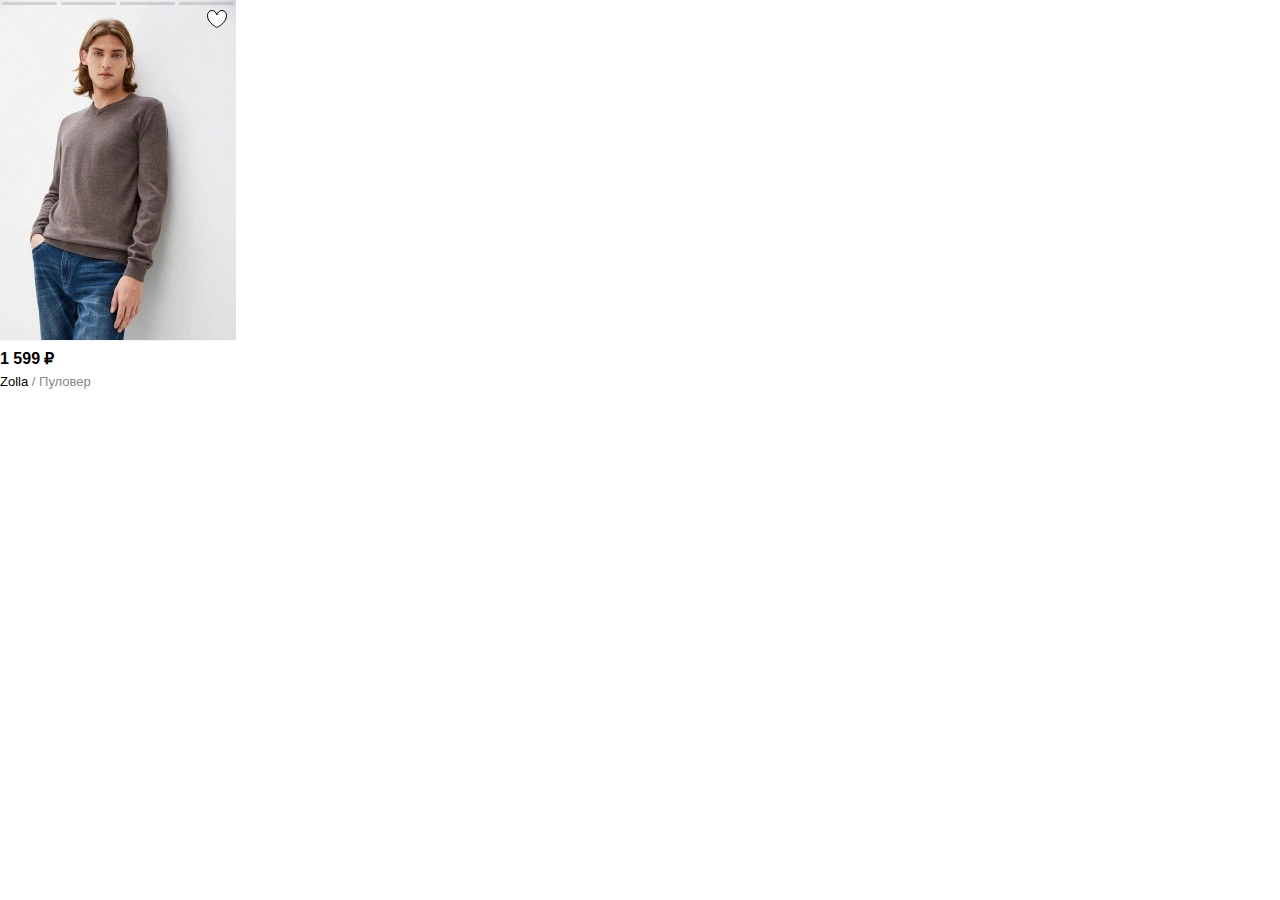
<file: index.html>
<!DOCTYPE html>
<html lang="en">

<head>
    <meta charset="UTF-8">
    <meta http-equiv="X-UA-Compatible" content="IE=edge">
    <meta name="viewport" content="width=device-width, initial-scale=1.0">
    <link rel="stylesheet" href="./css/catalog.css">
    <link rel="stylesheet" href="./css/page.css">
    <title>Document</title>
</head>

<body>
    <div class="products-list-item" data-sku="MP002XM1RK04" data-quick-promotion-provider-id="" data-position="2"
        data-src="./img236x341/M/P/MP002XM1RK04_15191678_1_v1_2x.jpg" data-type="category" data-block=""
        data-rollover="./img236x341/M/P/MP002XM1RK04_15191679_2_v1_2x.jpg"
        data-gallery="[&quot;./img236x341/M/P/MP002XM1RK04_15191678_1_v1_2x.jpg&quot; , &quot;./img236x341/M/P/MP002XM1RK04_15191679_2_v1_2x.jpg&quot; , &quot;./img236x341/M/P/MP002XM1RK04_15191680_3_v1_2x.jpg&quot; , &quot;./img236x341/M/P/MP002XM1RK04_15191681_4_v1_2x.jpg&quot;]"
        data-price="1599">
        <a href="/p/mp002xm1rk04/clothes-zolla-pulover/" data-sku="MP002XM1RK04" data-position="2"
            class="products-list-item__link link">
            <div class="product-list-item__gallery">
                <div class="product-list-item__gallery-page" data-id="0"></div>
                <div class="product-list-item__gallery-page" data-id="1"></div>
                <div class="product-list-item__gallery-page" data-id="2"></div>
                <div class="product-list-item__gallery-page" data-id="3"></div>
            </div>
            <div class="to-favorites js-to-favorites                      to-favorites_wish-groups"
                data-sku="MP002XM1RK04" data-image="./img236x341/M/P/MP002XM1RK04_15191678_1_v1_2x.jpg"
                data-price-origin="1599" data-gender="men" data-name="Пуловер" data-color-family="коричневый"
                data-brand="Zolla" data-is-sport="false" data-is-premium="false"
                data-season="{&quot;5592&quot;:&quot;мульти&quot;}" data-is-new="false"
                data-category="Джемперы, свитеры и кардиганы"></div>
            <div class="products-list-item_labels">
                <div class="products-list-item_placeholder"></div>
                <div class="js-wish-arrow-open arrow-svg-bottom arrow-svg-bottom_grey
                    wish-groups__arrow wish-groups__arrow_closed" data-sku="MP002XM1RK04">
                </div>



                <img class="products-list-item__img" width="236" height="341"
                    src="./img236x341/M/P/MP002XM1RK04_15191678_1_v1_2x.jpg"
                    alt="Пуловер, Zolla, цвет: коричневый. Артикул: MP002XM1RK04. Одежда / Джемперы, свитеры и кардиганы">


                <span class="vue-widget product-list-item__badges">
                    <!---->
                </span>
            </div><span class="price"><span class="price__actual">1 599</span><span class="price__currency">
                    ₽</span></span>
            <div class="products-list-item__brand">
                Zolla
                <span class="products-list-item__type">
                    Пуловер
                </span>
            </div>
        </a>
        <div class="groups-by-sku groups-by-sku_hidden"></div>
        <div class="products-list-item_blur"></div>
        <div class="products-list-item__extra">
            <div class="products-list-item__extra-info">
                <div class="products-list-item__sizes"><span class="products-list-item__sizes-title">
                        Размеры (RUS):
                    </span><a class="products-list-item__size-item link"
                        href="/p/mp002xm1rk04/clothes-zolla-pulover/?sku=MP002XM1RK04">46/48</a><a
                        class="products-list-item__size-item link"
                        href="/p/mp002xm1rk04/clothes-zolla-pulover/?sku=MP002XM1RK04">48/50</a><a
                        class="products-list-item__size-item link"
                        href="/p/mp002xm1rk04/clothes-zolla-pulover/?sku=MP002XM1RK04">50/52</a><a
                        class="products-list-item__size-item link"
                        href="/p/mp002xm1rk04/clothes-zolla-pulover/?sku=MP002XM1RK04">52/54</a><a
                        class="products-list-item__size-item link"
                        href="/p/mp002xm1rk04/clothes-zolla-pulover/?sku=MP002XM1RK04">54/56</a></div>
                <div class="zoomin products-list-item__qv" data-sku="MP002XM1RK04" data-position="2"
                    data-quick="MP002XM1RK04" data-quick-type="category" data-quick-promotion-provider-id="">Подробнее
                </div>
            </div>
        </div>
    </div>
</body>

</html>
</file>
<file: css/catalog.css>
.breadcrumbs {
    margin-bottom: 20px;
    margin-top: 20px
}

.breadcrumbs__item {
    display: inline-block;
    position: relative;
    white-space: nowrap
}

.breadcrumbs__item:after {
    content: '/';
    display: inline-block;
    color: #E5E5E5;
    margin: 0 8px
}

.breadcrumbs__item:last-child:after {
    content: ''
}

.breadcrumbs__item-link {
    color: #888;
    padding: 0;
    display: inline-block;
    vertical-align: top
}

.breadcrumbs__item-text {
    color: #000;
    padding: 0;
    display: inline-block;
    vertical-align: top
}

.breadcrumbs__sku {
    color: #888;
    float: right
}

.midget {
    display: inline-block;
    vertical-align: top;
    width: 150px;
    width: 180px;
    margin-right: 12px;
    padding-bottom: 16px
}

.widescreen .midget {
    width: 191px
}

.midget__link {
    display: inline-block;
    white-space: normal;
    position: relative
}

.midget__link, .midget__link:hover {
    color: inherit
}

.midget__img {
    width: 150px;
    width: 180px;
    margin-bottom: 10px
}

.widescreen .midget__img {
    width: 191px
}

.midget__name {
    display: block;
    margin-bottom: 3px;
    text-overflow: ellipsis;
    color: #888
}

.midget__brand {
    display: block;
    text-overflow: ellipsis
}

.midget .price {
    font-weight: 400;
    color: #000
}

.midget .price_one {
    margin-bottom: 0
}

.midget .price__new {
    color: #F93C00
}

.midget .price__old_newline {
    margin-bottom: 0
}

.midget .price__old {
    color: #000
}

.midget_catalog, .widescreen .midget_catalog {
    width: 174px;
    margin-right: 10px
}

.widescreen .midget_catalog {
    margin-right: 26px
}

.midget_catalog .midget__img {
    width: 174px
}

.recommendation_narrow .midget, .recommendation_narrow .midget__img {
    width: 150px;
    width: 180px
}

.midget .product-label_cat {
    display: none
}

.mainpage-slider-container {
    height: 386px
}

.widescreen .mainpage-slider-container {
    height: 402px
}

.slider {
    position: relative;
    max-width: 960px
}

.widescreen .slider {
    max-width: 1200px
}

.recommendation_narrow .slider {
    max-width: 960px
}

.slider__list {
    position: relative;
    margin: 0;
    padding: 0;
    white-space: nowrap;
    list-style: none;
    display: inline-block;
    -webkit-tap-highlight-color: transparent;
    -webkit-user-select: none
}

.categories-slider .slick-arrow, .magazine__arrow, .main-premium-slider .slick-arrow, .outlet-icons-slider .slick-arrow, .outlet-slider .slick-arrow, .showcase__arrow, .slider-outer-logotypes .slick-arrow, .slider__arrow {
    width: 56px;
    height: 56px;
    border-radius: 32px;
    background-color: rgba(255, 255, 255, .95);
    box-shadow: 0 2px 8px 0 rgba(0, 0, 0, .08);
    -webkit-transition: .2s ease .1s;
    -webkit-transition-property: background-color, box-shadow;
    transition: .2s ease .1s;
    transition-property: background-color, box-shadow;
    transform: translateZ(0);
    font-size: 0;
    border: 0;
    position: absolute;
    top: 50%;
    margin: -66px 2px 2px;
    cursor: pointer;
    z-index: 1;
    background-image: none
}

.categories-slider .slick-arrow:hover, .magazine__arrow:hover, .main-premium-slider .slick-arrow:hover, .outlet-icons-slider .slick-arrow:hover, .outlet-slider .slick-arrow:hover, .showcase__arrow:hover, .slider-outer-logotypes .slick-arrow:hover, .slider__arrow:hover {
    background-color: #2796FF;
    box-shadow: 0 2px 8px 0 rgba(0, 0, 0, .25)
}

.categories-slider .slick-arrow:active, .categories-slider .slick-arrow:focus, .magazine__arrow:active, .magazine__arrow:focus, .main-premium-slider .slick-arrow:active, .main-premium-slider .slick-arrow:focus, .outlet-icons-slider .slick-arrow:active, .outlet-icons-slider .slick-arrow:focus, .outlet-slider .slick-arrow:active, .outlet-slider .slick-arrow:focus, .showcase__arrow:active, .showcase__arrow:focus, .slider-outer-logotypes .slick-arrow:active, .slider-outer-logotypes .slick-arrow:focus, .slider__arrow:active, .slider__arrow:focus {
    -webkit-transition: none;
    transition: none;
    background-color: #2796FF;
    outline: 0
}

.categories-slider .slick-arrow::after, .magazine__arrow::after, .main-premium-slider .slick-arrow::after, .outlet-icons-slider .slick-arrow::after, .outlet-slider .slick-arrow::after, .showcase__arrow::after, .slider-outer-logotypes .slick-arrow::after, .slider__arrow::after {
    content: '';
    position: absolute;
    left: 12px;
    top: 12px;
    width: 32px;
    height: 32px;
    -webkit-transition: .2s ease .1s;
    -webkit-transition-property: -webkit-filter;
    transition: .2s ease .1s;
    transition-property: filter;
    background-image: url([data-uri])
}

.categories-slider .slick-arrow:hover::after, .magazine__arrow:hover::after, .main-premium-slider .slick-arrow:hover::after, .outlet-icons-slider .slick-arrow:hover::after, .outlet-slider .slick-arrow:hover::after, .showcase__arrow:hover::after, .slider-outer-logotypes .slick-arrow:hover::after, .slider__arrow:hover::after {
    -webkit-filter: brightness(0) invert(1);
    filter: brightness(0) invert(1)
}

.categories-slider .btn-prev::after, .main-premium-slider .slick-prev::after, .outlet-icons-slider .slick-prev::after, .outlet-slider .slick-prev::after, .showcase__arrow_left::after, .slider-outer-logotypes .swiper-button-prev::after, .slider__arrow_left::after {
    -ms-transform: scaleX(-1);
    transform: scaleX(-1)
}

.main-premium-slider .slick-arrow, .slider-outer-logotypes .slick-arrow {
    width: 56px!important;
    height: 56px!important;
    left: -20px!important;
    margin-top: -42px!important
}

.slider-outer-logotypes .slick-arrow {
    top: 50%!important
}

.main-premium-slider .slick-arrow {
    top: 258px
}

.html_wide .main-premium-slider .slick-arrow {
    top: 325px;
    left: -35px!important
}

.main-premium-slider .slick-next {
    left: auto!important;
    right: -20px!important
}

.html_wide .main-premium-slider .slick-next {
    left: auto!important;
    right: -35px!important
}

.slider-outer-logotypes .swiper-button-next {
    left: auto!important;
    right: -20px!important
}

.main-premium-slider .slick-arrow::before, .slider-outer-logotypes .slick-arrow::before {
    content: none!important
}

.categories-slider .btn-prev, .outlet-icons-slider .slick-prev, .outlet-slider .slick-prev, .slider-outer-logotypes .swiper-button-prev, .slider__arrow_left {
    left: -20px
}

.categories-slider .btn-next, .outlet-icons-slider .slick-next, .outlet-slider .slick-next, .slider-outer-logotypes .swiper-button-next, .slider__arrow_right {
    right: -20px
}

.widescreen .slider_main .slider__slide {
    width: 191px
}

.slider_main {
    margin-bottom: 20px
}

.widescreen .slider_main .to-favorites {
    left: 158px
}

.mainpage-slider-container .to-favorites, .widescreen .mainpage-slider-container .to-favorites {
    left: 118px
}

.slider_main .slider__slide {
    width: 182px
}

.ii-product__media-wrapper .showcase__arrow {
    z-index: 2
}

.usp__item:before, .uspii__item:before {
    content: '';
    display: inline-block;
    vertical-align: middle
}

.usp__item .dropdown, .uspii__item .dropdown {
    display: none;
    z-index: 900;
    color: #000;
    top: 55px;
    width: 220px
}

.usp__item-p, .uspii__item-p {
    margin-bottom: 8px
}

.usp__item-link, .uspii__item-link {
    color: #888
}

.usp__item-link:hover, .uspii__item-link:hover {
    color: #000
}

.usp__item_quality .dropdown, .uspii__item_quality .dropdown {
    width: 198px
}

.usp__item_trying .dropdown, .uspii__item_trying .dropdown {
    width: 204px
}

.usp__item:hover .dropdown, .uspii__item:hover .dropdown {
    display: block
}

.usp__close, .uspii__close {
    position: absolute;
    right: 10px;
    top: 10px;
    cursor: pointer
}

.usp_top, .uspii_top {
    background: #888;
    position: relative;
    color: #E5E5E5;
    padding: 0
}

.usp_top .usp__item, .uspii_top .uspii__item {
    padding: 10px 0
}

.usp_top .usp__item_left, .uspii_top .uspii__item_left {
    float: left
}

.usp_top .usp__item_centre, .uspii_top .uspii__item_centre {
    width: 234px;
    margin: auto
}

.usp_top .usp__item_right, .uspii_top .uspii__item_right {
    float: right
}

.usp_top .usp__item-text, .uspii_top .uspii__item-text {
    display: inline-block;
    vertical-align: middle;
    margin-left: 10px
}

.usp_main {
    margin: 40px 0 48px
}

.widescreen .usp_main {
    margin-top: 50px
}

.usp_main .usp__item, .usp_main .uspii__item {
    display: inline-block;
    width: 33.333%;
    box-sizing: border-box;
    padding: 0 20px;
    vertical-align: top;
    font-weight: 300;
    font-size: 13px;
    line-height: 20px;
    color: #888
}

.widescreen .usp_main .usp__item, .widescreen .usp_main .uspii__item {
    font-size: 16px;
    line-height: 24px
}

.usp_main .usp__item:before, .usp_main .uspii__item:before {
    display: block;
    margin: auto
}

.usp_main .usp__item-title, .usp_main .uspii__item-title {
    margin: 35px 0 10px;
    font-weight: 500;
    font-size: 16px
}

.usp_main .width-wrapper {
    font-size: 0
}

.width-wrapperii {
    padding-left: 20px;
    padding-right: 20px;
    margin: auto;
    width: 960px
}

.ibanner-our-service {
    padding: 14px 29px 7px;
    margin-bottom: 23px;
    position: relative;
    width: 100%;
    box-sizing: border-box;
    text-align: left
}

.ibanner-our-service__icon {
    display: block;
    width: 50px;
    height: 50px;
    margin-bottom: 6px
}

.ibanner-our-service__title {
    font-size: 13px;
    font-weight: 700;
    color: #000;
    margin-bottom: 9px
}

.ibanner-our-service__description {
    font-size: 13px;
    line-height: 18px;
    color: #000;
    margin-bottom: 9px
}

.ibanner-our-service__description a {
    cursor: pointer;
    font-weight: 700;
    color: #000;
    text-decoration: underline
}

.our-service_vertical {
    padding-top: 5px
}

.main-top {
    margin: 0 0 5px;
    padding: 20px 20px 10px;
    background: #fff;
    height: 47px
}

.main-top__tabs {
    float: right
}

.main-top__tabs a:hover {
    color: #000
}

.main-top__tabs .button_pressed a:hover {
    color: #fff
}

.zoomin {
    position: absolute;
    z-index: 2;
    top: 311px;
    width: 100%;
    background-color: rgba(255, 255, 255, .85);
    padding: 11px 0;
    text-align: center;
    cursor: pointer
}

.zoomin:hover {
    color: #000
}

.zoomin:before {
    content: '';
    display: inline-block;
    vertical-align: -4px;
    margin-right: 7px
}

.zoomin:after {
    content: 'Увеличить';
    color: #000
}

.zoomin .button__title:before {
    content: '';
    display: inline-block;
    width: 13px;
    height: 15px;
    margin: 0 4px -4px 0;
    background: url(../i/controls_icon.png) -83px -20px no-repeat
}

.zoomin_title {
    width: 98px;
    text-align: left
}

.zoomin_title .button__title:before {
    position: absolute;
    left: 0;
    top: 5px
}

.zoomin_title .button__title:after {
    top: 0;
    left: 18px
}

.zoomin.button_active {
    top: 1px;
    box-shadow: none
}

.zoomin.button_active:after {
    display: none
}

.zoomin.button_active .button__title {
    top: auto
}

.range {
    height: 25px
}

.range__inner {
    position: relative;
    top: 10px
}

.range__line-bg {
    position: relative;
    height: 3px;
    border: 1px solid #888;
    border-radius: 2px;
    background: #fff
}

.range__line {
    z-index: 1;
    height: 5px;
    position: relative;
    top: 50%;
    left: 0;
    background: #2796FF;
    margin-top: -5px
}

.range__value {
    position: absolute;
    top: 50%;
    margin-top: -14px;
    font-size: 13px
}

.range__value.button_active:before {
    z-index: -1;
    content: '';
    display: block;
    width: 22px;
    height: 4px;
    position: absolute;
    bottom: 6px;
    left: 50%;
    margin-left: -11px;
    border-radius: 100%;
    box-shadow: 0 0 14px 8px rgba(0, 0, 0, .15)
}

.range__value_left {
    right: 100%
}

.range__value_right {
    left: 100%
}

.product-label {
    position: absolute;
    left: 5px;
    top: 5px;
    background: #F93C00;
    font-weight: 500;
    font-size: 13px;
    width: 40px;
    height: 40px;
    color: #fff;
    text-align: center;
    border-radius: 50%;
    display: inline-block;
    vertical-align: middle;
    line-height: 40px;
    z-index: 9;
    user-select: none;
    -webkit-font-smoothing: subpixel-antialiased;
    cursor: default
}

.product-label_m {
    font-size: 16px;
    letter-spacing: 1px;
    width: 60px;
    height: 60px;
    line-height: 60px;
    font-weight: 100;
    left: 60px;
    top: 10px
}

.product-label_new {
    background-color: #00A200
}

.product-label-UI10997 {
    display: inline-block;
    z-index: 9;
    position: absolute;
    right: 0;
    bottom: 0
}

.showcase__viewport .product-label-UI10997 {
    display: none
}

.product-label_watch {
    position: absolute;
    left: 60px;
    top: 5px;
    transform: translateX(0);
    transition: all .3s linear;
    opacity: 1;
    z-index: 9
}

.product-label_watch__wrapper {
    position: relative
}

.product-label_watch__text {
    font-size: 13px;
    line-height: 17px;
    width: 124px;
    color: #000;
    display: block
}

.product-label_watch__text span {
    font-size: 13px
}

.product-label_watch__icon {
    font-size: 16px;
    letter-spacing: 1px;
    width: 60px;
    z-index: 9;
    display: block;
    -webkit-font-smoothing: subpixel-antialiased;
    height: 60px;
    line-height: 60px;
    cursor: pointer;
    background-image: url(./product-label_watch__icon.svg);
    background-size: 60px
}

.product-label_watch__icon:hover {
    background-image: url(./product-label_watch__icon_hover.svg)
}

.product-label_cat {
    top: 327px;
    position: relative;
    display: inline-block;
    background: red;
    padding: 0 4px;
    border-radius: 2px;
    color: #fff;
    text-transform: uppercase;
    font-size: 9px;
    font-weight: 700;
    margin-right: 2px;
    line-height: 16px;
    height: 16px
}

.product-label_pp {
    top: 0
}

.product-label_cat:hover {
    color: #fff
}

.product-label_cat-new {
    background-color: #00A200
}

.product-label_cat-sale {
    background-color: #F93C00;
    font-size: 9px
}

.product-label_cat-premium {
    background-color: #000
}

.product-label_cat-sport {
    background-color: #00A200
}

.product-zoom_video .to-favorites {
    display: none!important
}

.to-favorites__icon {
    display: inline-block;
    cursor: pointer
}

.to-favorites {
    display: block;
    position: absolute;
    right: 4px;
    top: 4px;
    width: 28px;
    height: 28px;
    text-align: center;
    line-height: 30px;
    z-index: 100
}

.products-list-item:hover .to-favorites, .to-favorites_on {
    display: block;
    background-image: none;
    z-index: 2
}

.to-favorites:after {
    content: '';
    display: inline-block;
    background: url(../icons/heart.svg) -2px -2px;
    width: 22px;
    height: 20px;
    position: relative;
    top: 5px;
    left: 0
}

.to-favorites:hover:after {
    background: url(../icons/heart_hover.svg) -2px -2px;
    color: #000;
    animation: heartbeat .6s infinite
}

@keyframes heartbeat {
    20% {
        transform: scale(0.9)
    }
    40% {
        transform: scale(1)
    }
}

.to-favorites.to-favorites_on:after {
    content: '';
    display: inline-block;
    background: url(../icons/heart_selected.svg) -2px -2px;
    width: 22px;
    height: 20px;
    position: relative;
    top: 5px;
    left: 0
}

button.button.btn__fav {
    border: 1px solid #888;
    width: 220px;
    margin: 10px 0 0;
    color: #888;
    font-size: 13px;
    line-height: 23px;
    height: 25px;
    content: 'В избранное'
}

button.button.btn__fav:after {
    content: '';
    display: inline-block;
    background: url(./heart-empty-grey.svg);
    width: 18px;
    height: 18px;
    position: relative;
    top: 5px;
    left: 0
}

button.button.btn__fav_rem:before {
    content: '';
    display: inline-block;
    background: url(./heart-red.svg);
    width: 18px;
    height: 18px;
    position: relative;
    top: 5px;
    left: 0
}

button.button.btn__fav:hover {
    border: 1px solid #000;
    color: #000
}

button.button.btn__fav .button__title:before {
    content: 'В избранноe'
}

button.button.btn__fav_rem .button__title:before {
    color: #888;
    content: 'В избранном'
}

button.button.btn__fav_rem:hover .button__title:before {
    color: #000
}

button.btn__fav:hover {
    animation: none
}

.fav_new-exp, .fav_old-exp, .ii-product__fav {
    display: none
}

.ii-product__fav {
    position: relative;
    margin-top: 21px;
    color: #2796FF;
    cursor: pointer
}

.ii-product__fav:hover {
    color: #0060D2
}

.ii-product__fav:before {
    content: '';
    background: url(./ii-product__fav_stroke.svg);
    width: 18px;
    height: 18px;
    display: inline-block;
    vertical-align: middle;
    cursor: pointer;
    margin-top: -2px;
    margin-left: -2px;
    position: static
}

.ii-product__fav:hover:before {
    content: '';
    background: url(./ii-product__fav_hover.svg)
}

.btn__fav_rem.ii-product__fav:before {
    background: url(./ii-product__fav_fill.svg)
}

.ii-product__fav.btn__fav_rem {
    color: #000;
    margin-top: 21px;
    animation: none
}

.ii-product__fav-title {
    cursor: pointer
}

.ii-product__fav-title:before {
    content: 'Добавить в избранноe';
    padding-left: 2px
}

.btn__fav_rem .ii-product__fav-title:before {
    content: 'Добавлено в избранное.'
}

.btn__fav_rem .ii-product__fav-title:after {
    content: 'Удалить';
    padding-left: 2px;
    color: #2796FF;
    margin-left: 3px;
    cursor: pointer
}

.ii-product__fav {
    display: none!important
}

.ii-product .btn__fav {
    display: none
}

.btn__to-favorites {
    float: right;
    position: relative;
    width: 48px;
    height: 48px;
    border-radius: 3px;
    background-color: #fff;
    border: 2px solid #E5E5E5;
    box-sizing: border-box;
    vertical-align: middle;
    cursor: pointer
}

.btn__to-favorites:before {
    content: '';
    display: inline-block;
    background: url(./icons/heart.svg) 4px 4px no-repeat;
    width: 32px;
    height: 32px;
    position: relative;
    top: 6px;
    right: 0
}

.btn__to-favorites.btn__fav_rem {
    animation: none
}

.btn__to-favorites:hover:before {
    background: url(./icons/heart_hover.svg) 4px 4px no-repeat
}

.btn__to-favorites.btn__fav_rem:before {
    background: url(./icons/heart_selected.svg) 4px 4px no-repeat
}

.btn__to-favorites.btn__fav_rem:hover:before {
    background: url(./icons/heart.svg) 4px 4px no-repeat
}

.product-catalog-main {
    position: relative
}

.product-catalog-main_innactive .products-catalog__list {
    -webkit-transition: opacity .3s ease;
    transition: opacity .3s ease;
    opacity: .2;
    pointer-events: none
}

.products-catalog__not-found {
    padding-bottom: 10px
}

.product-catalog-main .multifilters_expUI8286.multi-wrapper {
    position: absolute;
    top: 0;
    z-index: 10;
    padding: 12px 0 0 12px;
    margin: -12px 0 0 -12px
}

.product-grid__long-banner-arrow {
    margin: 0 0 24px;
    width: 728px
}

.product-catalog-main .multifilters_expUI8286.multi-wrapper_fixed {
    position: fixed;
    top: 0;
    z-index: 10;
    width: 728px;
    margin-left: -15px;
    padding-left: 15px;
    margin-right: -15px;
    padding-right: 15px
}

.widescreen .product-catalog-main .multifilters_expUI8286.multi-wrapper_fixed, .widescreen .product-grid__long-banner-arrow {
    width: 974px
}

.multifilters__wrap {
    z-index: 4;
    position: relative;
    background: #fff;
    font-size: 0;
    padding: 8px 0;
    line-height: 32px
}

.multifilters-container {
    position: relative;
    z-index: 10
}

.multifilters__title {
    position: absolute;
    left: 0;
    top: 12px;
    font-size: 13px;
    font-weight: 700
}

.multifilters {
    width: 761px;
    z-index: 9
}

.js-multifilters-show-all {
    position: absolute;
    right: 0;
    background: url(../i/show-all-filters.svg) right no-repeat;
    padding-right: 30px;
    cursor: pointer;
    margin-right: 0!important
}

.multifilters.fixed_bottom, .multifilters.fixed_top {
    width: 781px;
    margin-left: -20px
}

.widescreen .multifilters {
    width: 994px
}

.widescreen .multifilters.fixed_bottom, .widescreen .multifilters.fixed_top {
    width: 1014px
}

.multifilters.fixed_bottom .multifilters__wrap, .multifilters.fixed_top .multifilters__wrap {
    border-left: 20px solid #fff;
    box-shadow: 0 1px 0 0 rgba(0, 0, 0, .08), 0 .5px 0 0 rgba(0, 0, 0, .08)
}

.vue-filters-widget {
    background: #fff;
    min-height: 32px;
    display: block
}

.skeleton__filter {
    padding: 8px 0
}

.skeleton__filter_border .products-catalog__sort {
    padding: 0 1px
}

.skeleton__filter_border .skeleton__filter-block {
    border: 1px solid;
    box-sizing: border-box
}

.skeleton__filter-block, .skeleton__filter-block_one_value, .skeleton__filter-block_selected {
    display: inline-block;
    white-space: nowrap;
    line-height: 22px;
    height: 24px;
    vertical-align: top;
    border-radius: 3px;
    margin-bottom: 8px;
    font-size: 13px
}

.skeleton__filter-block {
    margin-right: 8px
}

.skeleton__filter-block_selected {
    line-height: 24px;
    background-color: #000;
    color: #fff;
    margin-right: 8px
}

.skeleton__filter-title_one_value, .skeleton__filter-title_selected {
    display: inline-block
}

.skeleton__filter-title_one_value {
    padding: 0 8px
}

.skeleton__filter-block, .skeleton__filter-title_selected {
    padding-left: 8px
}

.skeleton__filter-title_selected {
    max-width: 143px;
    overflow: hidden;
    white-space: nowrap;
    text-overflow: ellipsis
}

.skeleton__filter-block_one_value {
    background-color: var(--disabledColor);
    margin-right: 8px
}

.skeleton__filter-reset {
    color: var(--linkTextColor);
    background-color: transparent;
    border: none;
    display: inline-block;
    vertical-align: top;
    padding: 0 8px;
    font-size: 13px;
    height: 24px;
    line-height: 24px
}

.skeleton__filter-arrow {
    background: url(../i/filter-arrow-black.svg) 3px 3px no-repeat;
    transition: all .2s linear;
    display: inline-block;
    width: 22px;
    height: 22px;
    vertical-align: top;
    margin-right: 1px;
    margin-left: 2px
}

.skeleton__filter-block_selected:after {
    content: '';
    background: url(../i/filter-reset.svg) 3px 4px no-repeat;
    display: inline-block;
    width: 24px;
    height: 24px;
    line-height: 0;
    border-left: 1px solid #fff;
    margin-left: 8px;
    box-sizing: border-box;
    vertical-align: top
}

.multifilter {
    display: inline-block;
    margin-right: 8px;
    white-space: nowrap;
    line-height: 24px;
    vertical-align: top
}

.multifilter__button {
    border: 1px solid #000;
    border-radius: 3px;
    height: 24px;
    padding: 0 0 0 8px;
    display: block
}

.multifilter__button_borderless {
    border: 0;
    display: flex;
    align-items: center
}

.multifilter__button_borderless.arrow-bottom .multifilter__title {
    margin-right: 5px
}

.multifilter_active .multifilter__button_borderless.arrow-bottom .multifilter__title {
    margin-right: 0
}

.multifilter__button.multifilter__button_borderless::after {
    width: 22px
}

.button-dropdown_open .multifilter__button_borderless, .multifilter__button_borderless:hover {
    color: #2796FF
}

.button-dropdown_open .multifilter__button_borderless.arrow-bottom::after {
    transform: rotate(180deg);
    background: url(../i/filter-arrow-primary.svg) 3px 3px no-repeat
}

.multifilter__button::first-letter {
    text-transform: uppercase;
    letter-spacing: .5px
}

.multifilter_active .multifilter__button {
    background-color: #000;
    color: #fff
}

.multifilter .button-dropdown {
    z-index: 1
}

.multifilter .button-dropdown_open {
    z-index: 2
}

.multifilter .dropdown {
    z-index: 10;
    min-width: 218px;
    max-width: 290px;
    left: 50%;
    margin-left: -106px;
    padding: 0;
    border: none
}

.multifilter .multifilter_sectioned {
    max-width: none
}

.multifilter .dropdown:before {
    background: 0 0;
    width: 0;
    height: 0;
    border-bottom: 20px solid #fff;
    border-right: 20px solid transparent;
    border-left: 20px solid transparent;
    margin-left: -20px;
    z-index: -1
}

.multifilter_active .multifilter__reset {
    background: url(../i/filter-reset.svg) 3px 4px no-repeat #000;
    width: 24px;
    display: inline-block;
    height: 24px;
    line-height: 0;
    border-left: 1px solid #fff;
    padding: 0 8px;
    vertical-align: top
}

.multifilter__button:after {
    content: '';
    background: url(../i/filter-arrow-black.svg) 3px 3px no-repeat;
    transition: all .2s linear;
    width: 24px;
    display: inline-block;
    height: 22px;
    vertical-align: top;
    margin-right: 1px
}

.multifilter__button_borderless:hover:after {
    background: url(../i/filter-arrow-primary.svg) 3px 3px no-repeat
}

.multifilter__reset {
    display: none
}

.multifilter_active .multifilter__button {
    padding: 0 8px
}

.multifilter__button.checked:after, .multifilter_active .multifilter__button:after {
    content: none
}

.multifilter__button.checked {
    padding: 0 8px;
    border-radius: 3px
}

.multifilter__button.checked label {
    cursor: pointer
}

.multifilter_seller .multifilter__button {
    padding: 0 8px
}

.multifilter__button-reset-all {
    padding-left: 8px;
    margin: 0;
    line-height: 22px;
    color: #000;
    cursor: pointer;
    user-select: none;
    padding-bottom: 0;
    transition: .2s linear;
    transition-property: all
}

.multifilter__button-reset-all:hover {
    color: #888
}

.multifilter-advanced__selector {
    padding: 10px 0 0
}

.multifilter-advanced__selector-item {
    padding: 0
}

.multifilter-list .range__inner {
    width: 100%;
    margin-right: -10px
}

.multifilter-list .range__text {
    text-align: center
}

.multifilter-list .range__label {
    margin-right: 10px
}

.multifilter-list .range__value {
    width: 46px;
    position: static;
    top: 0;
    left: 0;
    margin: 0 0 0 6px;
    padding: 0 6px;
    text-align: left
}

.multifilter-list .range_inputs {
    margin-bottom: 20px
}

.multifilter_active .multifilter__button {
    border-radius: 3px 0 0 3px!important
}

.multifilter .button-dropdown.button_disabled {
    opacity: 1
}

.multifilter .button-dropdown.button_disabled .multifilter__button {
    background-color: #E5E5E5;
    color: #000;
    opacity: 1;
    padding-right: 8px;
    border-color: #E5E5E5
}

.multifilter .button-dropdown.button_disabled+.multifilter__reset, .multifilter .button-dropdown.button_disabled:after {
    display: none
}

.multifilter_active .button-dropdown.button_disabled .multifilter__button {
    border-radius: 3px!important
}

.multifilter .button-dropdown.button_disabled .multifilter__button:after {
    display: none
}

.multifilter__button.arrow-bottom:after {
    transform: none;
    border: none
}

.multifilter__title {
    display: inline-block;
    vertical-align: top;
    line-height: 22px
}

.multifilter_actions .multifilter__button {
    border-color: #F93C00;
    color: #F93C00
}

.multifilter_actions.multifilter_active .multifilter__button {
    background-color: #F93C00;
    color: #fff
}

.multifilter_actions.multifilter_active .multifilter__reset {
    background-color: #F93C00
}

.multifilter_actions .multifilter__button:after {
    background-image: url(../i/filter-arrow-action.svg)
}

.multifilter_actions .dropdown {
    min-width: 280px;
    margin-left: -140px
}

.multifilter-list {
    max-height: 240px;
    overflow-x: visible;
    overflow-y: auto;
    list-style-type: none;
    padding: 20px 20px 9px
}

.multifilter-list:after {
    content: '';
    display: block;
    height: 1px;
    background: 0 0
}

.multifilter-list__section {
    display: inline-block;
    vertical-align: top;
    width: 170px;
    margin-left: 14px
}

.multifilter-list__section:first-child {
    margin-left: 6px
}

.multifilter-list__section_header {
    margin-bottom: 12px;
    font-weight: 700
}

.multifilter-list__section_list {
    padding: 6px 6px 0 0;
    overflow: hidden;
    max-height: 100%
}

.multifilter-list__section_list label {
    white-space: normal
}

.multifilter_material .dropdown:after, .multifilter_material .dropdown:before, .multifilter_materials .dropdown:after, .multifilter_materials .dropdown:before {
    left: 106px
}

.multifilter-item {
    padding: 4px 0;
    display: flex
}

.multifilter-item input[type=checkbox] {
    display: none
}

.multifilter-item__counter {
    display: inline;
    color: #888;
    margin-left: 5px;
    font-size: 10px;
    line-height: 18px
}

label.multifilter-item__label {
    cursor: pointer;
    margin-left: 26px;
    position: relative;
    line-height: 18px;
    width: 100%;
    white-space: normal
}

label.multifilter-item__label:hover {
    color: #888
}

label.multifilter-item__label::before {
    content: '';
    display: inline-block;
    height: 12px;
    width: 12px;
    border: 1px solid #000;
    margin: 1px 11px -2px -25px;
    border-radius: 3px;
    position: absolute;
    top: 0;
    left: 0
}

label.multifilter-item__label:hover::before {
    content: '';
    display: inline-block;
    height: 12px;
    width: 12px;
    border: 1px solid #888;
    margin: 1px 11px -2px -25px;
    border-radius: 3px
}

label.multifilter-item__label.checked::before {
    background: url(../i/mfc.svg) 2px -1px no-repeat #2796FF;
    border: none;
    width: 14px;
    height: 14px
}

.multifilter_seller label.multifilter-item__label {
    margin-left: 0;
    line-height: 24px
}

.multifilter_seller label.multifilter-item__label::before {
    display: none
}

.multifilter_seller label.multifilter-item__label:hover {
    color: #444
}

.multifilter_seller .checked label.multifilter-item__label:hover {
    color: #fff
}

.not-touch .select__item:hover, .touch .select__item:active {
    background-color: #fff;
    color: #2796FF
}

.select__tick {
    width: 15px;
    height: 15px;
    position: absolute;
    top: 50%;
    left: 5px;
    margin-top: -6px;
    background: url(../i/mfch.svg) 0 1px no-repeat
}

.multifilter_colors .multifilter-item__label {
    padding-left: 25px;
    padding-right: 0
}

.multifilter_colors .multifilter-item__label:after {
    content: '';
    display: block;
    position: absolute;
    top: 0;
    left: 0;
    width: 16px;
    height: 16px
}

.multifilter-actions {
    border-top: 1px solid #E5E5E5;
    height: 50px;
    line-height: 50px;
    text-align: right;
    padding: 0 24px
}

.multifilter-advanced {
    padding: 20px 20px 0;
    border-bottom: 1px solid #E5E5E5
}

.multifilter-advanced .text-field {
    width: 160px
}

.multifilter-advanced__selector {
    color: #000;
    margin: 10px 0;
    -webkit-user-select: none;
    -moz-user-select: none;
    -ms-user-select: none;
    user-select: none
}

.multifilter-advanced__selector-item {
    color: #000;
    margin: 10px;
    cursor: pointer
}

.multifilter-advanced__selector-item.active, .multifilter-advanced__selector-item:hover {
    color: #888
}

.ds-checkbox {
    display: block;
    position: relative;
    margin-bottom: 12px;
    outline: 0;
    -webkit-user-select: none;
    -moz-user-select: none;
    -ms-user-select: none;
    user-select: none
}

.ds-checkbox__native {
    display: none
}

.ds-checkbox__custom {
    cursor: pointer;
    padding-left: 22px
}

.ds-checkbox__custom:before {
    content: '';
    position: absolute;
    top: 1px;
    left: 0;
    height: 12px;
    width: 12px;
    background-color: #fff;
    border: 1px solid #999;
    border-radius: 3px
}

.ds-checkbox__custom:after {
    content: '';
    position: absolute;
    opacity: 0;
    left: 6px;
    top: -2px;
    width: 4px;
    height: 10px;
    border: solid #fff;
    border-width: 0 3px 3px 0;
    transition: opacity 100ms linear;
    -webkit-transform: rotate(45deg);
    transform: rotate(45deg)
}

.ds-checkbox:hover .ds-checkbox__custom {
    color: #5983f0
}

.ds-checkbox:hover .ds-checkbox__custom:before {
    border-color: #5983f0
}

.ds-checkbox__native:checked~.ds-checkbox__custom:before {
    border-color: #5983f0;
    background-color: #5983f0;
    transition: background-color 200ms linear
}

.ds-checkbox__native:checked~.ds-checkbox__custom:after {
    border-color: #fff;
    opacity: 1
}

.ds-checkbox__native:disabled~.ds-checkbox__custom {
    color: #999;
    cursor: default
}

.ds-checkbox__native:disabled~.ds-checkbox__custom:before {
    border-color: #999;
    background-color: #fff
}

.ds-checkbox__native:disabled~.ds-checkbox__custom:after {
    opacity: 0
}

.ds-checkbox:hover .ds-checkbox__native:disabled~.ds-checkbox__custom {
    color: #999
}

.ds-checkbox:hover .ds-checkbox__native:disabled~.ds-checkbox__custom:before {
    border-color: #999
}

.ds-checkbox:hover .ds-checkbox__native:disabled~.ds-checkbox__custom:after {
    opacity: 0
}

.ds-checkbox__native:checked:disabled~.ds-checkbox__custom {
    color: #999;
    cursor: default
}

.ds-checkbox__native:checked:disabled~.ds-checkbox__custom:before {
    border-color: #999;
    background-color: #999
}

.ds-checkbox__native:checked:disabled~.ds-checkbox__custom:after {
    opacity: 1
}

.ds-checkbox:hover .ds-checkbox__native:checked:disabled~.ds-checkbox__custom {
    color: #999
}

.ds-checkbox:hover .ds-checkbox__native:checked:disabled~.ds-checkbox__custom:before {
    border-color: #999
}

.ds-checkbox:hover .ds-checkbox__native:checked:disabled~.ds-checkbox__custom:after {
    opacity: 1
}

.ds-checkbox__loader:before {
    border: none;
    border-radius: 50%;
    width: 14px;
    height: 14px;
    background: linear-gradient(#fff 35%, #000);
    -webkit-transform: rotate(25deg);
    transform: rotate(25deg);
    -webkit-animation: spin 1s linear infinite;
    animation: spin 1s linear infinite
}

.ds-checkbox__loader:after {
    content: '';
    position: absolute;
    display: block;
    top: 2px;
    left: 2px;
    width: 10px;
    height: 10px;
    border: none;
    border-radius: 50%;
    background-color: #fff;
    opacity: 1
}

.ds-checkbox:hover .ds-checkbox__loader {
    color: #000;
    cursor: default
}

@-webkit-keyframes spin {
    100% {
        -webkit-transform: rotate(385deg);
        transform: rotate(385deg)
    }
}

@keyframes spin {
    100% {
        -webkit-transform: rotate(385deg);
        transform: rotate(385deg)
    }
}

.wish-filters-button {
    font-size: 13px;
    letter-spacing: normal;
    display: inline-block;
    background-color: #2796FF;
    color: #fff;
    line-height: 24px;
    padding: 0 12px;
    margin: 0;
    border-radius: 3px;
    text-decoration: none;
    cursor: pointer;
    vertical-align: middle;
    border: 0;
    outline: 0;
    box-sizing: border-box;
    -webkit-user-select: none;
    -moz-user-select: none;
    -ms-user-select: none;
    user-select: none
}

.wish-filters-button:active, .wish-filters-button:hover {
    background-color: #0060D2
}

.wish-filters-button_disabled {
    background-color: #d8e1ff;
    box-shadow: none;
    cursor: default
}

.wish-filters-button_disabled:active, .wish-filters-button_disabled:hover {
    background-color: #d8e1ff
}

.wish-filters-ttip {
    width: 200px;
    min-height: 90px
}

.wish-filters-ttip__title {
    font-weight: 700;
    padding-bottom: 14px
}

.wish-filters-ttip__inner {
    position: relative
}

.wish-filters-form__name {
    font-size: 0;
    padding-bottom: 8px;
    display: -webkit-box;
    display: -ms-flexbox;
    display: flex;
    -webkit-box-pack: justify;
    -ms-flex-pack: justify;
    justify-content: space-between
}

.wish-filters-name__input {
    height: 24px;
    width: 145px;
    box-sizing: border-box
}

.wish-filters-name__input::-webkit-input-placeholder {
    color: #888
}

.wish-filters-name__input:-ms-input-placeholder {
    color: #888
}

.wish-filters-name__input::-ms-input-placeholder {
    color: #888
}

.wish-filters-name__input::placeholder {
    color: #888
}

.wish-filters-name__button {
    line-height: 24px;
    margin-left: 8px;
    -webkit-user-select: auto;
    user-select: auto
}

.wish-filters-name__button:disabled {
    background-color: #E5E5E5;
    border-color: #E5E5E5;
    cursor: default
}

.wish-filters-name__button:focus {
    background-color: #366cf5
}

.wish-filters-form__error {
    padding: 4px 0;
    color: #C20000
}

.wish-filters-form__subscription {
    margin-top: 6px;
    margin-bottom: 0
}

.wish-filters-success {
    min-height: 50px;
    display: -webkit-box;
    display: -ms-flexbox;
    display: flex;
    -webkit-box-pack: center;
    -ms-flex-pack: center;
    justify-content: center;
    -webkit-box-orient: vertical;
    -webkit-box-direction: normal;
    -ms-flex-direction: column;
    flex-direction: column
}

.wish-filters-success__text {
    color: #00A200
}

.wish-filters-overlay {
    background-color: rgba(255, 255, 255, .6);
    position: absolute;
    top: 0;
    left: 0;
    width: 100%;
    height: 100%;
    z-index: 10
}

.wish-filters-overlay__loader {
    display: inline-block;
    position: absolute;
    top: 10%;
    left: 45%;
    border: none;
    border-radius: 50%;
    width: 14px;
    height: 14px;
    background: -webkit-gradient(linear, left top, left bottom, color-stop(35%, #fff), to(#000));
    background: -webkit-linear-gradient(#fff 35%, #000);
    background: -o-linear-gradient(#fff 35%, #000);
    background: linear-gradient(#fff 35%, #000);
    -webkit-transform: rotate(25deg);
    -ms-transform: rotate(25deg);
    transform: rotate(25deg);
    -webkit-animation: spin 1s linear infinite;
    animation: spin 1s linear infinite
}

.wish-filters-overlay__loader:after {
    content: '';
    position: absolute;
    display: block;
    top: 2px;
    left: 2px;
    width: 10px;
    height: 10px;
    border: none;
    border-radius: 50%;
    background-color: #fff
}

.wish-filters-hint__text {
    padding-bottom: 8px
}

.wish-filters-hint__text:last-child {
    padding-bottom: 0
}

.emoji-wish-filters {
    width: 20px;
    height: 20px;
    display: inline-block;
    position: absolute;
    margin-left: 5px;
    margin-top: 0;
    background-size: contain
}

.emoji_heart-eyes {
    background-image: url(./emoji-heart-eyes.png);
    background-position: 0 -1px
}

.emoji_love-letter {
    background-image: url(./emoji-love-letter.png);
    background-position: 0 -1px
}

.emoji_nerd-face {
    background-image: url(./emoji-nerd-face.png);
    background-position: 0 -1px
}

.multifilter-recommends.dropdown {
    z-index: 10;
    display: block;
    width: 224px;
    top: 100%;
    left: 0;
    margin: 15px 0 0;
    padding: 15px 20px;
    white-space: normal;
    overflow: visible;
    line-height: 16px
}

.multifilter-recommends:before {
    left: 20px;
    margin-left: 0
}

.multifilter-recommends:after {
    left: 27px;
    margin-left: 0
}

.multifilter-recommends__list {
    font-weight: 700
}

.multifilter-recommends__actions {
    margin-top: 14px
}

.multifilter-recommends__actions-apply {
    margin-right: 17px
}

.multifilter-recommends__actions-skip {
    color: #2796FF;
    cursor: pointer
}

.catalog-empty-search .search {
    display: block;
    text-align: left
}

.catalog-empty-search .text-field {
    width: 480px
}

.catalog-empty-search .content-block__list {
    margin-top: 5px
}

.catalog-empty-search__subtitle {
    font-weight: 700;
    padding-bottom: 12px
}

.search-similar__block-header {
    border-bottom: 3px solid #000;
    padding-bottom: 6px
}

.search-similar__link {
    font-size: 16px;
    text-transform: capitalize;
    font-weight: 700
}

.search-similar__count {
    color: #888
}

.search-similar__block {
    display: flex;
    justify-content: space-between;
    margin-bottom: 40px;
    margin-top: 16px
}

.search-similar__item {
    display: block;
    width: 150px
}

.widescreen .search-similar__item, .widescreen .search-similar__item-img {
    width: 186px
}

.search-similar__item-img {
    width: 150px;
    margin-bottom: 7px
}

.search-similar__item-name {
    color: #888
}

.search-similar__price {
    display: block;
    font-weight: 700;
    margin-bottom: 7px
}

.cat-nav {
    margin: 0;
    padding: 0;
    font-size: 13px;
    list-style-type: none
}

.catalog-navigation-inner, .catalog-navigation-wrap {
    width: 192px;
    background-color: #fff;
    position: relative
}

.fixed_top {
    top: 0;
    position: fixed;
    margin-top: 0!important
}

.fixed_bottom {
    bottom: 0;
    position: fixed;
    margin-top: 0!important
}

.cat-nav .cat-nav-item {
    padding-top: 8px
}

.cat-nav-item {
    padding: 0 0 20px;
    margin: 0
}

.cat-nav-item:last-child {
    padding: 0
}

.cat-nav-link_active {
    color: #000
}

.cat-nav-cnt {
    color: #888;
    margin-left: 0;
    font-size: 9px
}

.cat-nav-sub {
    padding: 0 0 0 10px
}

.catalog-navigation_premium .cat-nav-item {
    padding-bottom: 6px
}

.cat-nav-sub .cat-nav-item {
    padding: 0
}

.catalog-navigation_innactive {
    -webkit-transition: opacity .3s ease;
    transition: opacity .3s ease;
    opacity: .8
}

.catalog-navigation_innactive a {
    -webkit-transition: color .3s ease;
    transition: color .3s ease;
    color: #888;
    cursor: default
}

.catalog-navigation__title {
    font-weight: 700;
    margin: 22px 0 10px;
    display: inline-block;
    font-size: 13px;
    color: #888;
    text-transform: uppercase
}

.catalog-navigation__banner {
    overflow: hidden
}

ul.dt102_2 {
    padding: 5px 0 0
}

a.dt102_bold {
    font-weight: 700
}

.cat-nav-item_li {
    margin: 0 7px;
    padding: 5px 0;
    display: block
}

.cat-nav-item_li a {
    color: #000;
    margin-right: 5px
}

.cat-nav-item_li a:hover {
    color: #0060D2
}

.cat-nav-item_li_active {
    background-color: #000;
    margin: 2px 0;
    padding: 3px 7px;
    display: block;
    border-radius: 3px
}

.cat-nav-item_li_active a, .cat-nav-item_li_active a:hover {
    color: #fff
}

.dt102_li1 {
    padding-top: 10px;
    padding-bottom: 10px
}

.dt102_li1:last-child {
    padding-top: 8px;
    padding-bottom: 10px;
    margin-bottom: 5px
}

.DT581 ul.dt102_2 {
    padding: 1px 0 0
}

.DT581 .cat-nav-sub {
    padding-top: 1px;
    margin-top: -1px
}

.DT581 .cat-nav-item_a {
    position: relative;
    margin: 2px 0;
    padding: 5px 25px 5px 7px;
    border-radius: 3px;
    display: block;
    color: #000
}

.DT581 .cat-nav-item_disabled {
    position: relative;
    margin: 2px 0;
    padding: 5px 25px 5px 7px;
    border-radius: 3px;
    display: block;
    color: #888
}

.DT581 .cat-nav-item_a:hover {
    background-color: #E5E5E5
}

.DT581 .cat-nav_a {
    color: #000;
    margin-right: 10px
}

.DT581 .cat-nav_disabled {
    color: #888;
    margin-right: 10px
}

.DT581 .cat-nav-item_a_active .cat-nav_a, .DT581 .cat-nav-item_a_active:hover .cat-nav_a {
    color: #fff
}

.DT581 .cat-nav-item_a_active, .DT581 .cat-nav-item_a_active:hover {
    cursor: pointer;
    color: #fff;
    background-color: #000
}

.DT581 .dt102_bold {
    font-size: 13px;
    text-transform: uppercase
}

.DT581 .cat-nav-item_a:hover .cat-nav-item_sub-tree {
    cursor: pointer;
    position: absolute;
    top: 0;
    height: 100%;
    right: 1px;
    width: 24px;
    background: url(../i/filter-arrow.svg) center center no-repeat
}

.DT581 .cat-nav-item_a:hover .cat-nav-item_sub-tree:hover {
    background: url(../i/filter-arrow-black.svg) center center no-repeat
}

.DT581 .cat-nav-item_a_active:hover .cat-nav-item_sub-tree:hover {
    background-image: url(../i/filter-arrow-white.svg)
}

.DT581 .cat-nav-item_a:hover .cat-nav-item_sub-tree_open, .DT581 .cat-nav-item_a_active:hover .cat-nav-item_sub-tree_open {
    transform: rotate(180deg)
}

.DT581 .cat-nav-item_sub-tree_open {
    position: absolute;
    top: 0;
    height: 100%;
    right: 1px;
    width: 24px;
    transform: rotate(180deg);
    background: url(../i/filter-arrow.svg) center center no-repeat
}

.DT581 .cat-nav-item_a:hover .cat-nav-item_active_dot+.cat-nav-item_sub-tree_open {
    display: block
}

.DT581 .cat-nav-item_active_dot+.cat-nav-item_sub-tree_open {
    display: none
}

.DT581 .cat-nav-item_active_dot {
    border: 4px solid #000;
    border-radius: 4px;
    height: 0;
    width: 0;
    display: block;
    position: absolute;
    right: 10px;
    top: 10px
}

.DT581 .cat-nav-item_a:hover .cat-nav-item_active_dot {
    display: none
}

.DT581 .cat-nav-item_root {
    font-weight: 700;
    font-size: 13px;
    text-transform: uppercase
}

@keyframes background-rotate {
    0% {
        transform: rotate(0deg)
    }
    100% {
        transform: rotate(360deg)
    }
}

.DT581 .cat-nav-item_a-loading .cat-nav-item_sub-tree {
    background: url(./ajax-loader.svg) center center no-repeat!important;
    animation: 1s linear 0s normal none infinite running background-rotate;
    transition: none!important
}

.DT581 .cat-nav-cnt {
    color: #888;
    margin-left: 0;
    font-size: 9px;
    font-weight: 400
}

.paginator {
    position: relative;
    text-align: right;
    margin-top: -3px;
    margin-bottom: 58px
}

.paginator__prev {
    margin-right: 21px;
    padding: 1px 10px 1px 23px;
    position: relative
}

.paginator__prev:before {
    content: '';
    background: url(./select-arrow_black.svg) 0/cover;
    width: 16px;
    height: 16px;
    position: absolute;
    top: 7px;
    left: 3px;
    transform: rotate(90deg)
}

.paginator__prev:hover.paginator__prev:before {
    background: url(./select-arrow_white.svg) 0/cover
}

.paginator__next {
    margin-left: 19px;
    padding: 1px 23px 1px 11px;
    position: relative;
    height: 32px;
    line-height: 26px
}

.paginator__next:after {
    content: '';
    background: url(./select-arrow_black.svg) 0/cover;
    width: 16px;
    height: 16px;
    position: absolute;
    top: 7px;
    right: 3px;
    transform: rotate(270deg)
}

.paginator__next:hover.paginator__next:after {
    background: url(./select-arrow_white.svg) 0/cover
}

.paginator__ellipsis, .paginator__num {
    padding: 1px 12px 1px 11px;
    min-width: 16px;
    text-align: center;
    border-radius: 0;
    margin-left: -1px
}

.paginator__ellipsis {
    cursor: default
}

.paginator_loyalty {
    text-align: center
}

.banner-catalog__wrapper {
    margin: 0 -10px!important;
    font-size: 0
}

.banner-catalog_top:empty {
    display: none
}

.banner-catalog_middle-inner {
    display: table-cell;
    background-color: #fff;
    padding: 10px;
    position: relative;
    box-shadow: inset 0 0 0 1px #E5E5E5
}

.catalog-text-banner-short {
    margin: 10px 10px 0
}

.catalog-text-banner-short__title {
    margin: -7px 0 14px;
    font-size: 43px;
    line-height: 50px
}

.catalog-text-banner-short__labels {
    display: table-cell;
    line-height: 20px;
    margin-bottom: -10px
}

.catalog-text-banner-short__category {
    display: block;
    margin-bottom: 10px;
    color: #888
}

.catalog-text-banner-button {
    margin: 0 0 10px
}

.banner-catalog_top>div {
    margin-left: auto;
    margin-right: auto
}

.products-catalog {
    margin: 0 -16px 0 0;
    min-height: 350px
}

.products-catalog__head {
    position: relative
}

.widescreen .products-catalog__head {
    width: 100%
}

.products-catalog__head h1, .products-catalog__head h2 {
    display: inline;
    font-size: inherit;
    vertical-align: top;
    margin-right: 10px;
    font-weight: 400
}

.products-catalog__head-counter {
    display: inline-block;
    color: #888;
    font-size: 13px
}

.products-catalog__head-similar {
    margin-top: 30px
}

.products-catalog__head-similar .title {
    text-decoration: underline;
    color: #000
}

.products-catalog__foot {
    padding-right: 20px;
    padding-left: 20px;
    margin-left: -20px
}

.products-catalog__sort {
    display: inline-block;
    margin-right: 8px;
    white-space: nowrap;
    position: relative;
    border-radius: 3px;
    background-color: #000;
    line-height: 22px;
    vertical-align: top
}

.products-catalog__sort .select {
    line-height: 22px;
    padding: 1px 8px
}

.products-catalog__sort .select__item[data-order=new_sale] {
    display: none
}

.products-catalog__head .remove {
    margin: 2px 0 0 16px;
    vertical-align: top
}

.products-catalog__foot {
    border-top: 1px solid #E5E5E5;
    text-align: center;
    padding-top: 16px;
    padding-bottom: 15px;
    margin-bottom: -20px;
    overflow: hidden
}

.products-catalog__sroll-up {
    float: left;
    width: 33px
}

.products-catalog__sort .button {
    padding: 0;
    line-height: 22px;
    height: auto
}

.products-catalog__sort .button:first-letter {
    text-transform: uppercase
}

.products-catalog__sroll-up .button__icon {
    width: 13px;
    height: 16px;
    background: url(../i/products-catalog__sroll-up.png) no-repeat;
    margin-left: -1px
}

.products-catalog__next {
    font-size: 16px
}

.products-catalog__separator {
    border-top: 1px #E5E5E5 solid;
    margin: 0 0 20px -20px
}

.products-catalog__list {
    margin: 0 0 0 4px;
    font-size: 0
}

.products-list-item {
    font-size: 13px
}

.products-catalog__list_standalone .products-list-item {
    margin: 0 2px 20px 0
}

.products-catalog__count {
    color: #888;
    font-size: 12px;
    margin-left: 5px
}

.catalog-bestsellers {
    overflow-x: hidden;
    white-space: nowrap
}

.button.button_left {
    border-radius: 3px
}

.paginator__pages .button.button_left {
    border-radius: 3px 0 0 3px
}

.products-catalog__sort .select__item {
    padding: 5px 24px;
    color: #000
}

.products-catalog__sort .select__item:first-letter {
    text-transform: uppercase
}

.products-catalog__sort .select .button {
    padding-right: 20px
}

.products-catalog__sort .select .button::after {
    background: url(../i/filter-arrow-white.svg) 3px 3px no-repeat;
    width: 22px;
    height: 22px;
    top: 0;
    right: 1px;
    border: 0;
    transform: none;
    transition: all .2s linear
}

.products-catalog__sort .select_active .button::after {
    transform: rotate(180deg)
}

.products-catalog__sort .select {
    color: #fff
}

.multi-wrapper__catalog-title {
    margin-top: 35px
}

.products-catalog_authenticity-guarantee {
    position: absolute;
    right: 0;
    top: -1px
}

.products-catalog_authenticity-guarantee__link {
    font-size: 13px
}

.products-catalog_authenticity-guarantee__link:before {
    content: '';
    height: 16px;
    width: 16px;
    position: absolute;
    left: -20px;
    top: 10px;
    background-image: url(./icon-authenticity-guarantee_b.svg);
    background-position: center;
    background-repeat: no-repeat
}

.catalog__similar-skus {
    position: absolute;
    width: 32px;
    height: 32px;
    z-index: 100;
    top: 304px;
    right: 4px
}

.catalog__similar-skus_txt {
    float: right;
    width: 0;
    height: 32px;
    line-height: 32px;
    margin-right: 16px;
    border-radius: 16px 0 0 16px;
    background-color: #fff;
    overflow: hidden;
    white-space: nowrap;
    vertical-align: middle
}

.catalog__similar-skus_txt-msg {
    opacity: 0;
    padding-left: 12px
}

.catalog__similar-skus:hover .catalog__similar-skus_txt, .catalog__similar-skus_demo .catalog__similar-skus_txt {
    width: 138px;
    transition: width 500ms
}

.catalog__similar-skus:hover .catalog__similar-skus_txt-msg, .catalog__similar-skus_demo .catalog__similar-skus_txt-msg {
    opacity: 1;
    transition: opacity 500ms ease-in-out 100ms
}

.catalog__similar-skus:hover .catalog__similar-skus_txt-disabled {
    width: 107px;
    transition: width 500ms
}

.catalog__similar-skus:hover .catalog__similar-skus_txt-disabled .catalog__similar-skus_txt-msg {
    opacity: .6;
    transition: opacity 300ms ease-in-out 100ms
}

.catalog__similar-skus_icon {
    width: 32px;
    height: 32px;
    position: absolute;
    right: 0;
    background: url(./catalog-similar-skus-icon.svg) center no-repeat
}

.catalog__similar-skus_icon-disabled {
    background: url(./catalog-similar-skus-icon-disabled.svg) center no-repeat;
    cursor: default;
    border-radius: 16px
}

.catalog__similar-skus:hover .catalog__similar-skus_icon, .catalog__similar-skus:hover .catalog__similar-skus_icon-disabled, .catalog__similar-skus_demo .catalog__similar-skus_icon {
    background-color: #fff;
    border-radius: 16px
}

.catalog__similar-skus_icon-tick {
    background: url(./catalog-similar-skus-tick.svg) center no-repeat #fff;
    border-radius: 50%;
    cursor: default;
    width: 24px;
    height: 24px;
    top: 5px;
    right: 5px
}

.catalog__similar-skus_icon-loader {
    background: url(./catalog-similar-skus-loader.svg) center/14px no-repeat #fff;
    border-radius: 50%;
    width: 18px;
    height: 18px;
    top: 8px;
    right: 8px;
    cursor: default
}

.similar-skus-item {
    opacity: 0;
    margin-bottom: 35px
}

.catalog__similar-skus_icon-loader {
    -webkit-animation-name: loader;
    -webkit-animation-duration: 800ms;
    -webkit-animation-iteration-count: infinite;
    -webkit-animation-timing-function: linear;
    -moz-animation-name: loader;
    -moz-animation-duration: 800ms;
    -moz-animation-iteration-count: infinite;
    -moz-animation-timing-function: linear;
    -ms-animation-name: loader;
    -ms-animation-duration: 800ms;
    -ms-animation-iteration-count: infinite;
    -ms-animation-timing-function: linear;
    animation-name: loader;
    animation-duration: 800ms;
    animation-iteration-count: infinite;
    animation-timing-function: linear
}

@-ms-keyframes loader {
    from {
        -ms-transform: rotate(0deg)
    }
    to {
        -ms-transform: rotate(360deg)
    }
}

@-moz-keyframes loader {
    from {
        -moz-transform: rotate(0deg)
    }
    to {
        -moz-transform: rotate(360deg)
    }
}

@-webkit-keyframes loader {
    from {
        -webkit-transform: rotate(0deg)
    }
    to {
        -webkit-transform: rotate(360deg)
    }
}

@keyframes loader {
    from {
        transform: rotate(0deg)
    }
    to {
        transform: rotate(360deg)
    }
}

.similar-skus-item {
    -webkit-animation-name: revealProductCards;
    -webkit-animation-duration: 300ms;
    -webkit-animation-timing-function: ease-in-out;
    -webkit-animation-fill-mode: forwards;
    -moz-animation-name: revealProductCards;
    -moz-animation-duration: 300ms;
    -moz-animation-timing-function: ease-in-out;
    -moz-animation-fill-mode: forwards;
    -ms-animation-name: revealProductCards;
    -ms-animation-duration: 300ms;
    -ms-animation-timing-function: ease-in-out;
    -ms-animation-fill-mode: forwards;
    animation-name: revealProductCards;
    animation-duration: 300ms;
    animation-timing-function: ease-in-out;
    animation-fill-mode: forwards
}

.similar-skus-item_1 {
    animation-delay: 45ms
}

.similar-skus-item_2 {
    animation-delay: 65ms
}

.similar-skus-item_3 {
    animation-delay: 85ms
}

.similar-skus-item_4 {
    animation-delay: 105ms
}

@-ms-keyframes revealProductCards {
    from {
        opacity: 0
    }
    to {
        opacity: 1
    }
}

@-moz-keyframes revealProductCards {
    from {
        opacity: 0
    }
    to {
        opacity: 1
    }
}

@-webkit-keyframes revealProductCards {
    from {
        opacity: 0
    }
    to {
        opacity: 1
    }
}

@keyframes revealProductCards {
    from {
        opacity: 0
    }
    to {
        opacity: 1
    }
}

.similar-skus-item .catalog__similar-skus, .similar-skus-item .price, .similar-skus-item .product-label_cat, .similar-skus-item .products-list-item__brand, .similar-skus-item .products-list-item__cd, .similar-skus-item .to-favorites {
    -webkit-animation-name: revealProductInfo;
    -webkit-animation-duration: 400ms;
    -webkit-animation-timing-function: linear;
    -moz-animation-name: revealProductInfo;
    -moz-animation-duration: 400ms;
    -moz-animation-timing-function: linear;
    -ms-animation-name: revealProductInfo;
    -ms-animation-duration: 400ms;
    -ms-animation-timing-function: linear;
    animation-name: revealProductInfo;
    animation-duration: 400ms;
    animation-timing-function: linear;
    animation-fill-mode: forwards
}

@-ms-keyframes revealProductInfo {
    60%, from {
        opacity: 0
    }
    to {
        opacity: 1
    }
}

@-moz-keyframes revealProductInfo {
    60%, from {
        opacity: 0
    }
    to {
        opacity: 1
    }
}

@-webkit-keyframes revealProductInfo {
    60%, from {
        opacity: 0
    }
    to {
        opacity: 1
    }
}

@keyframes revealProductInfo {
    60%, from {
        opacity: 0
    }
    to {
        opacity: 1
    }
}

.catalog__similar-skus_txt-disabled {
    -webkit-animation-name: triggerHover;
    -webkit-animation-duration: 900ms;
    -webkit-animation-timing-function: ease-out;
    -moz-animation-name: triggerHover;
    -moz-animation-duration: 900ms;
    -moz-animation-timing-function: ease-out;
    -ms-animation-name: triggerHover;
    -ms-animation-duration: 900ms;
    -ms-animation-timing-function: ease-out;
    animation-name: triggerHover;
    animation-duration: 900ms;
    animation-timing-function: ease-out
}

@-ms-keyframes triggerHover {
    from {
        width: 0
    }
    10%, to {
        width: 107px
    }
}

@-moz-keyframes triggerHover {
    from {
        width: 0
    }
    10%, to {
        width: 107px
    }
}

@-webkit-keyframes triggerHover {
    from {
        width: 0
    }
    10%, to {
        width: 107px
    }
}

@keyframes triggerHover {
    from {
        width: 0
    }
    10%, to {
        width: 107px
    }
}

.catalog__similar-skus_txt-disabled .catalog__similar-skus_txt-msg {
    -webkit-animation-name: showMsg;
    -webkit-animation-duration: 900ms;
    -webkit-animation-timing-function: ease-in-out;
    -moz-animation-name: showMsg;
    -moz-animation-duration: 900ms;
    -moz-animation-timing-function: ease-in-out;
    -ms-animation-name: showMsg;
    -ms-animation-duration: 900ms;
    -ms-animation-timing-function: ease-in-out;
    animation-name: showMsg;
    animation-duration: 900ms;
    animation-timing-function: ease-in-out
}

@-ms-keyframes showMsg {
    from {
        opacity: 0
    }
    10%, to {
        opacity: .6
    }
}

@-moz-keyframes showMsg {
    from {
        opacity: 0
    }
    10%, to {
        opacity: .6
    }
}

@-webkit-keyframes showMsg {
    from {
        opacity: 0
    }
    10%, to {
        opacity: .6
    }
}

@keyframes showMsg {
    from {
        opacity: 0
    }
    10%, to {
        opacity: .6
    }
}

.catalog__similar-skus_icon-disabled {
    -webkit-animation-name: renderDisabledIcon;
    -webkit-animation-duration: 900ms;
    -webkit-animation-timing-function: ease-in-out;
    -moz-animation-name: renderDisabledIcon;
    -moz-animation-duration: 900ms;
    -moz-animation-timing-function: ease-in-out;
    -ms-animation-name: renderDisabledIcon;
    -ms-animation-duration: 900ms;
    -ms-animation-timing-function: ease-in-out;
    animation-name: renderDisabledIcon;
    animation-duration: 900ms;
    animation-timing-function: ease-in-out
}

@-ms-keyframes renderDisabledIcon {
    from {
        background-color: transparent
    }
    10%, to {
        background-color: #fff
    }
}

@-moz-keyframes renderDisabledIcon {
    from {
        background-color: transparent
    }
    10%, to {
        background-color: #fff
    }
}

@-webkit-keyframes renderDisabledIcon {
    from {
        background-color: transparent
    }
    10%, to {
        background-color: #fff
    }
}

@keyframes renderDisabledIcon {
    from {
        background-color: transparent
    }
    10%, to {
        background-color: #fff
    }
}

.similar-skus-modal {
    width: 554px;
    height: 762px;
    overflow: hidden
}

.similar-skus-modal_header {
    display: block;
    height: 31px;
    padding: 32px 0 0 32px;
    font-size: 24px;
    font-weight: 700;
    color: #000;
    text-transform: uppercase;
    letter-spacing: .5px;
    background-color: #fff;
    border-bottom: 3px solid #E5E5E5
}

.similar-skus-modal_products {
    height: 672px;
    overflow: scroll;
    padding: 32px 32px 0
}

.similar-skus-item-in-modal {
    display: inline-block;
    vertical-align: top;
    width: 116px;
    margin: 0 8px 26px 0;
    position: relative
}

.similar-skus-item-in-modal:nth-child(4n) {
    margin-right: 0
}

.similar-skus-item-in-modal .products-list-item__img {
    background-color: #F5F5F5;
    width: 116px;
    height: 159px
}

.similar-skus-item-in-modal__info {
    font-size: 13px;
    text-align: left
}

.similar-skus-item-in-modal__info .products-list-item__brand {
    padding-top: 169px;
    margin-top: 0
}

.products-list-item_hidden {
    display: none
}

.products-list-grid_item {
    display: inline-block
}

.products-list-item__extra {
    display: none;
    position: absolute;
    top: -11px;
    right: -11px;
    left: -11px;
    background: #fff;
    color: #888
}

.not-touch .products-list-item:hover .products-list-item__extra {
    display: block
}

.product-list-item__gallery {
    display: none;
    position: absolute;
    top: 2px;
    bottom: 0;
    left: 0;
    right: 0;
    z-index: 2
}

.products-list-item__link:hover .product-list-item__gallery {
    display: flex
}

.product-list-item__gallery-page {
    position: relative;
    display: flex;
    align-items: flex-end;
    flex: 1;
    height: 100%
}

.product-list-item__gallery-page:after {
    content: '';
    position: absolute;
    top: 0;
    left: 2px;
    right: 2px;
    height: 3px;
    border-radius: 2px;
    opacity: .3;
    background: #888
}

.product-list-item__gallery-page:hover {
    height: 100%
}

.product-list-item__gallery-page:hover::after {
    opacity: 1;
    background: #888
}

.products-list-item__qv {
    position: relative;
    top: auto;
    width: 256px;
    background-color: #FFF
}

.products-list-item__extra-info {
    position: absolute;
    line-height: 17px;
    top: 100%;
    background: #fff
}

.products-list-item__extra-info:after {
    display: block;
    width: 100%;
    top: -10px;
    left: 0;
    background: #fff
}

.products-list-item__extra-info .products-list-item__sizes {
    padding: 0 10px 10px
}

.products-list-item__qv:after {
    content: ''
}

.products-list-item__link {
    display: block;
    z-index: 2;
    position: relative
}

.products-list-item__img {
    position: absolute;
    top: 0;
    left: 0;
    display: block;
    width: 236px;
    height: 340px
}

.products-list-item {
    display: inline-block;
    vertical-align: top;
    width: 236px;
    margin: 0 10px 35px 0;
    position: relative
}

.products-list-item:hover {
    z-index: 3
}

.products-list-item__brand {
    color: #000;
    margin-top: 7px
}

.products-list-item .price {
    display: block;
    font-size: 16px;
    padding-top: 351px
}

.products-list-item .price_denomination {
    font-size: 10px;
    line-height: 18px;
    color: #888
}

.products-list-item__type, .products-list-item__type::after {
    color: #888;
    position: relative;
    z-index: 1;
    padding-bottom: 2px
}

.products-list-item__type::before {
    content: ' / '
}

.products-list-item__sizes {
    position: relative;
    z-index: 1
}

.products-list-item__sizes-title {
    margin-right: 5px;
    color: #888
}

.products-list-item__size-item {
    display: inline-block;
    margin-right: 5px
}

.products-list-item__button {
    background-color: #e9f4ff;
    color: #2796ff;
    border: 1px solid #e9f4ff;
    margin-bottom: 8px;
    margin-top: 10px;
    display: block;
    text-align: center
}

.products-list-item__button.size-chooser-widget_active, .products-list-item__button:active, .products-list-item__button:focus, .products-list-item__button:hover {
    background-color: #cae5ff;
    color: #0060d2;
    border: 1px solid #cae5ff
}

.products-list-item__button_out-of-stock, .products-list-item__button_out-of-stock:active, .products-list-item__button_out-of-stock:focus, .products-list-item__button_out-of-stock:hover {
    color: #888;
    border-color: #e5e5e5;
    background: #e5e5e5;
    cursor: default
}

.products-list-item_mp_label {
    font-weight: 500;
    padding: 0 10px;
    letter-spacing: .1px;
    border-radius: 8px;
    font-size: 10px;
    line-height: 16px;
    color: #fff;
    text-transform: uppercase;
    margin-top: 5px;
    display: none
}

.products-list-item_mp_label-red .products-list-item_mp_label {
    background-color: #F93C00;
    display: inline-block
}

.products-list-item_mp_label-green .products-list-item_mp_label {
    background-color: #00A200;
    display: inline-block
}

.products-list-item_mp_label-grey .products-list-item_mp_label {
    background-color: #888;
    display: inline-block
}

.products-list-item__cd {
    color: #F93C00;
    padding-top: 7px;
    height: 20px
}

.products-list-item__cd-digits {
    display: inline-block;
    padding-right: 10px;
    margin-right: 10px
}

.products-list-item__img-wrapper {
    position: relative
}

.products-list-item .product-label-UI10997 {
    display: none;
    bottom: 28px
}

.not-touch .products-list-item:hover .product-label-UI10997 {
    display: inline-block
}

.products-list-item_labels {
    height: 0;
    font-size: 0
}

.products-list-item_placeholder {
    display: inline-block;
    position: absolute;
    background-color: #F5F5F5;
    width: 236px;
    height: 341px
}

.products-list-item_adv-sku>a, .products-list-item_adv-sku>a>img {
    display: block
}

.products-list-item_adv-sku>a>img {
    width: 100%
}

.products-list-item_adv-middle {
    position: relative;
    display: block;
    width: auto
}

.products-catalog_wishlist .product-list-item__gallery {
    display: none
}

.products-list-item__extra {
    bottom: -11px
}

.products-list-item__extra-info:after {
    content: '';
    height: 0;
    position: absolute
}

.products-list-item__extra {
    border: 0;
    box-shadow: 0 0 4px rgba(0, 0, 0, .1)
}

.products-list-item__extra-info {
    border: 0;
    box-shadow: 0 3px 4px rgba(0, 0, 0, .1);
    left: 0;
    right: 0;
    z-index: 3;
    margin-top: 0
}

.not-touch .products-list-item:hover .products-list-item_blur {
    background: #000;
    position: absolute;
    top: 0;
    width: 258px;
    height: 110%;
    z-index: 2;
    opacity: .05;
    margin: -11px;
    display: none
}

.product-list-item__badges {
    position: relative;
    top: 324px
}

.t-products-sis .product-list-item__badges {
    position: absolute;
    top: 260px;
    margin: -16px 0 0
}

.content-block {
    background: #fff;
    padding: 20px;
    font-size: 13px
}

.content-block:after {
    width: 100%;
    height: 0;
    overflow: hidden;
    clear: both;
    display: block;
    content: ''
}

.content-block_important {
    color: #fff;
    background-color: #c00
}

.content-block_important .h2 {
    color: #fff
}

.content-block__left {
    float: left;
    width: 540px
}

.content-block__left-aside {
    float: right;
    width: 320px
}

.content-block__right {
    float: right;
    width: 685px
}

.content-block__right .content-block__paragraph {
    padding-right: 70px
}

.content-block__right-aside {
    float: left;
    width: 200px;
    padding-top: 7px
}

.content-block__footer {
    border-top: 1px solid #E5E5E5;
    padding-top: 20px;
    margin-top: 30px;
    padding-right: 390px
}

.content-block__footer_text, .content-block__footer_title {
    margin: 0 0 10px
}

.content-block__video-link {
    padding: 16px 0 16px 75px;
    display: block
}

.not-touch .content-block__video-link:hover, .touch .content-block__video-link:active {
    color: #ff8500;
    cursor: pointer
}

.content-block__paragraph {
    margin-bottom: 25px
}

.content-block p {
    margin: 0;
    padding: 0 0 15px
}

.content-block__list {
    list-style: none;
    margin: 0 0 0 5px;
    padding: 0 0 15px
}

.content-block__list_item {
    padding: 0 0 5px 20px;
    position: relative
}

.content-block__list_item::before {
    content: '—';
    position: absolute;
    left: 0
}

.content-block__separator {
    margin-bottom: 5px
}

.content-block__steps {
    list-style: none;
    margin: 0;
    padding: 0
}

.content-block__step {
    display: inline-block;
    vertical-align: top;
    padding: 8px 0 11px 60px;
    width: 205px
}

.content-block__step_label {
    position: absolute;
    display: table-cell;
    margin-left: -60px;
    width: 50px;
    height: 50px;
    line-height: 50px;
    vertical-align: middle;
    text-align: center;
    background-color: #888;
    border-radius: 100%;
    box-shadow: 0 -1px 0 #acacac;
    font-size: 28px;
    font-weight: 700;
    color: #fff;
    text-shadow: 0 1px 0 rgba(0, 0, 0, .2)
}

.mdash-list {
    list-style: none;
    margin: 0 0 0 5px;
    padding: 0 0 15px;
    line-height: 17px
}

.mdash-list__item {
    padding: 0 0 5px 20px;
    position: relative
}

.mdash-list__item::before {
    content: '—';
    position: absolute;
    left: 0
}

.mdash-list__item-count {
    color: #888;
    font-size: 10px;
    margin-left: 5px
}

.scroll-up {
    position: fixed;
    left: 20px;
    bottom: 50px;
    font-size: 0;
    opacity: .4;
    cursor: pointer;
    transition: all .2s linear 0s;
    z-index: 5
}

.scroll-up:hover {
    opacity: 1
}

.subscribe-sidebar {
    position: relative;
    margin-top: 50px;
    font-size: 13px
}

.subscribe-sidebar:after, .subscribe-sidebar:before {
    width: 207px;
    height: 4px;
    position: absolute;
    content: '';
    left: -20px
}

.subscribe-sidebar:before {
    top: -20px
}

.subscribe-sidebar:after {
    bottom: -20px
}

.subscribe-sidebar__header {
    margin: 0;
    font-weight: 700
}

.subscribe-sidebar__controls {
    margin-top: 15px;
    margin-bottom: 15px
}

.subscribe-sidebar .checkbox {
    position: absolute;
    overflow: hidden;
    margin-top: 3px
}

.subscribe-sidebar .widget__label {
    display: block;
    padding-left: 22px
}

.subscribe-sidebar .text-field {
    float: left;
    width: 118px
}

.tile-action-slider {
    font-size: 0;
    padding-top: 30px;
    padding-bottom: 44px;
    background-color: #000
}

.widesceen .tile-action-slider {
    padding-bottom: 49px
}

.tile-action-slider .slick-arrow {
    position: absolute;
    top: 50%;
    margin-top: -23px;
    border: 0;
    font-size: 0;
    outline: 0;
    width: 21px;
    height: 38px;
    background-size: 100%;
    cursor: pointer;
    z-index: 1;
    opacity: .3;
    transition: opacity .2s ease;
    background-color: transparent;
    border-radius: 0
}

.tile-action-slider .slick-arrow:hover {
    opacity: 1
}

.tile-action-slider .slick-prev {
    left: -37px;
    background-image: url([data-uri])
}

.tile-action-slider .slick-next {
    right: -37px;
    background-image: url([data-uri])
}

.tile-action-slides-wrap {
    display: inline-block;
    vertical-align: top;
    width: 290px;
    margin-right: 5px;
    margin-left: 5px;
    outline: 0
}

.tile-action-slide {
    font-size: 13px;
    display: block;
    height: 100px;
    box-sizing: border-box;
    margin: 10px 0;
    padding: 8px 10px;
    color: #fff;
    background-size: 18px 18px;
    background-repeat: no-repeat;
    background-position: right 15px center;
    background-image: url([data-uri])
}

.widescreen .tile-action-slide {
    height: 120px
}

.tile-action-slide:hover, .tile-action-slide_future.tile-action-slide_current {
    color: #fff
}

.tile-action-slide:hover, .tile-action-slide_current, .tile-action-slide_future.tile-action-slide_current {
    background-image: url([data-uri])
}

.tile-action-slide_premium {
    background-color: #000
}

.tile-action-slide_bg0 {
    background-color: #F93C00
}

.tile-action-slide_bg1 {
    background-color: #2796FF
}

.tile-action-slide_bg2 {
    background-color: #ffa800
}

.tile-action-slide_bg3 {
    background-color: #00A200
}

.tile-action-slide_bg4 {
    background-color: #2796FF
}

.tile-action-slide_inactive {
    background-color: #888;
    color: rgba(255, 255, 255, .5);
    pointer-events: none;
    background-image: none
}

.tile-action-slide_future {
    color: rgba(255, 255, 255, .5);
    background-image: none
}

.tile-action-slide_centered {
    text-align: center
}

.tile-action-slide_centered .tile-action-slide__count {
    margin-top: 8px;
    margin-bottom: 11px
}

.widescreen .tile-action-slide_centered .tile-action-slide__count {
    margin-top: 10px;
    margin-bottom: 18px
}

.tile-action-slide__text-wrap {
    position: relative;
    display: inline-block
}

.tile-action-slide__text-wrap .tile-action-slide__big-digit-prefix, .widescreen .tile-action-slide__text-wrap .tile-action-slide__big-digit-prefix {
    top: -4px;
    left: -23px
}

.tile-action-slide__left-col {
    display: inline-block;
    vertical-align: top;
    width: 71px;
    text-align: left;
    position: relative;
    padding-top: 37px;
    padding-right: 12px;
    padding-left: 25px
}

.widescreen .tile-action-slide__left-col {
    width: 86px;
    padding-top: 45px;
    padding-right: 28px;
    padding-left: 38px
}

.tile-action-slide__right-col {
    display: inline-block;
    vertical-align: top;
    padding-top: 15px;
    max-width: 171px
}

.widescreen .tile-action-slide__right-col {
    padding-top: 20px;
    max-width: 191px
}

.tile-action-slide__big-digit {
    font-weight: 700;
    font-size: 33px
}

.widescreen .tile-action-slide__big-digit {
    font-size: 42px
}

.tile-action-slide__big-digit-prefix {
    position: absolute;
    top: 33px;
    left: 0
}

.widescreen .tile-action-slide__big-digit-prefix {
    font-size: 13px;
    top: 43px;
    left: 10px
}

.tile-action-slide__count {
    font-weight: 500;
    font-size: 11px;
    margin-bottom: 3px
}

.widescreen .tile-action-slide__text {
    font-size: 16px;
    line-height: 1.3
}

.widescreen .tile-action-slide__count {
    margin-bottom: 9px
}

.tile-action-slider__promo-code-wrap {
    text-align: center;
    margin-bottom: 16px
}

.tile-action-slider__promo-code {
    color: #fff;
    font-weight: 300;
    font-size: 24px;
    margin-bottom: 6px
}

.tile-action-slider__promo-code span {
    font-weight: 600;
    cursor: pointer
}

.tile-action-slider__promo-code-descr {
    font-weight: 500;
    color: #888;
    font-size: 13px
}

.slider__wrapper {
    max-width: 100%;
    overflow: hidden;
    position: relative;
    user-select: none;
    -khtml-user-select: none;
    -moz-user-select: none;
    -ms-user-select: none;
    -webkit-touch-callout: none;
    -webkit-user-select: none
}

.slider__header_underline {
    border-bottom: 3px solid #000
}

.slider__viewport {
    position: relative;
    overflow: hidden;
    -webkit-transform: translate3d(0, 0, 0)
}

.slider__viewport:after, .slider__viewport:before {
    content: " ";
    display: table
}

.slider__slide {
    font-size: 13px;
    line-height: 18px;
    margin-right: 10px;
    min-height: 220px;
    width: 150px;
    overflow: hidden;
    color: #000;
    text-decoration: none;
    float: left;
    position: relative
}

.slider__slide:hover {
    color: inherit
}

.slider__slide:active, .slider__slide:focus {
    outline: 0
}

.slider__image-placeholder {
    display: block;
    background-color: #F5F5F5;
    height: 216px;
    width: 150px;
    position: absolute;
    z-index: -1
}

.slider__image {
    height: 216px;
    width: 150px
}

.slider__image img {
    max-width: 100%;
    max-height: 100%
}

.slider__title {
    margin-top: 2px
}

.slider__type {
    color: #888
}

.slider__price {
    margin-top: 4px;
    color: #000
}

.slider-price_inline {
    display: inline-block
}

.slider-price_inline:first-child {
    margin-right: 10px
}

.slider__price_original+.slider__price_current {
    color: #F93C00
}

.slider__arrow:hover {
    opacity: 1
}

.slider__arrow_left {
    left: -20px
}

.slider__arrow_right {
    right: -20px
}

.main-recommendation .slider__image, .main-recommendation .slider__image-placeholder {
    height: 275px;
    width: 191px;
    margin-bottom: 10px
}

.main-recommendation .slider__arrow {
    margin-top: -30px
}

button.button {
    border: 0;
    -webkit-appearance: none
}

button.button_disabled {
    background-color: #E5E5E5
}

.authenticity-guarantee_popup {
    width: 600px
}

.authenticity-guarantee_text {
    padding: 20px;
    overflow-y: scroll;
    max-height: 500px
}

.authenticity-guarantee_title {
    padding: 30px 20px 15px;
    font-size: 22px;
    font-weight: 700;
    border-bottom: 3px solid #E5E5E5
}

.authenticity-guarantee_footer {
    text-align: right;
    padding: 20px;
    border-top: 1px solid #E5E5E5
}

.authenticity-guarantee_loader {
    height: 60px;
    background-repeat: no-repeat;
    background-image: url(../i/checkout-form__spinner.gif);
    background-position: center
}

.authenticity-guarantee_img {
    padding: 10px 0 0;
    width: 100%
}
</file>
<file: css/page.css>
@font-face {
    font-family: 'Open Sans';
    font-style: normal;
    font-weight: 400;
    src: url(https://a.lmcdn.ru/static/permanent/fonts/CoFoSansLamoda-Regular.woff2) format('woff2'), url(https://a.lmcdn.ru/static/permanent/fonts/CoFoSansLamoda-Regular.woff) format('woff')
}

@font-face {
    font-family: 'Open Sans', Arial, sans-serif;
    font-style: normal;
    font-weight: 400;
    src: url(https://a.lmcdn.ru/static/permanent/fonts/CoFoSansLamoda-Regular.woff2) format('woff2'), url(https://a.lmcdn.ru/static/permanent/fonts/CoFoSansLamoda-Regular.woff) format('woff')
}

@font-face {
    font-family: 'Open Sans';
    font-style: normal;
    font-weight: 500;
    src: url(https://a.lmcdn.ru/static/permanent/fonts/CoFoSansLamoda-Regular.woff2) format('woff2'), url(https://a.lmcdn.ru/static/permanent/fonts/CoFoSansLamoda-Regular.woff) format('woff')
}

@font-face {
    font-family: 'Open Sans';
    font-style: normal;
    font-weight: 600;
    src: url(https://a.lmcdn.ru/static/permanent/fonts/CoFoSansLamoda-Bold.woff2) format('woff2'), url(https://a.lmcdn.ru/static/permanent/fonts/CoFoSansLamoda-Bold.woff) format('woff')
}

@font-face {
    font-family: 'Open Sans', Arial, sans-serif;
    font-style: normal;
    font-weight: 600;
    src: url(https://a.lmcdn.ru/static/permanent/fonts/CoFoSansLamoda-Bold.woff2) format('woff2'), url(https://a.lmcdn.ru/static/permanent/fonts/CoFoSansLamoda-Bold.woff) format('woff')
}

@font-face {
    font-family: 'Open Sans';
    font-style: normal;
    font-weight: 700;
    src: url(https://a.lmcdn.ru/static/permanent/fonts/CoFoSansLamoda-Bold.woff2) format('woff2'), url(https://a.lmcdn.ru/static/permanent/fonts/CoFoSansLamoda-Bold.woff) format('woff')
}

@font-face {
    font-family: 'ProximaNova Light';
    font-style: normal;
    font-weight: 400;
    src: url(https://a.lmcdn.ru/static/permanent/fonts/CoFoSansLamoda-Regular.woff2) format('woff2'), url(https://a.lmcdn.ru/static/permanent/fonts/CoFoSansLamoda-Regular.woff) format('woff')
}

@font-face {
    font-family: 'ProximaNova Regular';
    font-style: normal;
    font-weight: 500;
    src: url(https://a.lmcdn.ru/static/permanent/fonts/CoFoSansLamoda-Regular.woff2) format('woff2'), url(https://a.lmcdn.ru/static/permanent/fonts/CoFoSansLamoda-Regular.woff) format('woff')
}

@font-face {
    font-family: 'ProximaNova Semibold';
    font-style: normal;
    font-weight: 700;
    src: url(https://a.lmcdn.ru/static/permanent/fonts/CoFoSansLamoda-Bold.woff2) format('woff2'), url(https://a.lmcdn.ru/static/permanent/fonts/CoFoSansLamoda-Bold.woff) format('woff')
}

@font-face {
    font-family: 'ProximaNova Bold';
    font-style: normal;
    font-weight: 700;
    src: url(https://a.lmcdn.ru/static/permanent/fonts/CoFoSansLamoda-Bold.woff2) format('woff2'), url(https://a.lmcdn.ru/static/permanent/fonts/CoFoSansLamoda-Bold.woff) format('woff')
}

@font-face {
    font-family: Montserrat;
    font-style: normal;
    font-weight: 400;
    font-display: swap;
    src: url(https://a.lmcdn.ru/static/permanent/fonts/CoFoSansLamoda-Regular.woff2) format('woff2'), url(https://a.lmcdn.ru/static/permanent/fonts/CoFoSansLamoda-Regular.woff) format('woff')
}

@font-face {
    font-family: Montserrat;
    font-style: normal;
    font-weight: 500;
    font-display: swap;
    src: url(https://a.lmcdn.ru/static/permanent/fonts/CoFoSansLamoda-Regular.woff2) format('woff2'), url(https://a.lmcdn.ru/static/permanent/fonts/CoFoSansLamoda-Regular.woff) format('woff')
}

@font-face {
    font-family: Montserrat;
    font-style: normal;
    font-weight: 600;
    font-display: swap;
    src: url(https://a.lmcdn.ru/static/permanent/fonts/CoFoSansLamoda-Bold.woff2) format('woff2'), url(https://a.lmcdn.ru/static/permanent/fonts/CoFoSansLamoda-Bold.woff) format('woff')
}

@font-face {
    font-family: Montserrat;
    font-style: normal;
    font-weight: 700;
    font-display: swap;
    src: url(https://a.lmcdn.ru/static/permanent/fonts/CoFoSansLamoda-Bold.woff2) format('woff2'), url(https://a.lmcdn.ru/static/permanent/fonts/CoFoSansLamoda-Bold.woff) format('woff')
}

@font-face {
    font-family: 'CoFo Sans Lamoda';
    font-style: normal;
    font-weight: 400;
    src: url(https://a.lmcdn.ru/static/permanent/fonts/CoFoSansLamoda-Regular.woff2) format('woff2'), url(https://a.lmcdn.ru/static/permanent/fonts/CoFoSansLamoda-Regular.woff) format('woff')
}

@font-face {
    font-family: 'CoFo Sans Lamoda';
    font-style: normal;
    font-weight: 500;
    src: url(https://a.lmcdn.ru/static/permanent/fonts/CoFoSansLamoda-Regular.woff2) format('woff2'), url(https://a.lmcdn.ru/static/permanent/fonts/CoFoSansLamoda-Regular.woff) format('woff')
}

@font-face {
    font-family: 'CoFo Sans Lamoda';
    font-style: normal;
    font-weight: 600;
    src: url(https://a.lmcdn.ru/static/permanent/fonts/CoFoSansLamoda-Bold.woff2) format('woff2'), url(https://a.lmcdn.ru/static/permanent/fonts/CoFoSansLamoda-Bold.woff) format('woff')
}

@font-face {
    font-family: 'CoFo Sans Lamoda';
    font-style: normal;
    font-weight: 700;
    src: url(https://a.lmcdn.ru/static/permanent/fonts/CoFoSansLamoda-Bold.woff2) format('woff2'), url(https://a.lmcdn.ru/static/permanent/fonts/CoFoSansLamoda-Bold.woff) format('woff')
}

@font-face {
    font-family: 'CoFo Sans';
    font-style: normal;
    font-weight: 400;
    src: url(https://a.lmcdn.ru/static/permanent/fonts/CoFoSansLamoda-Regular.woff2) format('woff2'), url(https://a.lmcdn.ru/static/permanent/fonts/CoFoSansLamoda-Regular.woff) format('woff')
}

@font-face {
    font-family: 'CoFo Sans';
    font-style: normal;
    font-weight: 500;
    src: url(https://a.lmcdn.ru/static/permanent/fonts/CoFoSansLamoda-Regular.woff2) format('woff2'), url(https://a.lmcdn.ru/static/permanent/fonts/CoFoSansLamoda-Regular.woff) format('woff')
}

@keyframes background-move {
    from {
        background-position-x: 0
    }
    to {
        background-position-x: 20px
    }
}

@font-face {
    font-family: 'Open Sans';
    font-style: normal;
    font-weight: 400;
    src: url(https://a.lmcdn.ru/static/permanent/fonts/CoFoSansLamoda-Regular.woff2) format('woff2'), url(https://a.lmcdn.ru/static/permanent/fonts/CoFoSansLamoda-Regular.woff) format('woff')
}

@font-face {
    font-family: 'Open Sans', Arial, sans-serif;
    font-style: normal;
    font-weight: 400;
    src: url(https://a.lmcdn.ru/static/permanent/fonts/CoFoSansLamoda-Regular.woff2) format('woff2'), url(https://a.lmcdn.ru/static/permanent/fonts/CoFoSansLamoda-Regular.woff) format('woff')
}

@font-face {
    font-family: 'Open Sans';
    font-style: normal;
    font-weight: 500;
    src: url(https://a.lmcdn.ru/static/permanent/fonts/CoFoSansLamoda-Regular.woff2) format('woff2'), url(https://a.lmcdn.ru/static/permanent/fonts/CoFoSansLamoda-Regular.woff) format('woff')
}

@font-face {
    font-family: 'Open Sans';
    font-style: normal;
    font-weight: 600;
    src: url(https://a.lmcdn.ru/static/permanent/fonts/CoFoSansLamoda-Bold.woff2) format('woff2'), url(https://a.lmcdn.ru/static/permanent/fonts/CoFoSansLamoda-Bold.woff) format('woff')
}

@font-face {
    font-family: 'Open Sans', Arial, sans-serif;
    font-style: normal;
    font-weight: 600;
    src: url(https://a.lmcdn.ru/static/permanent/fonts/CoFoSansLamoda-Bold.woff2) format('woff2'), url(https://a.lmcdn.ru/static/permanent/fonts/CoFoSansLamoda-Bold.woff) format('woff')
}

@font-face {
    font-family: 'Open Sans';
    font-style: normal;
    font-weight: 700;
    src: url(https://a.lmcdn.ru/static/permanent/fonts/CoFoSansLamoda-Bold.woff2) format('woff2'), url(https://a.lmcdn.ru/static/permanent/fonts/CoFoSansLamoda-Bold.woff) format('woff')
}

@font-face {
    font-family: 'ProximaNova Light';
    font-style: normal;
    font-weight: 400;
    src: url(https://a.lmcdn.ru/static/permanent/fonts/CoFoSansLamoda-Regular.woff2) format('woff2'), url(https://a.lmcdn.ru/static/permanent/fonts/CoFoSansLamoda-Regular.woff) format('woff')
}

@font-face {
    font-family: 'ProximaNova Regular';
    font-style: normal;
    font-weight: 500;
    src: url(https://a.lmcdn.ru/static/permanent/fonts/CoFoSansLamoda-Regular.woff2) format('woff2'), url(https://a.lmcdn.ru/static/permanent/fonts/CoFoSansLamoda-Regular.woff) format('woff')
}

@font-face {
    font-family: 'ProximaNova Semibold';
    font-style: normal;
    font-weight: 700;
    src: url(https://a.lmcdn.ru/static/permanent/fonts/CoFoSansLamoda-Bold.woff2) format('woff2'), url(https://a.lmcdn.ru/static/permanent/fonts/CoFoSansLamoda-Bold.woff) format('woff')
}

@font-face {
    font-family: 'ProximaNova Bold';
    font-style: normal;
    font-weight: 700;
    src: url(https://a.lmcdn.ru/static/permanent/fonts/CoFoSansLamoda-Bold.woff2) format('woff2'), url(https://a.lmcdn.ru/static/permanent/fonts/CoFoSansLamoda-Bold.woff) format('woff')
}

@font-face {
    font-family: Montserrat;
    font-style: normal;
    font-weight: 400;
    font-display: swap;
    src: url(https://a.lmcdn.ru/static/permanent/fonts/CoFoSansLamoda-Regular.woff2) format('woff2'), url(https://a.lmcdn.ru/static/permanent/fonts/CoFoSansLamoda-Regular.woff) format('woff')
}

@font-face {
    font-family: Montserrat;
    font-style: normal;
    font-weight: 500;
    font-display: swap;
    src: url(https://a.lmcdn.ru/static/permanent/fonts/CoFoSansLamoda-Regular.woff2) format('woff2'), url(https://a.lmcdn.ru/static/permanent/fonts/CoFoSansLamoda-Regular.woff) format('woff')
}

@font-face {
    font-family: Montserrat;
    font-style: normal;
    font-weight: 600;
    font-display: swap;
    src: url(https://a.lmcdn.ru/static/permanent/fonts/CoFoSansLamoda-Bold.woff2) format('woff2'), url(https://a.lmcdn.ru/static/permanent/fonts/CoFoSansLamoda-Bold.woff) format('woff')
}

@font-face {
    font-family: Montserrat;
    font-style: normal;
    font-weight: 700;
    font-display: swap;
    src: url(https://a.lmcdn.ru/static/permanent/fonts/CoFoSansLamoda-Bold.woff2) format('woff2'), url(https://a.lmcdn.ru/static/permanent/fonts/CoFoSansLamoda-Bold.woff) format('woff')
}

@font-face {
    font-family: 'CoFo Sans Lamoda';
    font-style: normal;
    font-weight: 400;
    src: url(https://a.lmcdn.ru/static/permanent/fonts/CoFoSansLamoda-Regular.woff2) format('woff2'), url(https://a.lmcdn.ru/static/permanent/fonts/CoFoSansLamoda-Regular.woff) format('woff')
}

@font-face {
    font-family: 'CoFo Sans Lamoda';
    font-style: normal;
    font-weight: 500;
    src: url(https://a.lmcdn.ru/static/permanent/fonts/CoFoSansLamoda-Regular.woff2) format('woff2'), url(https://a.lmcdn.ru/static/permanent/fonts/CoFoSansLamoda-Regular.woff) format('woff')
}

@font-face {
    font-family: 'CoFo Sans Lamoda';
    font-style: normal;
    font-weight: 600;
    src: url(https://a.lmcdn.ru/static/permanent/fonts/CoFoSansLamoda-Bold.woff2) format('woff2'), url(https://a.lmcdn.ru/static/permanent/fonts/CoFoSansLamoda-Bold.woff) format('woff')
}

@font-face {
    font-family: 'CoFo Sans Lamoda';
    font-style: normal;
    font-weight: 700;
    src: url(https://a.lmcdn.ru/static/permanent/fonts/CoFoSansLamoda-Bold.woff2) format('woff2'), url(https://a.lmcdn.ru/static/permanent/fonts/CoFoSansLamoda-Bold.woff) format('woff')
}

@font-face {
    font-family: 'CoFo Sans';
    font-style: normal;
    font-weight: 400;
    src: url(https://a.lmcdn.ru/static/permanent/fonts/CoFoSansLamoda-Regular.woff2) format('woff2'), url(https://a.lmcdn.ru/static/permanent/fonts/CoFoSansLamoda-Regular.woff) format('woff')
}

@font-face {
    font-family: 'CoFo Sans';
    font-style: normal;
    font-weight: 500;
    src: url(https://a.lmcdn.ru/static/permanent/fonts/CoFoSansLamoda-Regular.woff2) format('woff2'), url(https://a.lmcdn.ru/static/permanent/fonts/CoFoSansLamoda-Regular.woff) format('woff')
}

body, html {
    min-height: 100%
}

html[class^=country] {
    margin-top: 0!important
}

body~div[lang] {
    display: none
}

body {
    margin: 0;
    font-size: 13px;
    line-height: 16px;
    font-family: 'CoFo Sans Lamoda', sans-serif;
    color: #000
}

img {
    border: 0
}

.inline-link, .link, .sm-link, a {
    transition: .2s linear;
    transition-property: all
}

.link, .sm-link, a {
    text-decoration: none;
    color: #888;
    cursor: pointer
}

.link:hover, .sm-link:hover, a:hover {
    color: #000
}

button, input, select, textarea {
    font-family: 'CoFo Sans Lamoda', sans-serif
}

button {
    -webkit-appearance: none
}

h1 {
    margin: 0
}

h2, h3, h4 {
    font-size: 12px
}

.hidden {
    display: none!important
}

.invisible {
    visibility: hidden
}

.user-authorized .hidden-for-auth, .user-unauthorized .hidden-for-unauth {
    display: none
}

.clearfix:after {
    visibility: hidden;
    display: block;
    font-size: 0;
    content: " ";
    clear: both;
    height: 0
}

article, aside, footer, header, hgroup, iframe, main, nav, section {
    display: block
}

.delayed, .lazy {
    background-position: 50% 50%;
    background-image: url(../i/ajax-loader_m.gif);
    background-repeat: no-repeat
}

.lowercase {
    text-transform: lowercase
}

#cto_cookies_header_message, .criteo_header {
    display: none!important;
    visibility: hidden!important;
    font-size: 0
}

.bold {
    font-weight: 700
}

.zoomin_title .button__title:after {
    content: 'Увеличить'
}

:-moz-placeholder, ::-moz-placeholder, ::-webkit-input-placeholder {
    color: #888
}

.inline-link, .link, a {
    transition: .2s linear;
    transition-property: all
}

.inline-link {
    color: #000!important;
    text-decoration: none!important;
    cursor: pointer;
    border-bottom: 1px solid rgba(136, 136, 136, 1);
    padding-bottom: 0
}

.inline-link:hover {
    color: #888!important;
    border-bottom: 1px solid rgba(136, 136, 136, 0);
    padding-bottom: 2px
}

.inline-link:active {
    color: #000;
    border-bottom: 1px solid rgba(136, 136, 136, 1);
    padding-bottom: 0
}

.link, a {
    text-decoration: none;
    color: #888;
    cursor: pointer
}

.link:hover, a:hover {
    color: #000
}

.link_primary {
    transition: color .2s linear;
    cursor: pointer;
    color: #000;
    text-decoration: underline
}

.link_primary:hover {
    color: #000
}

.link_secondary {
    text-decoration: underline;
    color: #888
}

.link_blue {
    color: #2796FF
}

.link_blue:hover {
    color: #0060D2
}

.link_disabled {
    cursor: default
}

@keyframes background-move {
    from {
        background-position-x: 0
    }
    to {
        background-position-x: 20px
    }
}

.button {
    display: inline-block;
    margin: 0;
    padding: 0 15px;
    border-radius: 3px;
    line-height: 30px;
    font-size: 13px;
    text-decoration: none;
    cursor: pointer;
    vertical-align: middle;
    border: 0;
    box-sizing: border-box;
    outline: 0;
    -webkit-user-select: none;
    -moz-user-select: none;
    -ms-user-select: none;
    user-select: none
}

.button, a.button {
    transition: all .2s linear
}

.button_s {
    line-height: 24px
}

.button_l {
    font-size: 13px
}

.button:active, a.button:active {
    transition: all .01s linear
}

.button_outline:hover {
    color: #000
}

.button_outline:active {
    color: #888;
    border-color: #888
}

.button_outline, .button_outline.button_disabled, .button_outline.button_inprogress {
    border: 1px solid #888;
    color: #888;
    background-color: #fff;
    line-height: 28px
}

.button_outline_blue {
    border-color: #2796FF;
    color: #2796FF
}

.button_outline_blue:hover {
    border-color: #0060D2;
    color: #0060D2
}

.button_outline-gray:active, .button_outline-grey {
    border-color: #000;
    color: #000
}

.button_outline-grey:hover {
    background: #000;
    color: #fff
}

.button_outline-black, .button_outline-black:active {
    border-color: #000;
    color: #000
}

.button_outline-black:hover {
    background: #000;
    color: #fff
}

.button_outline.button_s {
    line-height: 22px
}

.button_link {
    color: #2796FF
}

.button_link:hover {
    color: #0060D2
}

.button_blue, .button_blue.button_disabled, .button_blue.button_inprogress {
    color: #fff;
    background-color: #2796FF
}

.button_blue:active, .button_blue:hover {
    background-color: #0060D2;
    color: #fff
}

.button_cancel {
    color: #2796ff;
    background-color: #e9f4ff
}

.button_cancel:hover {
    color: #0060d2;
    background-color: #cae5ff
}

.button_red:hover {
    background-color: #f02d35
}

.button_red:active {
    background-color: #f9969a
}

.button_red, .button_red.button_disabled, .button_red.button_inprogress {
    color: #fff;
    background-color: #C20000
}

.button_green.button_disabled {
    color: #fff;
    background-color: #06c292
}

.button_black {
    color: #fff;
    background-color: #000;
    border: 1px solid #000
}

.button_black.button_inprogress, .button_black.button_inprogress:active, .button_black.button_inprogress:hover {
    background-image: linear-gradient(-45deg, rgba(0, 0, 0, 1) 0, rgba(0, 0, 0, 1) 25%, rgba(0, 0, 0, .85) 26%, rgba(0, 0, 0, .85) 50%, rgba(0, 0, 0, 1) 51%, rgba(0, 0, 0, 1) 75%, rgba(0, 0, 0, .85) 76%);
    background-size: 20px 20px;
    background-color: transparent;
    border-color: transparent
}

.button_shadow {
    box-shadow: 0 2px 8px 0 rgba(0, 0, 0, .25)
}

.button_shadow:hover {
    box-shadow: 0 2px 6px 0 rgba(0, 0, 0, .4)
}

.button_shadow:active {
    box-shadow: none
}

.button_disabled, .button_disabled:active {
    opacity: .7;
    box-shadow: none;
    cursor: default;
    pointer-events: none
}

.button_toggled, .button_toggled:hover {
    color: #fff;
    background-color: #000
}

.button_toggled:hover {
    background-color: #000
}

.button.button_right {
    border-radius: 0 3px 3px 0
}

.button.button_left {
    border-radius: 3px 0 0 3px
}

.button.button_wo-pdng-r {
    padding-right: 0
}

.button_inprogress {
    background-image: linear-gradient(-45deg, rgba(0, 0, 0, .1) 0, rgba(0, 0, 0, .1) 25%, rgba(0, 0, 0, 0) 26%, rgba(0, 0, 0, 0) 50%, rgba(0, 0, 0, .1) 51%, rgba(0, 0, 0, .1) 75%, rgba(0, 0, 0, 0) 76%);
    background-size: 20px 20px;
    animation: background-move 1s linear infinite;
    transition: none!important
}

.button_bold {
    font-weight: 700
}

.button_square {
    border-radius: 0
}

.button_secondary {
    background-color: #e9f4ff;
    color: #2796ff;
    border: 1px solid #e9f4ff;
    margin-bottom: 8px;
    margin-top: 10px;
    display: block;
    text-align: center
}

.button_secondary:active, .button_secondary:focus, .button_secondary:hover {
    background-color: #cae5ff;
    color: #0060d2;
    border: 1px solid #cae5ff
}

.remove .button__icon {
    width: 13px;
    height: 14px;
    margin-left: 0;
    background-position: -218px 0
}

.text-field {
    height: 23px;
    padding: 0 8px;
    border: 1px solid #888;
    color: #000;
    line-height: 23px;
    font-size: 13px;
    letter-spacing: -.2px;
    outline: 0;
    vertical-align: middle;
    box-shadow: none;
    transition: border-color .2s linear, box-shadow .2s linear
}

.text-field:hover {
    border-color: #888
}

.text-field:focus {
    box-shadow: 0 0 4px 0 #2796FF;
    border: 1px solid #2796FF
}

.text-field_large {
    height: 30px;
    line-height: 30px;
    font-size: 13px
}

.text-field_textarea {
    height: auto;
    padding: 2px 8px
}

.text-field_disabled {
    opacity: .6;
    cursor: disabled
}

.select {
    display: inline-block;
    position: relative
}

.select .button {
    text-align: left;
    padding-right: 25px;
    height: 25px
}

.select .button__title {
    overflow: hidden;
    white-space: nowrap;
    text-overflow: ellipsis;
    width: 100%;
    display: inline-block
}

.select .button:after {
    content: '';
    display: inline-block;
    width: 5px;
    height: 5px;
    border-top: 1px solid;
    border-right: 1px solid;
    transform: rotate(135deg);
    position: absolute;
    top: 10px;
    right: 10px
}

.select .button_disabled:after {
    opacity: .3
}

.select .dropdown {
    display: none;
    position: absolute;
    top: 100%;
    left: 0;
    padding: 3px 0;
    white-space: nowrap;
    font-size: 13px;
    line-height: 16px
}

.select .dropdown:after, .select .dropdown:before {
    content: none
}

.select_active .dropdown {
    z-index: 15;
    display: block
}

.select_active .button__title {
    top: 1px
}

.select__item {
    position: relative;
    padding: 2px 20px;
    font-size: 13px;
    line-height: 16px
}

.not-touch .select__item:hover, .touch .select__item:active {
    background-color: #E9F4FF;
    cursor: pointer
}

.select__tick {
    display: none;
    width: 12px;
    height: 12px;
    position: absolute;
    top: 50%;
    left: 5px;
    margin-top: -6px;
    background: url(../i/controls_icon.png) -5px -7px no-repeat
}

.select__item_current .select__tick {
    display: inline-block
}

.checkbox-wrap .checkbox, .checkbox-wrap .widget__label {
    opacity: .6;
    transition: .2s linear
}

.checkbox-wrap:hover .widget__label {
    cursor: pointer
}

.checkbox-wrap .checkbox_checked, .checkbox-wrap .checkbox_checked+.widget__label, .not-touch .checkbox-wrap:hover .checkbox, .not-touch .checkbox-wrap:hover .widget__label, .touch .checkbox-wrap:active .checkbox, .touch .checkbox-wrap:active .widget__label {
    opacity: 1
}

.checkbox {
    display: inline-block;
    width: 12px;
    height: 12px;
    position: relative;
    padding: 0;
    vertical-align: middle;
    line-height: 18px;
    font-size: 13px;
    border: 1px solid #888;
    border-radius: 3px;
    background: #fff
}

.not-touch .checkbox:hover, .touch .checkbox:active {
    cursor: pointer
}

.checkbox.checkbox_active, .checkbox_focus, .not-touch .checkbox:hover, .touch .checkbox:active {
    border-color: #2796FF;
    outline-offset: -2px
}

.checkbox_checked, .checkbox_checked.checkbox_active, .not-touch .checkbox_checked.checkbox_active:hover, .not-touch .checkbox_checked:hover, .touch .checkbox_checked:active {
    border: none;
    margin-right: 2px
}

.checkbox__label {
    margin-left: 5px;
    display: inline-block;
    vertical-align: middle
}

.checkbox__tick {
    display: none;
    width: 14px;
    height: 14px;
    position: absolute;
    top: -1px;
    left: 0;
    background: url(../i/mfc.svg) 2px -1px no-repeat #2796FF;
    border-radius: 3px
}

.checkbox_checked .checkbox__tick {
    display: block
}

.checkbox_checked.checkbox_active .checkbox__tick {
    top: -1px
}

.checkbox__tick:after {
    content: '';
    display: block;
    position: absolute;
    top: -3px;
    right: 0;
    bottom: -3px;
    left: 0
}

.checkbox-title {
    position: absolute;
    top: -2px;
    left: 17px
}

.checkbox_radio {
    border-radius: 12px
}

.checkbox__radio-dot {
    visibility: hidden;
    width: 0;
    height: 0;
    position: absolute;
    top: 50%;
    left: 50%;
    margin: -2px 0 0 -2px;
    padding: 2px;
    background: #444;
    border-radius: 4px
}

.checkbox_checked .checkbox__radio-dot {
    visibility: visible
}

.checkbox_checked.checkbox_active .checkbox__radio-dot {
    margin-top: -1px
}

.checkbox__native, .radio__native {
    display: none
}

.dropdown {
    display: none;
    position: absolute;
    top: 40px;
    margin: 0;
    padding: 13px 10px 7px;
    border: 1px solid #E5E5E5;
    background: #fff;
    text-align: left;
    list-style-type: none;
    font-size: 13px;
    box-shadow: 0 1px 8px rgba(0, 0, 0, .25)
}

.dropdown:before {
    content: '';
    display: block;
    width: 19px;
    height: 16px;
    position: absolute;
    top: -10px;
    left: 50%;
    margin-left: -11px;
    background: url(../i/controls_icon.png) -45px -21px no-repeat
}

.dropdown:after {
    content: '';
    z-index: -2;
    display: block;
    width: 6px;
    height: 6px;
    position: absolute;
    top: -4px;
    left: 50%;
    margin-left: -3px;
    border-radius: 100%;
    box-shadow: 0 -2px 8px 1px rgba(0, 0, 0, .25)
}

.dropdown__link {
    display: block;
    padding: 3px 8px;
    text-decoration: none
}

.tabs {
    padding: 0;
    margin: 0;
    list-style-type: none
}

.tabs__item {
    border-radius: 0;
    text-align: center;
    vertical-align: top
}

.tabs__item_first {
    border-radius: 3px 0 0 3px
}

.tabs__item_last {
    border-radius: 0 3px 3px 0
}

.tabs .button_pressed {
    position: relative;
    z-index: 1
}

.button-dropdown {
    display: inline-block;
    position: relative
}

.button-dropdown_open>.dropdown {
    display: block
}

.phone-field {
    position: relative
}

.phone-field .text-field {
    padding-left: 0;
    width: 185px;
    text-indent: 24px;
    z-index: 2;
    position: relative;
    background-color: transparent
}

.phone-field__code {
    display: block;
    position: absolute;
    left: 7px;
    top: 0;
    padding: 0;
    border: 1px solid transparent;
    outline: 0;
    width: 21px;
    height: 23px;
    line-height: 23px;
    background: 0 0;
    font-size: 13px
}

.hint-wrap {
    position: relative;
    cursor: pointer
}

.hint-wrap .hint {
    top: 100%;
    left: 0;
    margin-top: 14px
}

.not-touch .hint-wrap:hover .hint, .touch .hint-wrap:active .hint {
    visibility: visible;
    opacity: 1
}

.hint {
    z-index: 10;
    display: block;
    position: absolute;
    top: 14px;
    left: 0;
    padding: 0;
    background: url(../i/background_black_80per.png);
    background: rgba(0, 0, 0, .8);
    color: #fff;
    visibility: hidden;
    opacity: 0;
    box-shadow: 0 1px 8px rgba(0, 0, 0, .25);
    -webkit-transition: opacity .2s linear;
    -moz-transition: opacity .2s linear;
    -o-transition: opacity .2s linear;
    transition: opacity .2s linear
}

.hint_visible {
    visibility: visible;
    opacity: 1
}

.hint:before {
    content: '';
    display: block;
    width: 0;
    height: 0;
    position: absolute;
    top: -9px;
    left: 50%;
    margin: 0 0 0 -9px;
    border-width: 0 9px 9px;
    border-style: solid;
    border-color: rgba(0, 0, 0, .8) transparent;
    background: 0 0
}

.hint_top:before {
    top: auto;
    bottom: -9px;
    border-width: 9px 9px 0
}

.hint_left:before {
    top: auto;
    right: -9px;
    left: auto;
    border-width: 9px 0 9px 9px;
    border-color: transparent rgba(0, 0, 0, .8)
}

.hint_right:before {
    top: auto;
    left: 0;
    border-width: 9px 9px 9px 0;
    border-color: transparent rgba(0, 0, 0, .8)
}

.hint_white {
    bottom: 100%;
    top: auto;
    left: 0;
    padding: 15px 20px;
    background: #FFF;
    color: #000;
    border: 1px solid #E5E5E5;
    margin-bottom: 15px
}

.hint_white:after, .hint_white:before {
    top: 100%;
    left: 50%;
    border: solid transparent;
    content: " ";
    height: 0;
    width: 0;
    position: absolute;
    pointer-events: none
}

.hint_white:before {
    border-color: rgba(220, 220, 220, 0);
    border-top-color: #E5E5E5;
    border-width: 14px;
    margin-left: -14px
}

.hint_white:after {
    border-color: rgba(255, 255, 255, 0);
    border-top-color: #fff;
    border-width: 13px;
    margin-left: -13px
}

.hint_white.hint_left {
    width: 230px;
    top: -20px;
    left: 41px;
    bottom: auto
}

.hint_white.hint_left:after, .hint_white.hint_left:before {
    top: 11%;
    left: -13px
}

.hint_white.hint_left:before {
    border-color: rgba(220, 220, 220, 0);
    border-right-color: #E5E5E5;
    border-width: 13px;
    margin-left: -14px
}

.hint_white.hint_left:after {
    border-color: rgba(255, 255, 255, 0);
    border-right-color: #fff;
    border-width: 13px;
    margin-left: -13px
}

.hint_white.hint_right {
    width: 265px;
    top: -20px;
    right: 41px;
    bottom: auto;
    left: auto
}

.hint_white.hint_right:after, .hint_white.hint_right:before {
    top: 11%;
    right: -26px;
    left: auto
}

.hint_white.hint_right:before {
    border-color: rgba(220, 220, 220, 0);
    border-left-color: #E5E5E5;
    border-width: 13px;
    margin-left: -14px
}

.hint_white.hint_right:after {
    border-color: rgba(255, 255, 255, 0);
    border-left-color: #fff;
    border-width: 13px;
    margin-left: -13px
}

.promo-button {
    display: inline-block;
    height: 28px;
    margin: 0;
    padding: 0 8px 0 14px;
    border: 1px solid #fff;
    border-radius: 14px;
    color: #fff;
    font-size: 13px;
    line-height: 28px;
    text-decoration: none;
    white-space: nowrap
}

.not-touch .promo-button:hover, .touch .promo-button:active {
    cursor: pointer;
    padding: 1px 9px 1px 15px;
    border-width: 0;
    background: #fff;
    color: #444
}

.promo-button.promo-button_dotted {
    position: relative;
    padding: 1px 15px;
    border-width: 0
}

.promo-button.promo-button_dotted:before {
    content: '';
    display: block;
    position: absolute;
    top: 0;
    right: 0;
    bottom: 0;
    left: 0;
    border: 1px dashed #fff;
    border-radius: 14px
}

.promo-button_dotted .hint {
    top: 42px;
    padding: 0 8px;
    font-size: 11px
}

.not-touch .promo-button_dotted:hover .hint, .touch .promo-button_dotted:active .hint {
    visibility: visible;
    opacity: 1
}

.promo-button_black {
    border-color: #444;
    border-color: rgba(0, 0, 0, .6);
    color: #444
}

.not-touch .promo-button_black:hover, .touch .promo-button_black:active {
    background: url(../i/background_black_60per.png);
    background: rgba(0, 0, 0, .6);
    color: #fff
}

.promo-button_black.promo-button_dotted:before {
    border-color: #444;
    border-color: rgba(0, 0, 0, .6)
}

.not-touch .promo-button_black.promo-button_dotted:hover:before, .touch .promo-button_black.promo-button_dotted:active:before {
    display: none
}

.promo-button_black-fill, .promo-button_fill {
    padding: 1px 9px 1px 15px;
    border-width: 0
}

.promo-button_fill {
    background: url(../i/background_white_60per.png);
    background: rgba(255, 255, 255, .6);
    color: #444
}

.promo-button_fill.promo-button_dotted:before {
    border-color: #444
}

.promo-button_black-fill {
    background: url(../i/background_black_60per.png);
    background: rgba(0, 0, 0, .6);
    color: #fff
}

.promo-button_black-fill.promo-button_dotted:before {
    border-color: #fff
}

.not-touch .promo-button_black-fill:hover, .touch .promo-button_black-fill:active {
    background: #444;
    color: #fff
}

.promo-button_black-text, .promo-button_blue-text, .promo-button_text {
    padding: 1px 9px 1px 15px;
    border-width: 0;
    background: 0 0!important
}

.not-touch .promo-button_text:hover, .promo-button_text, .touch .promo-button_text:active {
    color: #fff
}

.not-touch .promo-button_black-text:hover .touch .promo-button_black-text:active, .promo-button_black-text {
    color: #444
}

.promo-button_blue-text {
    color: #2796FF
}

.not-touch .promo-button_blue-text:hover, .touch .promo-button_blue-text:active {
    color: #ff8500
}

.promo-button_blue-framed {
    border-color: #2796FF;
    color: #2796FF
}

.not-touch .promo-button_blue-framed:hover, .touch .promo-button_blue-framed:active {
    padding: 0 8px 0 14px;
    border-color: #ff8500;
    border-width: 1px;
    background: 0 0;
    color: #ff8500
}

.promo-button:after {
    content: '';
    display: inline-block;
    width: 6px;
    height: 10px;
    background: url(../i/promo-button.png) no-repeat;
    margin: 0 0 0 10px
}

.not-touch .promo-button:hover:after, .not-touch .promo-button_fill:hover:after, .promo-button_fill:after, .touch .promo-button:active:after, .touch .promo-button_fill:active:after {
    background-position: 0 -15px
}

.promo-button_black:after {
    background-position: 0 -30px
}

.not-touch .promo-button_black:hover:after, .touch .promo-button_black:active:after {
    background-position: 0 0
}

.promo-button_blue-framed:after {
    background-position: 0 -60px
}

.not-touch .promo-button_blue-framed:hover:after, .touch .promo-button_blue-framed:active:after {
    background-position: 0 -75px
}

.not-touch .promo-button_black-fill:hover:after, .promo-button_black-fill:after, .touch .promo-button_black-fill:active:after {
    background-position: 0 -45px
}

.not-touch .promo-button_text:hover:after, .touch .promo-button_text:active:after {
    background-position: 0 0
}

.not-touch .promo-button_black-text:hover:after, .promo-button_black-text:after, .touch .promo-button_black-text:active:after {
    background-position: 0 -30px
}

.promo-button_blue-text:after {
    background-position: 0 -60px
}

.not-touch .promo-button_blue-text:hover:after, .touch .promo-button_blue-text:active:after {
    background-position: 0 -75px
}

.promo-button_dotted:after {
    display: none
}

.promo-tabs__item {
    display: inline-block;
    height: 28px;
    margin: 0;
    padding: 0 14px;
    border-width: 1px 1px 1px 0;
    border-style: solid;
    border-color: #fff;
    color: #fff;
    font-size: 13px;
    line-height: 28px;
    text-decoration: none;
    white-space: nowrap
}

.promo-tabs__item:first-child {
    border-width: 1px;
    border-top-left-radius: 14px;
    border-bottom-left-radius: 14px
}

.promo-tabs__item:last-child {
    border-top-right-radius: 14px;
    border-bottom-right-radius: 14px
}

.promo-tabs__item.promo-tabs__item_active:first-child {
    border-width: 0
}

.not-touch .promo-tabs__item:hover, .touch .promo-tabs__item:active {
    cursor: pointer
}

.promo-tabs__item_active {
    padding: 1px 14px;
    border-width: 0;
    background: #fff;
    color: #444
}

.not-touch .promo-tabs__item_active:hover, .touch .promo-tabs__item_active:active {
    cursor: default
}

.promo-tabs_black .promo-tabs__item {
    border-color: #444;
    border-color: rgba(0, 0, 0, .6);
    color: #444
}

.promo-tabs_black .promo-tabs__item_active {
    background: url(../i/background_black_60per.png);
    background: rgba(0, 0, 0, .6);
    color: #fff
}

.promo-tabs_blue .promo-tabs__item {
    border-color: #2796FF;
    color: #2796FF
}

.promo-tabs_blue .promo-tabs__item_active {
    background: #2796FF;
    color: #fff
}

.title {
    margin: 36px 0 11px;
    padding: 0;
    line-height: 28px;
    font-weight: 500;
    font-size: 24px
}

.title_xl {
    margin-bottom: 13px;
    line-height: 47px;
    font-weight: 300;
    font-size: 41px
}

.title_s {
    margin: 11px 0 6px;
    line-height: 18px;
    font-weight: 500;
    font-size: 13px
}

.title_first-in-block {
    margin-top: 0
}

a .suggest2 {
    z-index: 2;
    display: inline-block;
    position: relative
}

.suggest2__list {
    display: none;
    width: 100%;
    box-sizing: border-box;
    position: absolute;
    top: 100%;
    left: 0;
    margin-top: -1px;
    padding: 5px 0;
    border: 1px solid #d2d2d2;
    background: #fff;
    list-style-type: none
}

.suggest2__item {
    padding: 5px 20px;
    background: #fff;
    cursor: pointer;
    transition: all .2s linear
}

.suggest2__item_active {
    background: #E9F4FF
}

.arrow-bottom:after {
    content: '';
    display: inline-block;
    width: 5px;
    height: 5px;
    border-top: 1px solid;
    border-right: 1px solid;
    transform: rotate(135deg)
}

.form__widget_delivery-type .widget {
    display: inline-block;
    margin-right: 4px
}

.widget_invalid:not(.widget_attention) .text-field {
    border: 1px solid #C20000
}

.widget__label {
    margin: 0 0 0 4px
}

.widget__readonly-control {
    display: none;
    margin-right: 10px
}

.form__widget_readonly .widget__readonly-control, .widget_readonly .widget__readonly-control {
    display: inline-block;
    vertical-align: top
}

.form__widget_readonly .widget__control, .widget_readonly .widget__control {
    display: none
}

.form__widget_delivery-type .widget__readonly-control {
    line-height: 24px
}

.widget__service-level-title {
    font-weight: 700;
    margin: 20px 0 8px
}

.widget__radio-group {
    margin: 0;
    padding: 0;
    list-style-type: none;
    line-height: 24px
}

.widget__radio-group .widget__label {
    vertical-align: middle
}

.widget_sort__label {
    white-space: nowrap;
    text-align: right;
    position: absolute;
    right: 0;
    top: 34px
}

.widget_sort__button {
    display: inline-block;
    padding: 0 14px 0 0;
    cursor: pointer
}

.widget_sort__button::after {
    content: '';
    display: inline-block;
    width: 5px;
    height: 5px;
    border-top: 1px solid;
    border-right: 1px solid;
    transform: rotate(135deg);
    position: absolute;
    top: 5px;
    right: 5px
}

.widget_sort__container {
    position: absolute;
    top: 0;
    left: 0;
    padding: 10px 24px;
    white-space: nowrap;
    background: #fff;
    box-shadow: 0 2px 8px 0 rgba(0, 0, 0, .16), 0 0 0 1px rgba(0, 0, 0, .08);
    width: 280px;
    box-sizing: border-box
}

.widget_sort__container:before {
    content: '';
    display: block;
    width: 19px;
    height: 16px;
    position: absolute;
    top: -10px;
    right: 20px;
    margin-left: -11px;
    background: url(../i/controls_icon.png) -45px -21px no-repeat
}

.widget_sort__option {
    padding: 9px 0
}

.widget_sort__option .widget_sort__option-radio {
    margin-right: 8px
}

.tabs__item {
    margin-right: -1px
}

.tabs__item_last {
    margin-right: 0
}

.tabs__block {
    border: 1px solid #E5E5E5;
    padding: 28px
}

.tabs_seller-page-info {
    margin-top: 50px
}

.tabs_seller-page-info .tabs__block {
    min-height: 180px;
    max-height: 480px;
    overflow-y: auto
}

@keyframes header-geo-dot-fade {
    from {
        opacity: 0
    }
    to {
        opacity: 1
    }
}

@media screen and (max-width:1245px) {
    .header__go-geo-wrapper {
        max-width: 296px
    }
}

@media only screen and (-Webkit-min-device-pixel-ratio:1.5), only screen and (-moz-min-device-pixel-ratio:1.5), only screen and (-o-min-device-pixel-ratio:3/2), only screen and (min-device-pixel-ratio:1.5) {
    .search-gender__item_men:before {
        background-image: url(../catalogsearch-gender/men2.jpg);
        background-size: 120px
    }
}

@media only screen and (-Webkit-min-device-pixel-ratio:1.5), only screen and (-moz-min-device-pixel-ratio:1.5), only screen and (-o-min-device-pixel-ratio:3/2), only screen and (min-device-pixel-ratio:1.5) {
    .search-gender__item_women:before {
        background-image: url(../catalogsearch-gender/women2.jpg);
        background-size: 120px
    }
}

@media only screen and (-Webkit-min-device-pixel-ratio:1.5), only screen and (-moz-min-device-pixel-ratio:1.5), only screen and (-o-min-device-pixel-ratio:3/2), only screen and (min-device-pixel-ratio:1.5) {
    .search-gender__item_girls:before {
        background-image: url(../catalogsearch-gender/girls2.jpg);
        background-size: 120px
    }
}

@media only screen and (-Webkit-min-device-pixel-ratio:1.5), only screen and (-moz-min-device-pixel-ratio:1.5), only screen and (-o-min-device-pixel-ratio:3/2), only screen and (min-device-pixel-ratio:1.5) {
    .search-gender__item_boys:before {
        background-image: url(../catalogsearch-gender/boys2.jpg);
        background-size: 120px
    }
}

@-webkit-keyframes fadeInUp {
    0% {
        opacity: 0;
        -webkit-transform: translateY(20px);
        transform: translateY(20px)
    }
    100% {
        opacity: 1;
        -webkit-transform: translateY(0);
        transform: translateY(0)
    }
}

@keyframes fadeInUp {
    0% {
        opacity: 0;
        -webkit-transform: translateY(20px);
        -ms-transform: translateY(20px);
        transform: translateY(20px)
    }
    100% {
        opacity: 1;
        -webkit-transform: translateY(0);
        -ms-transform: translateY(0);
        transform: translateY(0)
    }
}

@-webkit-keyframes fadeInDown {
    0% {
        opacity: 0;
        -webkit-transform: translateY(-20px);
        transform: translateY(-20px)
    }
    100% {
        opacity: 1;
        -webkit-transform: translateY(0);
        transform: translateY(0)
    }
}

@keyframes fadeInDown {
    0% {
        opacity: 0;
        -webkit-transform: translateY(-20px);
        -ms-transform: translateY(-20px);
        transform: translateY(-20px)
    }
    100% {
        opacity: 1;
        -webkit-transform: translateY(0);
        -ms-transform: translateY(0);
        transform: translateY(0)
    }
}

@keyframes z {
    0% {
        transform: rotate(0deg)
    }
    100% {
        transform: rotate(360deg)
    }
}

.product-zoom_video .to-favorites {
    display: none!important
}

.to-favorites__icon {
    display: inline-block;
    cursor: pointer
}

.to-favorites {
    display: block;
    position: absolute;
    right: 4px;
    top: 4px;
    width: 28px;
    height: 28px;
    text-align: center;
    line-height: 30px;
    z-index: 100
}

.products-list-item:hover .to-favorites, .to-favorites_on {
    display: block;
    background-image: none;
    z-index: 2
}

.to-favorites:after {
    content: '';
    display: inline-block;
    background: url(../icons/heart.svg) -2px -2px;
    width: 22px;
    height: 20px;
    position: relative;
    top: 5px;
    left: 0
}

.to-favorites:hover:after {
    background: url(../icons/heart_hover.svg) -2px -2px;
    color: #000;
    animation: heartbeat .6s infinite
}

@keyframes heartbeat {
    20% {
        transform: scale(0.9)
    }
    40% {
        transform: scale(1)
    }
}

.to-favorites.to-favorites_on:after {
    content: '';
    display: inline-block;
    background: url(../icons/heart_selected.svg) -2px -2px;
    width: 22px;
    height: 20px;
    position: relative;
    top: 5px;
    left: 0
}

button.button.btn__fav {
    border: 1px solid #888;
    width: 220px;
    margin: 10px 0 0;
    color: #888;
    font-size: 13px;
    line-height: 23px;
    height: 25px;
    content: 'В избранное'
}

button.button.btn__fav:after {
    content: '';
    display: inline-block;
    background: url(../heart-empty-grey.svg);
    width: 18px;
    height: 18px;
    position: relative;
    top: 5px;
    left: 0
}

button.button.btn__fav_rem:before {
    content: '';
    display: inline-block;
    background: url(../heart-red.svg);
    width: 18px;
    height: 18px;
    position: relative;
    top: 5px;
    left: 0
}

button.button.btn__fav:hover {
    border: 1px solid #000;
    color: #000
}

button.button.btn__fav .button__title:before {
    content: 'В избранноe'
}

button.button.btn__fav_rem .button__title:before {
    color: #888;
    content: 'В избранном'
}

button.button.btn__fav_rem:hover .button__title:before {
    color: #000
}

button.btn__fav:hover {
    animation: none
}

.fav_new-exp, .fav_old-exp, .ii-product__fav {
    display: none
}

.ii-product__fav {
    position: relative;
    margin-top: 21px;
    color: #2796FF;
    cursor: pointer
}

.ii-product__fav:hover {
    color: #0060D2
}

.ii-product__fav:before {
    content: '';
    background: url(../ii-product__fav_stroke.svg);
    width: 18px;
    height: 18px;
    display: inline-block;
    vertical-align: middle;
    cursor: pointer;
    margin-top: -2px;
    margin-left: -2px;
    position: static
}

.ii-product__fav:hover:before {
    content: '';
    background: url(../ii-product__fav_hover.svg)
}

.btn__fav_rem.ii-product__fav:before {
    background: url(../ii-product__fav_fill.svg)
}

.ii-product__fav.btn__fav_rem {
    color: #000;
    margin-top: 21px;
    animation: none
}

.ii-product__fav-title {
    cursor: pointer
}

.ii-product__fav-title:before {
    content: 'Добавить в избранноe';
    padding-left: 2px
}

.btn__fav_rem .ii-product__fav-title:before {
    content: 'Добавлено в избранное.'
}

.btn__fav_rem .ii-product__fav-title:after {
    content: 'Удалить';
    padding-left: 2px;
    color: #2796FF;
    margin-left: 3px;
    cursor: pointer
}

.ii-product__fav {
    display: none!important
}

.ii-product .btn__fav {
    display: none
}

.btn__to-favorites {
    float: right;
    position: relative;
    width: 48px;
    height: 48px;
    border-radius: 3px;
    background-color: #fff;
    border: 2px solid #E5E5E5;
    box-sizing: border-box;
    vertical-align: middle;
    cursor: pointer
}

.btn__to-favorites:before {
    content: '';
    display: inline-block;
    background: url(../icons/heart.svg) 4px 4px no-repeat;
    width: 32px;
    height: 32px;
    position: relative;
    top: 6px;
    right: 0
}

.btn__to-favorites.btn__fav_rem {
    animation: none
}

.btn__to-favorites:hover:before {
    background: url(../icons/heart_hover.svg) 4px 4px no-repeat
}

.btn__to-favorites.btn__fav_rem:before {
    background: url(../icons/heart_selected.svg) 4px 4px no-repeat
}

.btn__to-favorites.btn__fav_rem:hover:before {
    background: url(../icons/heart.svg) 4px 4px no-repeat
}

.subscription-footer_wrapper {
    text-align: center;
    border: 1px solid #000;
    border-width: 1px 0;
    padding: 3px 0 11px;
    background: #E9F4FF
}

.subscription-footer_container {
    width: 960px;
    margin: 0 auto
}

.subscription-footer_container a {
    color: #2796FF
}

.subscription-footer_container a:hover {
    color: #0060D2
}

.subscription-footer_container h2 {
    font-size: 16px;
    margin: 11px auto 6px
}

.subscription-footer_form {
    margin-top: 15px
}

.subscription-footer_button {
    width: 150px;
    margin-left: 16px
}

.subscription-footer_input {
    width: 298px
}

.subscription-footer_input.m_invalid {
    box-shadow: 0 0 2px 0 #C20000;
    border: 1px solid #C20000
}

.subscription-footer_container [data-response-code] {
    display: none
}

.subscription-footer_container [data-response-code=error] {
    margin-top: 12px;
    font-size: 13px;
    line-height: 1.38;
    color: #C20000
}

.DT2268_dobroshrift .header__logo {
    background: url(../logo_lamoda-dobroshrift.svg) 0/cover
}

.header {
    background-color: #fff
}

.header__logo {
    display: inline-block;
    margin-top: 30px
}

.header__geo_wrap {
    line-height: 25px;
    height: 25px;
    width: 100%;
    z-index: 100;
    background: #000;
    color: #fff;
    overflow: hidden
}

.header__top {
    height: 40px;
    background: #000;
    font-weight: 400
}

.header__top-container {
    height: 100%;
    display: flex;
    display: -ms-flexbox;
    align-items: center;
    -ms-flex-align: center;
    justify-content: flex-end;
    -ms-flex-pack: end;
    color: #fff;
    position: relative
}

.header__top-item {
    height: 100%;
    position: relative;
    cursor: pointer;
    display: block;
    color: #fff;
    padding-right: 22px;
    font-size: 11px
}

.header__top-item_yellow {
    font-size: 11px
}

.widescreen .header__top-item, .widescreen .header__top-item_yellow {
    font-size: 13px
}

.header__top-item:last-child {
    margin-right: -26px
}

.header__top-item-geo:hover, .header__top-item:hover {
    background: #2796FF;
    color: #fff
}

.header__top-item_geo-wrapper:hover {
    background: 0 0
}

.header__top-item:hover .header__top-item-tip_usp {
    display: block
}

.header__top-item-icon {
    vertical-align: top;
    padding-left: 6px
}

.header__top-item_hovered {
    background: #2796FF
}

.header__top-item_geo-wrapper {
    flex-grow: 1;
    -ms-flex: 1 auto auto;
    position: relative;
    cursor: default
}

.header__top-item-geo {
    position: relative;
    left: -18px;
    display: inline-block;
    padding: 0 18px;
    cursor: pointer
}

.header__top-description {
    margin-left: 8px;
    line-height: 40px;
    display: inline-table
}

.header__top-item-geo .header__top-description {
    margin-left: 0
}

@keyframes header-geo-dot-fade {
    from {
        opacity: 0
    }
    to {
        opacity: 1
    }
}

.header__top-item-geo_unconfirmed:before {
    content: '';
    display: inline-block;
    border-radius: 50%;
    width: 10px;
    height: 10px;
    background-color: #F93C00;
    animation: header-geo-dot-fade 1s infinite alternate;
    position: absolute;
    left: 2px;
    top: 14px
}

.header__top-item-geo_unconfirmed.header__top-item_hovered:before, .header__top-item-geo_unconfirmed:hover:before {
    display: none
}

.header__top-item-tip-placename {
    font-weight: 700;
    font-size: 13px;
    margin-top: 16px;
    margin-bottom: 18px
}

.header__top-item-tip-placename:before {
    content: '';
    display: block;
    position: absolute;
    width: 100%;
    height: 10px;
    top: -10px;
    left: 0
}

.header__top-item-tip {
    position: absolute;
    z-index: 100;
    color: #000;
    width: 230px;
    top: 100%;
    right: 0;
    padding: 20px 24px;
    background: #fff;
    font-size: 13px;
    text-shadow: none;
    text-align: left;
    display: none;
    box-shadow: 0 2px 8px 0 rgba(0, 0, 0, .16), 0 0 0 1px rgba(0, 0, 0, .08)
}

.header__top-item-tip_geo {
    margin-top: 10px;
    right: 50%;
    margin-right: -139px
}

.header__top-item-tip_geo:before {
    content: '';
    display: block;
    width: 6px;
    height: 6px;
    position: absolute;
    top: -4px;
    left: 50%;
    margin-left: -3px;
    border-radius: 100%;
    box-shadow: 0 1px 6px 5px rgba(0, 0, 0, .25)
}

.header__top-item-tip_geo:after {
    content: '';
    position: absolute;
    overflow: hidden;
    width: 0;
    height: 0;
    border-bottom: 20px solid #fff;
    border-left: 20px solid transparent;
    border-right: 20px solid transparent;
    top: -10px;
    left: 50%;
    margin-left: -20px
}

.header__top-item-geo .header__top-item-tip {
    text-align: center
}

.header__top-item-tip-link {
    margin-top: 6px
}

.header__top-item-tip-button_no {
    display: inline-block;
    margin-left: 10px;
    line-height: 30px;
    vertical-align: middle
}

.arrow-bottom_geo:after {
    margin: 0 0 2px 7px
}

.header__go-geo-wrapper {
    display: flex;
    margin-right: auto;
    margin-left: -18px;
    height: 100%
}

@media screen and (max-width:1245px) {
    .header__go-geo-wrapper {
        max-width: 296px
    }
}

.user-nav {
    position: absolute;
    right: 20px;
    top: 34px;
    font-size: 16px
}

.user-nav__link {
    display: inline-block;
    margin-left: 12px
}

.user-nav__link_cart-not-empty:before, .user-nav__link_cart:before {
    content: '';
    display: inline-block;
    margin-right: 6px;
    vertical-align: -1px
}

.user-nav__link_cart-not-empty {
    color: #000
}

.user-nav .dropdown {
    min-width: auto;
    top: 100%;
    left: 20px;
    margin-top: 10px;
    padding: 8px 0;
    display: none
}

.user-nav .dropdown:after, .user-nav .dropdown:before {
    left: 25px
}

.user-nav .dropdown__item {
    margin-top: 6px
}

.user-nav .dropdown__hr {
    overflow: hidden;
    height: 1px;
    background: #E5E5E5;
    margin: 7px 24px
}

.user-nav .dropdown__item:first-child {
    margin-top: 0
}

.user-nav .dropdown__link {
    display: block;
    line-height: 1.38;
    padding: 7px 24px;
    white-space: nowrap;
    color: #000;
    font-weight: 400
}

.dropdown__link:active, .dropdown__link:hover {
    background-color: #E9F4FF
}

.dropdown__link>b {
    color: #F93C00
}

.dropdown__link>i {
    color: #888;
    font-style: normal
}

.user-nav .button-dropdown:hover .dropdown {
    display: block
}

.user-nav .button-dropdown:hover:after {
    content: '';
    position: absolute;
    top: 100%;
    width: 100%;
    height: 10px;
    left: 0
}

.button-dropdown>i {
    display: inline-block;
    position: relative;
    top: -12px;
    left: -4px;
    padding: 0 3px;
    color: #fff;
    font-style: normal;
    min-width: 10px;
    height: 16px;
    border-radius: 10px;
    background-color: #F93C00;
    font-size: 10px;
    line-height: 16px
}

.dropdown__item_wishlist {
    background: url(../wish-groups-header__heart.svg) 15px 7px/16px 16px no-repeat;
    padding-left: 40px!important
}

.dropdown__item_wish-groups {
    background: url(../wish-groups-menu__text_header.svg) 17px 10px/12px 10px no-repeat;
    padding-left: 40px!important
}

.dropdown__item_wish-filters {
    background: url(../wish-filters-icon-black.svg) 15px 7px/16px 16px no-repeat;
    padding-left: 40px!important
}

.basket-button {
    z-index: 3;
    margin-right: -1px;
    box-shadow: 2px 3px 10px rgba(0, 0, 0, .2);
    overflow: visible
}

.basket-button:active {
    box-shadow: 0 0 0 2px rgba(255, 215, 119, .3), inset 0 1px 4px rgba(0, 0, 0, .25);
    background: -webkit-linear-gradient(top, #2796FF, #2796FF);
    background: -moz-linear-gradient(top, #2796FF, #2796FF);
    background: -o-linear-gradient(top, #2796FF, #2796FF);
    background: linear-gradient(to bottom, #2796FF, #2796FF)
}

.basket-button_on-cart {
    background: #E5E5E5!important;
    box-shadow: 0 1px 1px rgba(255, 255, 255, .7)!important;
    border-color: #E5E5E5!important;
    cursor: default!important
}

.basket-button_on-cart .button__title {
    top: 0!important;
    color: #000!important;
    text-shadow: none!important
}

.basket-button .button__icon {
    width: 14px;
    height: 19px;
    margin: -3px 2px 0 0;
    background: url(../i/controls_icon.png) -28px -20px no-repeat
}

.basket-button_on-cart .button__icon {
    background: url(../i/controls_icon.png) -12px -20px no-repeat!important
}

.basket-button__corner {
    display: block;
    width: 11px;
    height: 29px;
    position: absolute;
    top: -1px;
    right: -9px;
    background: url(../i/controls_icon.png) -117px 0 no-repeat
}

.not-touch .basket-button:hover .basket-button__corner {
    background-position: -131px 0
}

.not-touch .basket-button.button_active .basket-button__corner, .touch .basket-button.button_active .basket-button__corner {
    height: 33px;
    top: -3px;
    background-position: -145px 0
}

.basket-button_on-cart .basket-button__corner {
    top: -1px!important;
    background: url(../i/controls_icon.png) -161px 0!important
}

.suggest {
    z-index: 5;
    position: relative
}

.suggest__list {
    display: none;
    width: 100%;
    box-sizing: border-box;
    position: absolute;
    top: 100%;
    left: 0;
    padding: 5px 0;
    list-style-type: none;
    background-color: #fff;
    box-shadow: 0 2px 8px 0 rgba(0, 0, 0, .16), 0 0 0 1px rgba(0, 0, 0, .08)
}

.suggest__item {
    padding: 5px 20px;
    background: #fff;
    cursor: pointer;
    transition: all .2s linear
}

.suggest__item b {
    font-weight: 400;
    color: #888;
    color: hsla(0, 0%, 0%, .6)
}

.checkout-form .suggest__item:hover, .suggest__item_active, .touch .suggest__item:active {
    background: #E9F4FF
}

.suggest__cluster-title {
    padding: 3px 20px;
    color: #888;
    margin-top: 8px
}

.search {
    float: right;
    position: relative;
    overflow: visible;
    width: 57px;
    height: 30px;
    z-index: 14
}

.search__input {
    display: block;
    position: absolute;
    width: 0;
    top: 0;
    right: 100%;
    overflow: hidden;
    border-right: 0 solid #E5E5E5;
    cursor: pointer;
    box-sizing: border-box;
    opacity: 0;
    visibility: hidden
}

.search_expanded .search__input, .widescreen .search__input {
    width: 236px;
    cursor: default;
    opacity: 1;
    visibility: visible
}

.search__input:focus {
    box-shadow: none;
    border-right-width: 0
}

.search__button {
    width: 57px
}

.search_expanded .search__button, .widescreen .search__button {
    border-bottom-left-radius: 0;
    border-top-left-radius: 0
}

.search__button-logo {
    margin: 3px auto
}

.search__suggest-list {
    width: 291px;
    left: inherit;
    z-index: 1000;
    right: 1px;
    line-height: 22px;
    font-size: 13px
}

.search-gender_DT366 {
    display: flex;
    margin-top: 18px
}

.search-gender .button {
    margin-right: -1px
}

.search-gender .button:not(.button_right):not(.button_left) {
    border-radius: 0
}

.search-gender__item {
    width: 120px;
    position: relative;
    padding-top: 130px;
    text-align: center;
    font-weight: 700;
    color: #000;
    margin-left: 20px;
    margin-right: 60px
}

.search-gender__item:before {
    content: "";
    display: block;
    position: absolute;
    top: 0;
    width: 120px;
    height: 120px;
    border-radius: 50%;
    box-shadow: 2px 2px 10px rgba(0, 0, 0, .1);
    background-repeat: no-repeat;
    background-position: center
}

.search-gender__item_men:before {
    background-image: url(../catalogsearch-gender/men.jpg)
}

@media only screen and (-Webkit-min-device-pixel-ratio:1.5), only screen and (-moz-min-device-pixel-ratio:1.5), only screen and (-o-min-device-pixel-ratio:3/2), only screen and (min-device-pixel-ratio:1.5) {
    .search-gender__item_men:before {
        background-image: url(../catalogsearch-gender/men2.jpg);
        background-size: 120px
    }
}

.search-gender__item_women:before {
    background-image: url(../catalogsearch-gender/women.jpg)
}

@media only screen and (-Webkit-min-device-pixel-ratio:1.5), only screen and (-moz-min-device-pixel-ratio:1.5), only screen and (-o-min-device-pixel-ratio:3/2), only screen and (min-device-pixel-ratio:1.5) {
    .search-gender__item_women:before {
        background-image: url(../catalogsearch-gender/women2.jpg);
        background-size: 120px
    }
}

.search-gender__item_girls:before {
    background-image: url(../catalogsearch-gender/girls.jpg)
}

@media only screen and (-Webkit-min-device-pixel-ratio:1.5), only screen and (-moz-min-device-pixel-ratio:1.5), only screen and (-o-min-device-pixel-ratio:3/2), only screen and (min-device-pixel-ratio:1.5) {
    .search-gender__item_girls:before {
        background-image: url(../catalogsearch-gender/girls2.jpg);
        background-size: 120px
    }
}

.search-gender__item_boys:before {
    background-image: url(../catalogsearch-gender/boys.jpg)
}

@media only screen and (-Webkit-min-device-pixel-ratio:1.5), only screen and (-moz-min-device-pixel-ratio:1.5), only screen and (-o-min-device-pixel-ratio:3/2), only screen and (min-device-pixel-ratio:1.5) {
    .search-gender__item_boys:before {
        background-image: url(../catalogsearch-gender/boys2.jpg);
        background-size: 120px
    }
}

.search-gender__item-qty {
    font-weight: 400;
    color: #888
}

.search_page-form {
    float: none;
    width: 379px;
    z-index: 1
}

.search_page-form .search__suggest-list {
    right: auto;
    width: 313px;
    z-index: 10
}

.search_page-form .search__input {
    right: auto;
    width: 296px;
    opacity: 1;
    visibility: visible
}

.search_page-form .search__button {
    position: absolute;
    right: 0;
    width: 66px;
    border-bottom-left-radius: 0;
    border-top-left-radius: 0
}

.search-page__gen-search-link, .search-page__gen-search-link:hover {
    font-size: 16px;
    font-weight: 700;
    color: #2796FF
}

.search-page__gen-search-block {
    padding: 12px 0
}

.search-page__gen-search-hint {
    padding-top: 5px
}

.top-menu-wrapper {
    display: flex;
    align-items: center;
    justify-content: space-between
}

.top-menu-links {
    flex: 0 0 auto
}

.top-menu-search {
    flex-grow: 1;
    position: relative;
    margin-left: 18px;
    height: 40px;
    background-color: transparent
}

.ttip.ttip_geo {
    z-index: 100!important;
    text-align: center;
    max-width: 244px;
    margin-left: -55px
}

.ttip.ttip_geo .ttip__content {
    padding: 20px
}

.ttip.ttip_geo .ttip__arrow_t {
    left: 210px
}

.ttip.ttip_geo .button {
    width: 164px;
    margin: 10px 0
}

.modal_geo .modal__content {
    width: 560px;
    height: 407px;
    padding: 33px 32px 0;
    position: relative;
    overflow: hidden
}

.modal_geo .text-field_large {
    width: 468px;
    border: 2px solid #888;
    height: 36px;
    padding-left: 16px
}

.modal_geo input.text-field_large::placeholder {
    color: #888
}

.modal_geo input.text-field_large::-webkit-input-placeholder {
    color: #888
}

.modal_geo input.text-field_large::-moz-placeholder {
    color: #888
}

.modal_geo input.text-field_large:-ms-input-placeholder {
    color: #888
}

.modal_geo input.text-field_large:-moz-placeholder {
    color: #888
}

.modal_geo .text-field_large:focus {
    border-color: #2796FF
}

.modal_geo .geo__suggest {
    position: absolute;
    top: 114px;
    left: 32px;
    background: #fff;
    width: 496px;
    max-height: 180px;
    overflow: hidden;
    overflow-y: scroll;
    padding: 10px 0 0;
    -webkit-backdrop-filter: blur(16px);
    backdrop-filter: blur(16px);
    box-shadow: 0 2px 6px 0 rgba(0, 0, 0, .1);
    border: 1px solid rgba(0, 0, 0, .08)
}

.modal_geo .geo__suggest:empty {
    display: none!important
}

.modal_geo .suggest__item {
    padding: 7px 16px;
    font-weight: 400;
    font-size: 13px
}

.modal_geo .suggest__item_active {
    background-color: #E9F4FF
}

.modal_geo .suggest__item-query {
    font-weight: 700
}

.modal_geo .geo__suggest div {
    list-style: none;
    padding: 5px 10px
}

.modal_geo .geo__default-cities {
    padding: 0;
    margin: 0
}

.modal_geo h3 {
    text-transform: uppercase;
    margin: 0 0 22px;
    font-weight: 700;
    font-size: 24px
}

.modal_geo .geo__default-cities li {
    list-style: none;
    padding: 0;
    margin: 7px 0;
    font-size: 13px;
    cursor: default
}

.modal_geo .geo__default-cities .suggest__item-link:hover {
    color: #0060D2;
    cursor: pointer
}

.modal_geo hr {
    position: absolute;
    bottom: 60px;
    width: 100%;
    height: 1px;
    left: 0;
    margin: 0;
    background-color: #E5E5E5;
    border: 0
}

.header__geo-trigger {
    cursor: pointer;
    position: relative
}

.header__geo-trigger:before {
    position: absolute;
    content: '';
    right: -20px;
    height: 20px;
    border: 1px solid #fff;
    border: 5px solid #fff;
    border-color: #fff transparent;
    top: 5px
}

.header__geo-trigger:after {
    position: absolute;
    content: '';
    right: -20px;
    height: 20px;
    border: 1px solid #000;
    border: 5px solid #000;
    border-color: #000 transparent;
    top: 3px
}

.geo__error {
    color: #C20000;
    margin-top: 5px;
    display: block
}

.geo__disable {
    pointer-events: none
}

.geo__title-for-default-cities {
    margin-top: 16px;
    color: #888
}

.geo__set-city-auto {
    margin-top: 12px
}

.geo__buttons {
    position: absolute;
    bottom: 0;
    left: 0;
    width: 100%;
    box-sizing: border-box;
    padding: 0 32px 15px;
    text-align: right
}

.geo__button-cancel {
    margin-right: 16px
}

.popup {
    z-index: 99;
    width: 100%;
    height: 100%;
    position: fixed;
    top: 0;
    left: 0;
    background: url(../i/background_dark-gray_60per.png);
    background: rgba(0, 0, 0, .9);
    text-align: center;
    overflow: auto;
    white-space: nowrap
}

.popup:before {
    display: inline-block;
    vertical-align: middle;
    content: '';
    width: 0;
    height: 100%
}

.popup__inner {
    text-align: left;
    vertical-align: middle;
    display: inline-block;
    position: relative;
    border: 1px solid rgba(0, 0, 0, .5);
    box-shadow: 0 1px 16px rgba(0, 0, 0, .25);
    background: #fff;
    margin-top: 5px;
    margin-bottom: 5px;
    white-space: normal;
    max-height: 95%;
    overflow-x: hidden
}

.popup_loading .popup__inner {
    min-height: 200px
}

.popup_loading .popup__inner:before {
    content: '';
    position: absolute;
    top: 0;
    right: 0;
    bottom: 0;
    left: 0;
    background: url(../i/ajax-loader.gif) 50% 50% no-repeat
}

.popup__close {
    z-index: 2;
    position: absolute;
    right: 7px;
    top: 7px;
    cursor: pointer;
    overflow: hidden;
    text-indent: -1000px
}

.popup__content {
    display: inline-block;
    padding: 20px
}

.popup_loading .popup__content {
    visibility: hidden
}

.popup_video .popup__content {
    padding: 32px 10px 10px
}

.popup__header {
    margin: 0 -20px;
    padding: 0 20px 20px;
    border-bottom: 1px solid #E5E5E5
}

.popup__actions {
    margin: 0 -20px;
    padding: 20px 20px 0;
    border-top: 1px solid #E5E5E5
}

.popup__error {
    border: 1px solid #fdb4b8;
    background-color: #ffdadc;
    color: #C20000;
    font-size: 10px;
    font-weight: 700;
    line-height: 15px;
    padding: 8px 8px 6px 32px;
    margin: 0 0 10px;
    position: relative
}

.popup__error:before {
    content: '';
    position: absolute;
    left: 8px;
    top: 7px
}

.popup__info {
    color: #888;
    font-size: 13px;
    line-height: 18px;
    text-align: center
}

.popup__info .popup__title {
    margin-bottom: 15px;
    font-size: 24px;
    color: #000
}

.popup__load-error {
    margin-top: 160px;
    text-align: center
}

.popup_refund .popup__content {
    padding: 0;
    width: 630px
}

.auth-popup {
    font-weight: 400;
    z-index: 150!important
}

.auth-popup .popup__inner {
    -webkit-transition: linear .3s margin-top;
    -moz-transition: linear .3s margin-top;
    -o-transition: linear .3s margin-top;
    transition: linear .3s margin-top;
    border: 0;
    overflow-x: visible
}

.auth-popup .button {
    padding: 0 37px;
    height: 33px;
    background-color: #2796FF;
    line-height: 1;
    font-weight: 700
}

.auth-popup .link {
    font-weight: 700
}

.auth-popup .popup__content {
    padding: 0;
    display: block
}

.auth-popup .popup__content-wrapper {
    padding: 30px 0 32px;
    width: 416px
}

.auth-popup .popup__close {
    background-image: url(../i/big-close-cross-blue.svg);
    background-position: center center;
    width: 32px;
    height: 32px;
    top: 4px;
    right: 4px
}

.auth-popup .popup__close:hover {
    background-image: url(../i/big-close-cross-blue.svg)
}

.auth-popup .form__widget {
    font-size: 0;
    position: relative;
    padding: 0 32px;
    margin: 0 0 15px;
    text-align: left;
    font-weight: 400
}

.auth-popup .login-form .form__widget[data-form-widget=password] {
    margin-bottom: 10px
}

.auth-popup .form__widget-content {
    position: relative
}

.auth-popup .form__widget label {
    font-weight: 700;
    font-size: 13px;
    display: block;
    margin-bottom: 6px
}

.auth-popup .form__widget label .thin {
    font-weight: 400
}

.auth-popup .overlap-label {
    position: absolute;
    left: 7px;
    top: 7px;
    font-size: 13px;
    line-height: 20px;
    color: #888
}

.auth-popup .text-field {
    display: inline-block;
    width: 330px;
    height: 30px;
    margin: 0 auto;
    font-weight: 400;
    font-size: 13px;
    padding: 0 10px
}

.auth-popup .login-form .text-field {
    width: 264px;
    font-size: 13px
}

.auth-popup .text-field[type=email] {
    width: 330px;
    padding-right: 10px
}

.auth-popup .login-form .text-field[type=email] {
    width: 244px;
    padding-right: 30px
}

.auth-popup .widget_invalid .text-field {
    border: 1px solid #C20000;
    box-shadow: 0 0 4px 0 #C20000
}

.auth-popup .text-field_overlap-label {
    padding-left: 76px
}

.auth-popup .form__controls {
    padding: 6px 32px 0;
    text-align: left
}

.auth-popup .lost-form .form__controls {
    padding-top: 0
}

.auth-popup .form__footer {
    height: 30px;
    padding: 18px 0 0;
    margin: 10px -38px 0;
    border-top: 1px solid #E5E5E5;
    background: #FFF;
    line-height: 1;
    vertical-align: top
}

.auth-popup .button_close {
    margin: 30px 0 0;
    padding: 0 15px
}

.auth-popup.adding-to-wishlist .popup__content {
    padding-left: 302px
}

.auth-popup.adding-to-wishlist .popup__content:before {
    content: '';
    position: absolute;
    left: 0;
    top: 0;
    width: 302px;
    height: 100%;
    background-size: cover;
    background-position: center center
}

.auth-popup.adding-to-wishlist .popup__content:after {
    content: '';
    position: absolute;
    left: 0;
    top: 0;
    width: 302px;
    height: 100%;
    background-color: rgba(0, 0, 0, .3);
    background-image: url(../add-to-fav-arrow.svg);
    background-repeat: no-repeat;
    background-position: 182px 44px
}

.auth-popup.adding-to-wishlist .popup__content-wrapper {
    min-height: 375px;
    text-align: left
}

.auth-popup.adding-to-wishlist .popup__inner .popup__add-to-wishlist-buttone-done {
    margin-top: 20px
}

.auth-popup__description-adding {
    display: none;
    font-weight: 700;
    position: absolute;
    left: 32px;
    top: 116px;
    color: #fff;
    z-index: 2
}

.auth-popup.adding-to-wishlist .auth-popup__description-adding {
    display: block
}

.auth-popup.adding-to-wishlist_success .auth-popup__description-adding {
    display: none
}

.auth-popup.adding-to-wishlist .button_close {
    margin-top: 15px
}

.auth-popup.adding-to-wishlist_success .popup__content:after {
    background-image: url(../heart-red-big.svg);
    background-position: center center
}

.auth-popup .add-to-wishlist-hint__title {
    font-size: 24px;
    margin-bottom: 12px
}

.auth-popup .add-to-wishlist-hint__text {
    margin-bottom: 20px
}

.auth-popup .add-to-wishlist-hint__p {
    margin: 4px auto
}

.auth-popup__subtitle {
    margin-bottom: 16px;
    color: #888
}

.auth-popup__content {
    padding: 0 32px
}

.auth-popup .form {
    display: none
}

.auth-popup .login-form {
    display: block
}

.auth-popup .form__error {
    margin-top: 8px
}

.auth-popup__transport {
    display: none
}

.popup__inner .ddos {
    padding-bottom: 41px
}

.auth-popup .i-help {
    position: absolute;
    top: 8px;
    right: 3px;
    cursor: pointer;
    width: 14px;
    height: 14px;
    background-image: url(../i-help_black.svg);
    opacity: 1
}

.auth-popup .hint-wrap .hint {
    font-size: 13px;
    top: -17px;
    left: 41px;
    bottom: auto;
    margin: 0
}

.auth-popup .form__hint {
    position: absolute;
    min-width: 175px;
    top: -6px;
    left: 367px;
    padding: 15px 20px;
    background: #FFF;
    color: #000;
    border: 1px solid #E5E5E5;
    z-index: 1
}

.auth-popup .form__hint:after, .auth-popup .form__hint:before {
    top: 11%;
    left: -13px;
    border: solid transparent;
    content: " ";
    height: 0;
    width: 0;
    position: absolute;
    pointer-events: none
}

.auth-popup .form__hint:before {
    border-color: rgba(220, 220, 220, 0);
    border-right-color: #E5E5E5;
    border-width: 13px;
    margin-left: -14px
}

.auth-popup .form__hint:after {
    border-color: rgba(255, 255, 255, 0);
    border-right-color: #fff;
    border-width: 13px;
    margin-left: -13px
}

.auth-popup .form__hint-link {
    text-decoration: underline;
    display: inline-block;
    cursor: pointer;
    border: none;
    color: #2796FF
}

.auth-social {
    width: 100%;
    margin: 0;
    padding: 0;
    border: none
}

.auth-social__title {
    letter-spacing: .5px;
    text-transform: uppercase;
    font-weight: 700;
    font-size: 24px;
    line-height: 25px;
    color: #000;
    margin-bottom: 21px;
    text-align: left;
    padding: 0 0 8px 32px;
    border-bottom: 1px solid rgba(0, 0, 0, .08)
}

.auth-social__description {
    margin: 0 32px 11px
}

.auth-social__description:after {
    content: '';
    display: table;
    clear: both
}

.auth-social__description-title {
    float: left;
    font-weight: 700
}

.auth-social__list {
    padding-bottom: 21px;
    border-bottom: 1px solid #E5E5E5;
    text-align: center;
    margin: 0 auto 21px;
    width: 364px
}

.auth-social__list-descr {
    margin-bottom: 5px;
    padding-left: 32px;
    text-align: left
}

.auth-social__list-descr-bold {
    font-weight: 700
}

.auth-social__item {
    display: inline-block;
    width: 172px!important;
    width: 110px;
    height: 40px;
    line-height: 42px;
    position: relative;
    margin: 4px;
    padding: 0;
    border-radius: 3px;
    color: #fff;
    background-repeat: no-repeat;
    background-position: 4px 4px;
    text-align: left;
    text-indent: 38px;
    margin-bottom: 8px!important;
    overflow: hidden
}

.auth-social__item:hover {
    color: #fff;
    opacity: .9
}

.auth-social__item_vk {
    background-color: #4d75a3;
    background-image: url(../login-logo-vk.svg)
}

.auth-social__item_facebook, .auth-social__item_fb {
    background-color: #3b5998;
    background-image: url(../login-logo-fb.svg)
}

.auth-social__item_google, .auth-social__item_gp {
    background-color: #fff;
    color: #2796FF;
    box-shadow: inset 0 0 0 1px #2796FF;
    background-image: url(../login-logo-gp.svg)
}

.auth-social__item_gp:hover {
    color: #2796FF
}

.auth-social__item_ml {
    background-color: #005ff9
}

.auth-social__item_ml-actual {
    position: absolute;
    top: 1px;
    margin: 0;
    padding: 0
}

.mailru-login-button {
    height: 40px;
    text-indent: 0;
    width: 172px;
    top: -1px;
    margin-top: 0
}

.auth-social__item_disable {
    cursor: default;
    -webkit-filter: grayscale(100%);
    filter: grayscale(100%);
    opacity: .4
}

.auth-social__item_disable:hover {
    opacity: .4
}

.register-form .auth-social__list {
    display: inline-block
}

.register-form .auth-social__item {
    display: inline-block;
    width: 30px;
    height: 30px;
    position: relative;
    margin: -10px 0 0 7px;
    padding: 0;
    vertical-align: top
}

.form__widget {
    margin: 0 0 20px;
    padding-left: 120px
}

.form__widget_fio {
    display: inline-block;
    margin-left: 20px
}

.form__widget_fio:first-child {
    margin-left: 0
}

.form__widget_email .checkbox {
    line-height: 14px;
    vertical-align: middle
}

.form__widget_subscribed {
    vertical-align: top
}

.form__widget_delivery-type {
    min-height: 24px
}

.form__widget_delivery-day_empty {
    margin: 0;
    padding: 0
}

.form__widget_delivery-day_empty .form__widget-content, .form__widget_delivery-day_empty .form__widget-label {
    display: none
}

.form__widget_radio {
    margin-top: -8px
}

.form__widget_readonly {
    min-height: 14px;
    padding-left: 152px
}

.form__widget-label {
    font-weight: 700;
    float: left;
    margin-left: -120px;
    line-height: 24px
}

.form__widget_readonly .form__widget-label {
    width: 152px;
    margin-left: -152px;
    line-height: 13px
}

.form__widget_city.widget_invalid {
    margin-bottom: 40px
}

.form__widget_city .form__error {
    position: absolute;
    top: 100%;
    left: 0;
    white-space: nowrap
}

.form__widget_address-select {
    position: relative
}

.form__widget_address-select .checkout-form__spinner {
    vertical-align: top
}

.form__widget_address-select .checkout-form__reset {
    top: 0;
    right: 0
}

.form__widget_delivery-type .form__widget-label {
    line-height: 24px
}

.form__widget-label_required {
    font-weight: 700
}

.form__widget-label_unrequired {
    font-weight: 400
}

.form__widget-content {
    margin: 0
}

.form__widget_radio .form__widget-content {
    width: 340px
}

.form__widget_radio .widget__radio-group {
    margin-bottom: -8px;
    line-height: 17px
}

.form__widget_radio .widget__control {
    display: block;
    margin-right: 0
}

.form__widget_radio .widget__control:after {
    content: '';
    display: block;
    clear: both
}

.form__widget_radio .checkbox_radio {
    float: left;
    margin-top: 1px
}

.form__widget_radio .widget__label {
    display: block;
    margin: 0 0 8px 18px
}

.form__widget-content_readonly, .form__widget_readonly .form__widget-content_editable {
    display: none
}

.form__widget_readonly .form__widget-content_readonly {
    display: block
}

.form__error, .form__info {
    padding-top: 6px;
    font-size: 13px;
    color: #C20000;
    display: none
}

.form__hint {
    padding-top: 6px;
    font-size: 13px;
    color: #888;
    display: none
}

.form__hint-link {
    color: #2796FF;
    text-decoration: none;
    display: inline-block;
    border-bottom: 1px dashed;
    cursor: pointer
}

.form__captcha-error {
    padding-top: 6px;
    font-size: 13px;
    color: #C20000
}

.form__captcha-wrap:after {
    content: '';
    display: block;
    clear: both
}

.form__captcha-inner {
    display: table;
    margin: 0 auto
}

.form__captcha {
    float: right
}

.form__controls {
    padding-left: 120px
}

.form__oferta {
    margin-top: 10px
}

.login-form {
    width: auto
}

.login-form .login-form__register {
    float: right
}

.login-form .login-form__login {
    vertical-align: baseline
}

.login-form .login-form__lost {
    vertical-align: baseline;
    display: inline-block;
    margin-left: 19px
}

.login-form__error {
    padding: 0 32px;
    color: #C20000
}

.register-form {
    width: auto
}

.register-form .form__widget {
    margin-bottom: 23px
}

.register-form .form__footer {
    color: #888
}

.register-form .form__widget_subscribed {
    padding: 0;
    margin: -7px 0 12px 2px;
    text-align: left
}

.register-form .form__widget_subscribed .widget__label {
    display: inline-block;
    vertical-align: bottom;
    margin-left: 3px;
    font-size: 13px;
    line-height: 14px;
    color: #888
}

.register-form .form__hint {
    top: 16px
}

.register-form .button {
    padding: 0 15px
}

.lost-form {
    width: auto
}

.lost-form .login-form__register {
    margin-left: 0
}

.lost-form__info {
    font-size: 13px;
    font-weight: 700;
    color: #000;
    margin: 0 0 26px
}

.lost-form__hint {
    margin: 12px 0 5px;
    font-size: 13px
}

.lost-form__login {
    display: inline-block;
    margin-left: 19px
}

.lost-form .button {
    padding: 0 15px;
    vertical-align: baseline
}

.lost-form .popup__info {
    margin: 0 0 24px
}

.lost-form .form__error {
    margin-top: 8px;
    margin-bottom: -8px
}

.auth-popup.adding-to-wishlist .lost-form .popup__info {
    margin: 0 0 69px
}

.auth-popup.adding-to-wishlist .lost-form .form__controls {
    margin: 31px 0
}

.lost-form__reset-success {
    background-repeat: no-repeat;
    background-position: left center;
    padding-left: 80px;
    margin: 27px 32px -25px;
    text-align: left;
    color: #000
}

.layout-wrapper {
    margin: 0
}

.content-layout {
    border-collapse: separate;
    border-spacing: 5px;
    table-layout: fixed;
    width: 970px;
    margin: -5px
}

.content-layout__cell {
    background: #fff;
    vertical-align: top;
    padding: 20px 16px 20px 20px;
    box-sizing: border-box;
    -moz-box-sizing: border-box;
    -webkit-box-sizing: border-box
}

.content-layout__cell_mini {
    width: 207px
}

.content-layout__cell_flat {
    padding: 0
}

.content-layout__cell_transparent {
    background: 0 0
}

.content-section {
    padding: 16px 20px;
    background: #fff
}

.content-section_flat {
    padding: 0
}

.content-section_bottom {
    margin-top: 5px
}

.blocked .footer, .blocked .page {
    position: fixed;
    width: 100%;
    z-index: 1
}

.page {
    background: #fff;
    min-width: 1000px
}

.width-wrapper {
    padding-left: 20px;
    padding-right: 20px;
    margin: auto;
    width: 960px
}

.content .width-wrapper, .width-wrapper .width-wrapper {
    padding-left: 0;
    padding-right: 0
}

.widescreen .width-wrapper {
    width: 1200px
}

.logo-line-wrapper {
    min-height: 90px;
    text-align: center;
    position: relative;
    z-index: 32
}

.width-wrapper-outlet {
    background-color: #F5F5F5
}

.width-wrapper-outlet_breadcrumb {
    padding: 10px 0
}

.width-wrapper-outlet_breadcrumb .breadcrumbs {
    margin-bottom: 20px;
    margin-top: 0
}

.width-wrapper-outlet_banner-slider {
    padding-bottom: 10px;
    overflow-x: hidden
}

.outlet-slider .slick-list {
    overflow: hidden
}

.outlet-slider .slick-disabled {
    display: none!important
}

.outlet-slider .slick-dots {
    list-style-type: none;
    text-align: center;
    font-size: 0;
    margin: 10px 0
}

.outlet-slider .slick-dots li {
    display: inline-block;
    margin: 0 10px
}

.outlet-slider .slick-dots button {
    border: 0;
    width: 10px;
    height: 10px;
    border-radius: 100%;
    cursor: pointer;
    padding: 0;
    font-size: 0;
    background-color: #E5E5E5
}

.outlet-slider .slick-dots button:active, .outlet-slider .slick-dots button:focus {
    outline: 0
}

.outlet-slider .slick-dots .slick-active button, .outlet-slider .slick-dots button:hover {
    background-color: #F93C00
}

.outlet-slider .slick-track div {
    outline: 0
}

.outlet-icons-slider .slick-arrow {
    margin-top: -40px!important;
    top: 50%!important
}

.outlet-icons-slider-wrap {
    margin: auto 0;
    display: block;
    height: 180px;
    background-color: #fff;
    position: relative
}

.outlet-icons-slider {
    padding: 0;
    margin: 0 auto;
    position: static!important;
    display: none;
    height: auto;
    width: 94%;
    list-style-type: none;
    overflow: hidden
}

.outlet-slider-item {
    position: relative;
    width: 130px;
    height: 100%;
    float: left;
    margin: 0 15px 30px;
    padding-top: 37px;
    outline: 0;
    background-color: #fff
}

.outlet-slider-item__link {
    display: block;
    outline: 0;
    position: relative;
    width: 100%;
    min-height: 132px
}

.outlet-slider-item__image {
    width: 100px;
    height: 100%;
    position: absolute;
    margin-left: auto;
    margin-right: auto;
    right: 0;
    left: 0;
    background-size: 100%;
    background-repeat: no-repeat;
    opacity: 1;
    transition: opacity .1s
}

.outlet-slider-item__title {
    font-size: 13px;
    font-weight: 400;
    font-style: normal;
    font-stretch: normal;
    line-height: 1.31;
    color: #888;
    padding-top: 118px;
    text-align: center
}

.outlet-slider-item:hover .outlet-slider-item__title {
    color: #000
}

.premium-page #vue-root.width-wrapper {
    width: 100%;
    padding: 0
}

.h2 {
    font-size: 24px;
    font-weight: 400;
    margin: -5px 0 15px;
    color: #000;
    line-height: 30px
}

.ii .h2 {
    font-size: 24px;
    font-weight: 400;
    margin: 0 0 13px;
    color: #000;
    line-height: 30px
}

.content {
    width: 960px;
    margin: 0 auto
}

.js-slider-blocked .js-slider-arrow, .js-slider-blocked .js-slider-control {
    display: none
}

.price {
    position: relative;
    z-index: 1;
    color: #000;
    font-size: 16px;
    font-weight: 700
}

.price__old {
    text-decoration: line-through;
    font-size: 13px;
    color: #000;
    font-weight: 400
}

.parts__price_cd-disabled {
    color: #000!important;
    text-decoration: line-through;
    font-size: 13px!important;
    font-weight: 400!important
}

.price__hidden {
    visibility: hidden;
    opacity: 0
}

.price__action, .price__new {
    font-size: 16px;
    color: #F93C00;
    font-weight: 700
}

.price__not-red-discount {
    color: #000
}

.price__actual~.price__action, .price__new~.price__action, .price__old~.price__new {
    margin-left: 4px
}

.price__action~.price__currency, .price__new~.price__currency {
    color: #F93C00
}

.price__not-red-discount~.price__currency {
    color: #000
}

.parts__price_cd-disabled.parts__price_hidden {
    display: none
}

.price__mastercard-ico {
    padding: 0 7px 10px;
    margin: 0 0 0 4px;
    cursor: pointer;
    position: relative
}

.price__mastercard-ico .dropdown {
    margin-top: -4px;
    padding: 15px 18px 11px;
    top: 30px;
    right: -108px;
    width: 187px;
    color: #000
}

.price__mastercard-ico:hover .dropdown {
    display: block;
    z-index: 999
}

.help-popup__form {
    width: 596px
}

.help-popup__title {
    margin-bottom: 14px;
    font-size: 24px
}

.help-popup__row {
    position: relative;
    margin: 0 0 20px 144px
}

.help-popup__row .select .button:after {
    top: 8px;
    position: absolute;
    right: 11px
}

.help-popup__row-label {
    position: absolute;
    top: 5px;
    left: -144px;
    font-weight: 700
}

.help-popup__row_file .help-popup__row-label {
    font-weight: 400
}

.help-popup__row .text-field {
    width: 168px
}

.help-popup__row_question .text-field {
    width: 432px;
    min-height: 70px;
    padding-top: 6px;
    resize: vertical;
    line-height: 16px
}

.help-popup__row-file {
    width: 100%;
    padding: 0 20px 0 0;
    margin: 0;
    font-size: 11px;
    line-height: 16px
}

.help-popup__row-reset-file {
    color: #2796FF;
    cursor: pointer;
    display: block;
    padding: 5px 0 0 5px
}

.help-popup__row-error {
    display: none;
    padding-top: 6px;
    color: #C20000;
    font-size: 11px
}

.help-popup__captcha-error {
    padding-top: 6px;
    color: #C20000;
    font-size: 11px
}

.help-popup__actions {
    margin: 0 -20px;
    padding: 20px 20px 0;
    border-top: 1px solid #E5E5E5
}

.help-popup__actions-submit {
    margin-right: 10px
}

.animated {
    -webkit-animation-duration: .3s;
    animation-duration: .3s;
    -webkit-animation-fill-mode: both;
    animation-fill-mode: both
}

@-webkit-keyframes fadeInUp {
    0% {
        opacity: 0;
        -webkit-transform: translateY(20px);
        transform: translateY(20px)
    }
    100% {
        opacity: 1;
        -webkit-transform: translateY(0);
        transform: translateY(0)
    }
}

@keyframes fadeInUp {
    0% {
        opacity: 0;
        -webkit-transform: translateY(20px);
        -ms-transform: translateY(20px);
        transform: translateY(20px)
    }
    100% {
        opacity: 1;
        -webkit-transform: translateY(0);
        -ms-transform: translateY(0);
        transform: translateY(0)
    }
}

.animated__fadeInUp {
    -webkit-animation-name: fadeInUp;
    animation-name: fadeInUp
}

@-webkit-keyframes fadeInDown {
    0% {
        opacity: 0;
        -webkit-transform: translateY(-20px);
        transform: translateY(-20px)
    }
    100% {
        opacity: 1;
        -webkit-transform: translateY(0);
        transform: translateY(0)
    }
}

@keyframes fadeInDown {
    0% {
        opacity: 0;
        -webkit-transform: translateY(-20px);
        -ms-transform: translateY(-20px);
        transform: translateY(-20px)
    }
    100% {
        opacity: 1;
        -webkit-transform: translateY(0);
        -ms-transform: translateY(0);
        transform: translateY(0)
    }
}

.animated__fadeInDown {
    -webkit-animation-name: fadeInDown;
    animation-name: fadeInDown
}

.subscription {
    position: relative;
    padding: 3px
}

.subscription__form-email .text-field {
    display: inline-block;
    width: 100px
}

.subscription__form-email .text-field_big {
    width: 94%;
    border-radius: 3px;
    padding-left: 3%;
    padding-right: 3%;
    height: 32px;
    color: #888
}

.subscription__form-checkbox {
    position: relative
}

.subscription .widget__label {
    display: block;
    padding-left: 22px;
    padding-top: 2px;
    padding-bottom: 1px
}

.subscription .checkbox {
    position: absolute;
    overflow: hidden;
    margin-top: 7px
}

.subscription__form-radio .widget__radio-group {
    padding: 0;
    list-style: none;
    margin-bottom: 5px
}

.subscription__form-radio .widget__control {
    margin: 0 5px
}

.subscription__form-radio-buttons {
    text-align: center;
    margin-top: 15px;
    font-size: 0
}

.subscription__form-radio-buttons .button_first {
    margin-right: 2%
}

.subscription__form-radio-buttons .button {
    width: 49%;
    font-size: 13px;
    line-height: 26px;
    height: 30px;
    display: inline-block
}

.subscription__message, .subscription__messages {
    display: none
}

.subscription__message .message-title {
    margin: 5px 0 0;
    font-weight: 700
}

.subscription__message .message-text {
    margin: 10px 0 0
}

.subscription__message .message-info {
    margin: 10px 0 0;
    color: #888
}

.subscription_catalog-sidebar {
    display: none;
    margin-top: 44px;
    margin-bottom: 20px
}

.subscription_catalog-sidebar .subscription__form-checkbox {
    margin-top: 12px;
    margin-bottom: 12px
}

.subscription_catalog-sidebar:before {
    top: -17px
}

.subscription_catalog-sidebar:after {
    bottom: -20px
}

.subscription_catalog-sidebar:after, .subscription_catalog-sidebar:before {
    position: absolute;
    content: '';
    left: -20px;
    background-image: none;
    border-top: 1px solid #E5E5E5
}

.subscription_catalog-sidebar .subscription__form-email .text-field {
    width: 110px
}

.subscription_footer {
    position: absolute;
    bottom: 15px;
    left: auto;
    right: -5px;
    display: none;
    padding: 15px 20px;
    border: 1px solid #E5E5E5;
    cursor: default;
    box-shadow: 0 0 8px rgba(0, 0, 0, .25);
    color: #000;
    background: #fff;
    font-weight: 100;
    font-size: 13px;
    line-height: 17px;
    text-shadow: none;
    width: 205px;
    white-space: normal;
    z-index: 2
}

.subscription_footer:after {
    position: absolute;
    content: '';
    bottom: -14px;
    margin-left: -10px;
    left: 50%
}

.subscription_footer .subscription__form-email .text-field {
    width: 152px
}

.subscription_visible {
    display: block
}

.subscription__title {
    font-weight: 700;
    margin-bottom: 6px
}

.subscription .widget__label {
    cursor: pointer
}

.subscription_buttons {
    width: 300px
}

.subscription_ii-footer .subscription__form-radio-buttons {
    text-align: left!important
}

.subscription_ii {
    border-top: 1px solid #E5E5E5;
    margin-top: 20px;
    padding: 20px 0 0
}

.subscription_ii:after, .subscription_ii:before {
    display: none
}

.subscription_ii .button, .subscription_ii .text-field {
    line-height: 23px;
    height: 23px;
    box-sizing: border-box
}

.subscription_ii .text-field {
    width: 128px;
    border-right: none
}

.subscription_ii .button {
    padding: 0 10px
}

.tooltip {
    display: block;
    visibility: hidden;
    opacity: 0;
    position: absolute;
    top: 100%;
    margin: 14px;
    z-index: 32768;
    -webkit-transition: opacity .2s linear;
    -moz-transition: opacity .2s linear;
    -o-transition: opacity .2s linear;
    transition: opacity .2s linear
}

.tooltip_visible {
    visibility: visible;
    opacity: 1
}

.tooltip__close {
    z-index: 2;
    position: absolute;
    right: 10px;
    top: 10px;
    cursor: pointer;
    overflow: hidden;
    text-indent: -1000px
}

.tooltip__content {
    padding: 15px 20px;
    border: 1px solid #E5E5E5;
    cursor: default;
    box-shadow: 0 0 8px rgba(0, 0, 0, .25);
    color: #000;
    background: #fff;
    font-size: 13px;
    line-height: 17px;
    text-shadow: none;
    white-space: normal
}

.tooltip__title {
    font-weight: 700;
    margin-bottom: 6px
}

.tooltip__list {
    margin-top: 7px
}

.tooltip__list-item {
    margin-top: 3px
}

.tooltip__tip {
    width: 0;
    height: 0;
    position: absolute
}

.tooltip__tip:after, .tooltip__tip:before {
    content: '';
    display: block;
    position: absolute;
    width: 0;
    height: 0;
    border-style: none
}

.tooltip__tip:before {
    border-width: 12px
}

.tooltip__tip:after {
    border-width: 11px
}

.tooltip__tip_n {
    top: -21px;
    left: 50%
}

.tooltip__tip_n:before {
    border-color: transparent transparent #E5E5E5;
    top: -2px;
    left: -1px
}

.tooltip__tip_n:after {
    border-color: transparent transparent #fff;
    top: 0;
    left: 0
}

.tooltip__tip_s {
    bottom: 0;
    left: 50%;
    margin-left: -12px
}

.tooltip__tip_s:before {
    border-color: #E5E5E5 transparent transparent;
    top: -1px;
    left: -1px
}

.tooltip__tip_s:after {
    border-color: #fff transparent transparent;
    top: -1px;
    left: 0
}

.tooltip__tip_w {
    top: 50%;
    left: -21px
}

.tooltip__tip_w:before {
    border-color: transparent #E5E5E5 transparent transparent;
    top: -13px;
    left: -2px
}

.tooltip__tip_w:after {
    border-color: transparent #fff transparent transparent;
    top: -12px;
    left: 0
}

.tooltip__tip_e {
    top: 50%;
    right: 0
}

.tooltip__tip_e:before {
    border-color: transparent transparent transparent #E5E5E5;
    top: -13px;
    left: -1px
}

.tooltip__tip_e:after {
    border-color: transparent transparent transparent #fff;
    top: -12px;
    left: -1px
}

.tooltip__tip_e:after, .tooltip__tip_e:before, .tooltip__tip_n:after, .tooltip__tip_n:before, .tooltip__tip_s:after, .tooltip__tip_s:before, .tooltip__tip_w:after, .tooltip__tip_w:before {
    border-style: solid
}

.tooltip_breadcrumbs {
    left: 0;
    width: 350px
}

.tooltip_breadcrumbs .tooltip__tip {
    left: 10px
}

.tooltip_subscription .tooltip__content {
    text-align: left;
    max-width: 200px
}

.tooltip_form .tooltip__content {
    text-align: left;
    max-width: 150px
}

.tooltip_error .tooltip__content {
    color: #F93C00
}

.tooltip_success .tooltip__content {
    color: #000
}

.fader {
    position: fixed;
    right: 0;
    bottom: 0;
    top: 0;
    left: 0;
    background: rgba(34, 34, 34, .6);
    opacity: 0;
    visibility: hidden;
    transition: opacity .5s, visibility 0s .5s;
    z-index: 96
}

.fader_visible {
    opacity: 1;
    visibility: visible;
    transition: opacity .5s
}

.footer {
    background-color: #fff;
    border-top: 1px solid #E5E5E5;
    background-repeat: no-repeat;
    background-image: linear-gradient(#FFF, #fff);
    background-size: 100% 40px;
    min-width: 1000px
}

.blocked .footer {
    margin-top: 0
}

.footer__columns {
    padding-top: 36px;
    padding-right: 0
}

.footer__column {
    display: inline-block;
    white-space: normal;
    vertical-align: top;
    margin-right: -3px;
    width: 25%;
    padding-right: 20px;
    box-sizing: border-box
}

.footer__column-title {
    font-weight: 700;
    margin-bottom: 16px
}

.footer__column-item {
    position: relative;
    color: #000;
    margin-bottom: 10px
}

.footer__link {
    color: #000
}

.footer__link:hover {
    color: #888
}

.footer__link:active {
    color: #000
}

.footer__column-item .footer__link_ellipse:before {
    content: '';
    position: absolute;
    left: -8px;
    top: 5px;
    width: 4px;
    height: 4px;
    background-color: #2796FF;
    border-radius: 50%
}

.footer__column-icons {
    margin-bottom: 6px;
    text-align: left;
    will-change: transform
}

.footer__column-icon {
    display: inline-block;
    vertical-align: middle;
    margin: 0 6px 0 0
}

.footer__block-icon {
    display: block;
    margin: 0 0 8px
}

.footer__icon-visa {
    margin-right: 11px
}

.footer__icon-appstore {
    margin-right: 20px
}

.footer__text {
    margin: 16px 0 0
}

.footer__text a {
    text-decoration: underline
}

.footer__text a:hover {
    color: #888
}

.footer__text a:active {
    color: #000
}

.footer__local {
    display: flex;
    padding-top: 20px;
    padding-bottom: 20px;
    margin-top: 20px;
    border-top: 1px solid #E5E5E5
}

.footer__local-wrapper {
    display: flex
}

.footer__local-item {
    display: inline-block;
    margin-right: 18px;
    position: relative
}

.footer__local-delivery {
    float: right;
    margin-right: 0;
    cursor: pointer
}

.footer__local-country-switcher {
    cursor: pointer
}

.footer__local-country-switcher .icon-flag-by, .footer__local-country-switcher .icon-flag-kz, .footer__local-country-switcher .icon-flag-ru, .footer__local-country-switcher .icon-flag-ua {
    margin-right: 5px;
    border: 1px solid #E5E5E5
}

.footer__local-country-switcher .dropup {
    left: auto;
    right: 0
}

.footer__local-country-switcher .dropup-item {
    transition: all .2s linear
}

.footer__local-country-switcher .dropup-item:hover, .footer__local-country-switcher .dropup-item_selected {
    background-color: #E9F4FF
}

.footer__local-delivery .dropup-list {
    height: 300px
}

[data-banner="/bs-ssi-default/partner_logo_footer"] {
    padding-top: 60px
}

.footer__legal {
    background-repeat: no-repeat;
    background-image: linear-gradient(#FFF, #fff);
    background-size: 100% 40px;
    padding: 20px 0 40px;
    text-align: left;
    border-top: 1px solid #E5E5E5;
    color: #444
}

.footer__legal-wrapper {
    overflow: hidden
}

.footer__cell {
    box-sizing: border-box;
    float: left;
    width: 50%;
    padding: 0 20px
}

.footer__cell p {
    margin: .5em 0
}

.footer__subscription {
    background: #fff;
    padding-top: 20px;
    margin-top: 20px;
    border-top: 1px solid #E5E5E5
}

.footer__social-item {
    width: 24px;
    height: 24px
}

.share-button {
    opacity: .6
}

.share-button:hover {
    opacity: 1
}

.footer__social-item_fb {
    background: url(../icons/social/facebook.svg)
}

.footer__social-item_fb:hover {
    background: url(../icons/social/facebook_hover.svg)
}

.footer__social-item_ig {
    background: url(../icons/social/instagram.svg)
}

.footer__social-item_ig:hover {
    background: url(../icons/social/instagram_hover.svg)
}

.footer__social-item_mail, .footer__social-item_mw {
    background: url(../icons/social/mail.svg)
}

.footer__social-item_mail:hover, .footer__social-item_mw:hover {
    background: url(../icons/social/mail_hover.svg)
}

.footer__social-item_ok {
    background: url(../icons/social/ok.svg)
}

.footer__social-item_ok:hover {
    background: url(../icons/social/ok_hover.svg)
}

.footer__social-item_tw {
    background: url(../icons/social/twitter.svg)
}

.footer__social-item_tw:hover {
    background: url(../icons/social/twitter_hover.svg)
}

.footer__social-item_viber {
    background: url(../icons/social/viber.svg)
}

.footer__social-item_viber:hover {
    background: url(../icons/social/viber_hover.svg)
}

.footer__social-item_vk {
    background: url(../icons/social/vk.svg)
}

.footer__social-item_vk:hover {
    background: url(../icons/social/vk_hover.svg)
}

.footer__social-item_yt {
    background: url(../icons/social/youtube.svg)
}

.footer__social-item_yt:hover {
    background: url(../icons/social/youtube_hover.svg)
}

.footer__social-item_telegram {
    background: url(../icons/social/telegram.svg)
}

.footer__social-item_telegram:hover {
    background: url(../icons/social/telegram_hover.svg)
}

.offerline {
    background: #fff;
    padding: 10px;
    z-index: 4;
    border: 1px solid #E5E5E5;
    width: auto
}

.js-offerline_fixed {
    width: 940px;
    position: fixed;
    z-index: 4;
    top: 0
}

.call_delay .header__feedback-item_phones, .call_delay .header__phone-ua, .call_delay .header__phone24-icon, .call_delay .header__phone:after, .call_delay .hidden-for-call_delay, .offerline:empty {
    display: none
}

.faq {
    border-bottom: 1px solid #E5E5E5
}

.info-left {
    border: 0
}

.besta-action-header {
    border: 1px solid #E5E5E5;
    margin-bottom: 5px
}

.layout-left {
    border-right: 0
}

.catalog-navigation__wrapper, .layout-left__description {
    border: 0
}

.cart-item {
    z-index: 1;
    position: relative;
    margin-top: 1px;
    padding: 0 20px;
    background: #fff;
    text-align: right;
    white-space: nowrap;
    line-height: 17px
}

.cart-item:after {
    content: '';
    display: block;
    height: 0;
    clear: both
}

.cart-item__cell {
    display: inline-block;
    margin-left: 22px;
    padding-top: 26px;
    vertical-align: top
}

.cart-item__cell:first-child {
    margin: 0
}

.cart-item__cell_photo {
    display: block
}

.cart-item_out .cart-item__photo {
    opacity: .5
}

.cart-item__cell_photo, .cart-list__head .cart-item__cell {
    padding: 0
}

.cart-item__cell_chb-select, .cart-item__cell_description, .cart-item__cell_photo {
    float: left
}

.cart-item__cell_description {
    margin-left: 24px;
    text-align: left;
    white-space: normal;
    padding-top: 0;
    margin-top: -4px;
    display: flex;
    flex-direction: column;
    width: 213px;
    position: relative
}

.cart-item__name, .cart-item__size {
    padding-bottom: 12px
}

.cart-item__extra-info {
    position: absolute;
    bottom: -3px
}

.cart-item__cell_price {
    text-align: right;
    line-height: 20px
}

.cart-item__old-price {
    color: #888;
    text-decoration: line-through
}

.cart-item__cell_quantity {
    width: 80px;
    margin-left: 48px;
    text-align: center;
    white-space: nowrap
}

.cart-item__quantity {
    display: inline-block;
    margin: 0 9px;
    vertical-align: top
}

.cart-item__cell_quantity .change-quantity {
    visibility: hidden;
    opacity: 0;
    vertical-align: top;
    margin-top: -5px;
    transition: all .2s linear
}

.not-touch .cart-item:hover .change-quantity {
    visibility: visible;
    opacity: 1
}

.cart-item__gift-tape {
    position: absolute;
    background: url(../i/cart-item__gift-tape.png) no-repeat;
    width: 169px;
    height: 196px;
    top: 0;
    right: 110px
}

.cart-item:hover .cart-item__gift-tape {
    right: 114px
}

.cart-item__cell_total {
    width: 170px;
    margin-left: 6px;
    text-align: right
}

.cart-item .remove {
    visibility: hidden;
    opacity: 0;
    position: absolute;
    bottom: 20px;
    right: 17px;
    transition: all .2s linear
}

.not-touch .cart-item:hover .remove {
    right: 21px
}

.cart-item .remove.button_in-progress, .not-touch .cart-item:hover .remove {
    visibility: visible;
    opacity: 1
}

.cart-item .remove .button__icon {
    margin-right: 4px
}

.cart-item__photo {
    width: 135px;
    height: 194px;
    display: block;
    margin: 1px 0
}

.cart-item__photo_empty {
    background: url(../track-items__item-image_img-none.svg) center center no-repeat;
    border: 1px solid #E5E5E5
}

.cart-item__photo_medium {
    width: 104px;
    height: 150px
}

.cart-item__photo_small {
    width: 84px;
    height: 120px
}

.cart-item_out {
    color: #888
}

.cart-item__upselling {
    display: none;
    white-space: nowrap
}

.cart-list_upselling .cart-item__upselling {
    display: block
}

.cart-item_refund {
    border-top: 1px solid #E5E5E5;
    position: static
}

.cart-item_refund .cart-item__cell {
    padding-top: 18px
}

.cart-item_refund .cart-item__photo {
    width: 65px;
    height: 93px
}

.cart-item_refund .cart-item__cell_photo {
    margin-left: 15px;
    padding-top: 0
}

.cart-item_refund .cart-item__cell_description {
    margin-left: 21px;
    width: 165px;
    padding-bottom: 12px
}

.cart-item_refund .cart-item__name, .cart-item_refund .cart-item__size {
    padding-bottom: 0
}

.cart-item__cell_chb-select {
    padding-top: 17px
}

.cart-item__cell_refund-reason {
    text-align: left;
    padding-bottom: 4px
}

.cart-item_out .cart-item__cell_refund-reason {
    visibility: hidden
}

.cart-item__cell_refund-reason .button {
    width: 185px;
    margin: 4px 0;
    position: relative
}

.cart-item__cell_refund-reason .text-field {
    width: 167px
}

.cart-item__last-stock {
    background: #f99422;
    width: 24px;
    height: 95px;
    margin-left: 28px;
    margin-top: -27px;
    position: relative
}

.cart-item__last-stock-text {
    color: #fff;
    -webkit-transform: rotate(270deg);
    -moz-transform: rotate(270deg);
    -o-transform: rotate(270deg);
    transform: rotate(270deg);
    filter: progid:DXImageTransform.Microsoft.BasicImage(rotation=3);
    position: relative;
    top: 3px;
    left: 3px;
    width: 75px;
    height: 75px;
    text-shadow: 0 1px 1px rgba(65, 62, 62, .47)
}

.cart-item__last-stock-corner {
    border-top: none;
    border-right: 13px solid transparent;
    border-bottom: 7px solid #fff;
    border-left: 13px solid transparent;
    width: 0;
    height: 0;
    position: absolute;
    top: 88px;
    left: -1px
}

.post-cart-add .cart-item__name.cart-item__name_upselling {
    padding-bottom: 12px
}

.cart-itemii.cart-item {
    text-align: right
}

.cart-itemii.cart-item:before {
    content: '';
    height: 1px;
    position: absolute;
    right: 20px;
    bottom: -1px;
    left: 20px;
    background: #E5E5E5
}

.cart-itemii.cart-item:after {
    content: '';
    display: block;
    clear: both
}

.cart-itemii .cart-item__cell {
    padding-top: 0
}

.cart-itemii .cart-item__upselling {
    margin-top: 8px;
    color: #888
}

.cart-itemii .cart-item__upselling:hover {
    color: #000
}

.cart-itemii .cart-item__cell_price {
    display: none
}

.cart-itemii .cart-item__cell_quantity {
    width: 120px;
    margin: 0;
    text-align: center
}

.cart-itemii .cart-item__quantity {
    vertical-align: middle
}

.cart-itemii .cart-item .change-quantity, .cart-itemii .cart-item .remove {
    opacity: 0
}

.cart-itemii.cart-item .remove {
    position: static;
    bottom: auto;
    right: auto
}

.cart-itemii.cart-item:hover .change-quantity, .cart-itemii.cart-item:hover .remove, .touch .cart-itemii .change-quantity, .touch .cart-itemii .remove {
    opacity: 1;
    visibility: visible
}

.cart-itemii .cart-item__last-stock {
    display: inline-block;
    width: auto;
    height: auto;
    margin: 0;
    padding: 3px 12px;
    background: #F93C00;
    border-radius: 14px;
    font-size: 10px;
    line-height: 14px
}

.cart-itemii .cart-item__last-stock-text {
    width: auto;
    height: auto;
    position: static;
    top: auto;
    right: auto;
    bottom: auto;
    left: auto;
    text-shadow: none;
    webkit-transform: none;
    -moz-transform: none;
    -o-transform: none;
    transform: none;
    filter: none
}

.cart-itemii .cart-item__last-stock-corner {
    display: none
}

.cart-itemii .cart-item__cell_total {
    width: 175px;
    margin-left: 0
}

.cart-item__sum {
    margin-bottom: 7px;
    font-size: 13px
}

.cart-itemii .cart-item__old-price {
    color: #888
}

.cart-item__new-price, .cart-item__old-price+.cart-item__ii-price {
    color: #F93C00
}

.cart-itemii .cart-item__photo {
    width: 72px;
    height: 104px
}

.cart-itemii .cart-item__name, .cart-itemii .cart-item__size {
    padding-bottom: 10px
}

.cart-item__actions {
    position: absolute;
    right: 20px;
    bottom: 20px
}

.product-stock {
    display: block;
    padding: 0 6px;
    color: #fff;
    font-size: 11px;
    line-height: 17px;
    box-shadow: inset 0 1px 2px rgba(0, 0, 0, .15);
    border-radius: 3px;
    background: #00A200
}

.product-stock.product-stock_wrapper {
    padding: 0;
    font-size: 13px;
    color: #888;
    box-shadow: none;
    border-radius: 0;
    background: 0 0
}

.product-stock__left {
    display: inline-block;
    color: #ff8500
}

.product-stock__left-amount {
    display: inline-block;
    padding: 2px 6px 1px;
    -webkit-box-shadow: inset 0 1px 2px rgba(0, 0, 0, .15);
    -moz-box-shadow: inset 0 1px 2px rgba(0, 0, 0, .15);
    box-shadow: inset 0 1px 2px rgba(0, 0, 0, .15);
    -webkit-border-radius: 3px;
    -moz-border-radius: 3px;
    border-radius: 3px;
    background: #ff8500;
    color: #fff;
    font-weight: 700
}

.product-stock__similar {
    display: block;
    top: 20px
}

.product-stock__out {
    display: block;
    color: #F93C00
}

.product-stock__incarts-counter {
    bottom: -25px;
    color: #ff8500
}

.cart-itemii .product-stock__incarts-counter, .cart-itemii .product-stock__left {
    color: #F93C00
}

.cart-itemii .product-stock__left-amount {
    padding: 0;
    color: inherit;
    background: 0 0;
    font-weight: 400;
    border-radius: 0;
    box-shadow: none
}

.survey-gizmo-ii__hint {
    display: none;
    position: absolute;
    padding: 13px 16px 17px;
    border: 1px solid #E5E5E5;
    cursor: default;
    box-shadow: 0 2px 6px 0 rgba(0, 0, 0, .1);
    background: #fff;
    width: 216px;
    bottom: 64px;
    left: 0;
    line-height: 18px;
    border-radius: 24px
}

.survey-gizmo-ii__hint .button {
    width: 216px
}

.survey-gizmo-ii__hint-text {
    margin-bottom: 18px
}

.survey-gizmo-ii__hint-close {
    position: absolute;
    left: 100%;
    top: -12px;
    cursor: pointer;
    overflow: hidden;
    background-color: #000;
    width: 24px;
    height: 24px;
    border-radius: 50%;
    background-image: url(../unipop_close.svg);
    background-position: center;
    background-repeat: no-repeat;
    background-size: 18px 18px
}

.survey-gizmo {
    position: fixed;
    right: 0;
    bottom: 100px;
    width: 35px;
    height: 35px;
    overflow: visible;
    z-index: 10
}

.survey-gizmo__button {
    display: none;
    position: absolute;
    padding: 6px 0 7px;
    color: #fff;
    cursor: pointer;
    background-color: rgba(0, 0, 0, .6);
    border-bottom: 4px solid rgba(255, 255, 255, .5);
    -moz-transform: rotateZ(-90deg);
    -moz-transform-origin: 17px 17px;
    -ms-transform: rotateZ(-90deg);
    -ms-transform-origin: 17px 17px;
    -webkit-transform: rotateZ(-90deg);
    -webkit-transform-origin: 17px 17px;
    transform: rotateZ(-90deg);
    transform-origin: 17px 17px;
    width: 210px;
    height: 18px;
    text-align: center;
    border-top-left-radius: 4px;
    border-top-right-radius: 4px;
    font-weight: 300;
    font-size: 13px
}

.survey-gizmo__hint {
    display: none;
    position: absolute;
    padding: 15px 27px 15px 20px;
    border: 1px solid #E5E5E5;
    cursor: default;
    box-shadow: 0 0 8px rgba(0, 0, 0, .25);
    background: #fff;
    font-size: 13px;
    width: 250px;
    bottom: 47px;
    right: 50px;
    line-height: 18px
}

.survey-gizmo__hint-text {
    margin-bottom: 1.2em
}

.survey-gizmo__hint:after {
    content: '';
    position: absolute;
    margin-top: -10px;
    top: 50%;
    right: -12px
}

.survey-gizmo__hint-close {
    z-index: 2;
    position: absolute;
    right: 10px;
    top: 10px;
    cursor: pointer;
    overflow: hidden;
    text-indent: -1000px
}

.survey-gizmo__button_visible, .survey-gizmo__hint_visible {
    display: block
}

.survey-gizmo .button_outline {
    border: 1px solid #888!important
}

.content-block__video-link {
    background: url(../content-block__video-link.png);
    width: 61px;
    height: 61px
}

.cpi__action_another-gift:before {
    background: url(../cpi__action_another-gift@before.png);
    width: 14px;
    height: 14px
}

.customer-rev .ii-rating {
    background: url('../customer-rev .ii-rating.png');
    width: 70px;
    height: 12px
}

.customer-rev .ii-rating_1 {
    background: url('../customer-rev .ii-rating_1.png');
    width: 70px;
    height: 12px
}

.customer-rev .ii-rating_2 {
    background: url('../customer-rev .ii-rating_2.png');
    width: 70px;
    height: 12px
}

.customer-rev .ii-rating_3 {
    background: url('../customer-rev .ii-rating_3.png');
    width: 70px;
    height: 12px
}

.customer-rev .ii-rating_4 {
    background: url('../customer-rev .ii-rating_4.png');
    width: 70px;
    height: 12px
}

.customer-rev .ii-rating_5 {
    background: url('../customer-rev .ii-rating_5.png');
    width: 70px;
    height: 12px
}

.customer-rev__answer-logo {
    background: url(../customer-rev__answer-logo.png);
    width: 55px;
    height: 13px
}

.customer-rev__answer-logo:before {
    background: url(../customer-rev__answer-logo@before.png);
    width: 11px;
    height: 9px
}

.delivery-notes_crossborder-title:after {
    background: url(../delivery-notes_crossborder-title@after.png);
    width: 20px;
    height: 20px
}

.delivery__seo-cities-more.open:after {
    background: url(../delivery__seo-cities-more.open@after.png);
    width: 8px;
    height: 5px
}

.delivery__seo-cities-more:after {
    background: url(../delivery__seo-cities-more@after.png);
    width: 8px;
    height: 5px
}

.dropup-chats__telegram-icon {
    background: url(../dropup-chats__telegram-icon.png);
    width: 15px;
    height: 15px
}

.dropup-chats__viber-icon {
    background: url(../dropup-chats__viber-icon.png);
    width: 15px;
    height: 15px
}

.dropup-chats__whatsapp-icon {
    background: url(../dropup-chats__whatsapp-icon.png);
    width: 15px;
    height: 15px
}

.footer-float__go-home:after {
    background: url(../footer-float__go-home@after.png);
    width: 88px;
    height: 29px
}

.footer-float__item_scroll-up:before {
    background: url(../footer-float__item_scroll-up@before.png);
    width: 12px;
    height: 12px
}

.footer__icon-appstore {
    background: url(../footer__icon-appstore.svg) 0 0/cover;
    width: 85px;
    height: 25px
}

.footer__icon-googleplay {
    background: url(../footer__icon-googleplay.svg) 0 0/cover;
    width: 85px;
    height: 25px
}

.footer__icon-huaweistore {
    background: url(../footer__icon-huaweistore.svg) 0 0/cover;
    width: 85px;
    height: 25px
}

.footer__icon-mastercard {
    background: url(../footer__icon-mastercard.svg) 0 0/cover;
    width: 43px;
    height: 28px
}

.footer__icon-visa {
    background: url(../footer__icon-visa.svg);
    width: 51px;
    height: 32px
}

.footer__icon-mir {
    background: url(../footer__icon-mir.svg) no-repeat;
    width: 57px;
    height: 16px
}

.footer__icon-belkart {
    background: url(../footer__icon-belkart.svg) 0 0/contain no-repeat;
    width: 90px;
    height: 24px
}

.form__success {
    background: url(../form__success.png);
    width: 43px;
    height: 31px
}

.footer__sticky-go-top {
    background: url(../footer__sticky-go-top.svg);
    width: 39px;
    height: 30px
}

.footer__sticky-go-top:hover, .footer__sticky-go-top_enabled {
    background-position: -39px 0;
    width: 39px;
    height: 30px
}

.lost-form__reset-success {
    background-image: url(../reset-success.svg)
}

.header__logo {
    background: url(../header__logo.svg) 0 0/cover;
    width: 160px;
    height: 32px
}

.header__phone-icon {
    background: url(../header__phone-icon.png);
    width: 30px;
    height: 30px
}

.header__phone24-icon {
    background: url(../header__phone24-icon.png);
    width: 30px;
    height: 30px
}

.help-center-thumbsup-green {
    background: url(../help-center-thumbsup-green.png);
    width: 40px;
    height: 40px
}

.help-center-thumbsup-green:hover {
    background: url(../help-center-thumbsup-green@hover.png);
    width: 40px;
    height: 40px
}

.help-center-thumbsup-red {
    background: url(../help-center-thumbsup-red.png);
    width: 40px;
    height: 40px
}

.help-center-thumbsup-red:hover {
    background: url(../help-center-thumbsup-red@hover.png);
    width: 40px;
    height: 40px
}

.help-center-usp__order-pick:before {
    background: url(../help-center-usp__order-pick@before.png);
    width: 50px;
    height: 50px
}

.help-center-usp__shipping:before {
    background: url(../help-center-usp__shipping@before.png);
    width: 50px;
    height: 50px
}

.help-center-usp__size:before {
    background: url(../help-center-usp__size@before.png);
    width: 50px;
    height: 50px
}

.help-center__controls-text_feedback:before {
    background: url(../help-center__controls-text_feedback@before.png);
    width: 50px;
    height: 50px
}

.help-center__controls-text_phone:before {
    background: url(../help-center__controls-text_phone@before.png);
    width: 50px;
    height: 50px
}

.i-help {
    background: url(../i-help.svg);
    width: 16px;
    height: 16px
}

.i-help_black {
    background: url(../i-help_black.svg);
    width: 14px;
    height: 14px
}

.i-help_red {
    background: url(../i-help_red.png);
    width: 16px;
    height: 16px
}

.i_globe {
    background: url(../i_globe.png);
    width: 20px;
    height: 20px
}

.i_notify {
    background: url(../i_notify.svg);
    width: 18px;
    height: 18px
}

.i_ruler {
    background: url(../i_ruler.svg);
    width: 16px;
    height: 7px
}

.icon-flag-by {
    background: url(../icon-flag-by.svg);
    width: 16px;
    height: 11px
}

.icon-flag-kz {
    background: url(../icon-flag-kz.svg);
    width: 16px;
    height: 11px
}

.icon-flag-ru {
    background: url(../icon-flag-ru.svg);
    width: 16px;
    height: 11px
}

.icon-flag-ua {
    background: url(../icon-flag-ua.svg);
    width: 16px;
    height: 11px
}

.ii-rating {
    background: url(../ii-rating.png);
    width: 77px;
    height: 13px
}

.ii-rating_1 {
    background: url(../ii-rating_1.png);
    width: 77px;
    height: 13px
}

.ii-rating_2 {
    background: url(../ii-rating_2.png);
    width: 77px;
    height: 13px
}

.ii-rating_3 {
    background: url(../ii-rating_3.png);
    width: 77px;
    height: 13px
}

.ii-rating_4 {
    background: url(../ii-rating_4.png);
    width: 77px;
    height: 13px
}

.ii-rating_5 {
    background: url(../ii-rating_5.png);
    width: 78px;
    height: 13px
}

.logo {
    background: url(../logo.png);
    width: 55px;
    height: 13px
}

.main-description__img_pos1 {
    background: url(../main-description__img_pos1.png);
    width: 72px;
    height: 60px
}

.main-description__img_pos2 {
    background: url(../main-description__img_pos2.png);
    width: 72px;
    height: 60px
}

.main-description__img_pos3 {
    background: url(../main-description__img_pos3.png);
    width: 72px;
    height: 60px
}

.main-description__item:before {
    background: url(../main-description__item@before.png);
    width: 292px;
    height: 103px
}

.modal_delivery .modal__close:before {
    background: url('../modal_delivery .modal__close@before.png');
    width: 16px;
    height: 16px
}

.multifilter-item__label_30859:after {
    background: url(../colors/multifilter-item__label_30859@after.svg);
    width: 16px;
    height: 16px
}

.multifilter-item__label_30861:after {
    background: url(../colors/multifilter-item__label_30861@after.svg);
    width: 16px;
    height: 16px
}

.multifilter-item__label_30862:after {
    background: url(../colors/multifilter-item__label_30862@after.svg);
    width: 16px;
    height: 16px
}

.multifilter-item__label_33273:after {
    background: url(../colors/multifilter-item__label_33273@after.svg);
    width: 17px;
    height: 16px
}

.multifilter-item__label_33274:after {
    background: url(../colors/multifilter-item__label_33274@after.svg);
    width: 16px;
    height: 16px
}

.multifilter-item__label_3843:after {
    background: url(../colors/multifilter-item__label_3843@after.svg);
    width: 16px;
    height: 16px
}

.multifilter-item__label_3847:after {
    background: url(../colors/multifilter-item__label_3847@after.svg);
    width: 16px;
    height: 16px
}

.multifilter-item__label_3851:after {
    background: url(../colors/multifilter-item__label_3851@after.svg);
    width: 16px;
    height: 16px
}

.multifilter-item__label_3865:after {
    background: url(../colors/multifilter-item__label_3865@after.svg);
    width: 16px;
    height: 16px
}

.multifilter-item__label_613:after {
    background: url(../colors/multifilter-item__label_613@after.svg);
    width: 16px;
    height: 16px
}

.multifilter-item__label_615:after {
    background: url(../colors/multifilter-item__label_615@after.svg);
    width: 18px;
    height: 18px
}

.multifilter-item__label_619:after {
    background: url(../colors/multifilter-item__label_619@after.svg);
    width: 16px;
    height: 16px
}

.multifilter-item__label_6230:after {
    background: url(../colors/multifilter-item__label_6230@after.svg);
    width: 18px;
    height: 18px
}

.multifilter-item__label_623:after {
    background: url(../colors/multifilter-item__label_623@after.svg);
    width: 16px;
    height: 16px
}

.multifilter-item__label_629:after {
    background: url(../colors/multifilter-item__label_629@after.svg);
    width: 16px;
    height: 16px
}

.multifilter-item__label_631:after {
    background: url(../colors/multifilter-item__label_631@after.svg);
    width: 16px;
    height: 16px
}

.multifilter-item__label_635:after {
    background: url(../colors/multifilter-item__label_635@after.svg);
    width: 16px;
    height: 16px
}

.multifilter-item__label_637:after {
    background: url(../colors/multifilter-item__label_637@after.svg);
    width: 16px;
    height: 16px
}

.multifilter-item__label_641:after {
    background: url(../colors/multifilter-item__label_641@after.svg);
    width: 16px;
    height: 16px
}

.multifilter-item__label_643:after {
    background: url(../colors/multifilter-item__label_643@after.svg);
    width: 16px;
    height: 16px
}

.multifilter-item__label_645:after {
    background: url(../colors/multifilter-item__label_645@after.svg);
    width: 16px;
    height: 16px
}

.multifilter-item__label_647:after {
    background: url(../colors/multifilter-item__label_647@after.svg);
    width: 16px;
    height: 16px
}

.multifilter-item__label_689:after {
    background: url(../colors/multifilter-item__label_689@after.svg);
    width: 16px;
    height: 16px
}

.multifilter-item__label_859:after {
    background: url(../colors/multifilter-item__label_859@after.svg);
    width: 16px;
    height: 16px
}

.multifilter__reset-icon:before {
    background: url(../multifilter__reset-icon@before.png);
    width: 10px;
    height: 10px
}

.our-service__icon_cash {
    background: url(../our-service__icon_cash.png) 0 0/cover;
    width: 60px;
    height: 60px
}

.our-service__icon_courier {
    background: url(../our-service__icon_courier.png);
    width: 61px;
    height: 60px
}

.our-service__icon_delivery {
    background: url(../icons/our-service__icon_delivery.svg);
    width: 60px;
    height: 60px
}

.our-service__icon_moneyback-60 {
    background: url(../our-service__icon_moneyback-60.png);
    width: 60px;
    height: 60px
}

.our-service__icon_moneyback {
    background: url(../our-service__icon_moneyback.png);
    width: 60px;
    height: 60px
}

.our-service__icon_quality {
    background: url(../our-service__icon_quality.png) 0 0/cover;
    width: 61px;
    height: 60px
}

.our-service__icon_trying {
    background: url(../icons/our-service__icon_trying.svg);
    width: 60px;
    height: 60px
}

.our-service__icon_velocity {
    background: url(../icons/our-service__icon_velocity.svg);
    width: 60px;
    height: 60px
}

.our-service_grey .our-service__icon_delivery {
    background: url('../our-service_grey .our-service__icon_delivery.png');
    width: 50px;
    height: 50px
}

.our-service_grey .our-service__icon_trying {
    background: url('../our-service_grey .our-service__icon_trying.png');
    width: 50px;
    height: 50px
}

.our-service_grey .our-service__icon_velocity {
    background: url('../our-service_grey .our-service__icon_velocity.png');
    width: 50px;
    height: 50px
}

.photos-list__arrow.photos-list__arrow_right {
    background: url(../photos-list__arrow.photos-list__arrow_right.png);
    width: 20px;
    height: 30px
}

.photos-list__arrow.photos-list__arrow_right:hover {
    background: url(../photos-list__arrow.photos-list__arrow_right@hover.png);
    width: 20px;
    height: 30px
}

.photos-list__arrow {
    background: url(../photos-list__arrow.png);
    width: 20px;
    height: 30px
}

.photos-list__arrow:hover {
    background: url(../photos-list__arrow@hover.png);
    width: 20px;
    height: 30px
}

.pickup-select__button-minus {
    background: url(../pickup-select__button-minus.png);
    width: 20px;
    height: 20px
}

.pickup-select__button-plus {
    background: url(../pickup-select__button-plus.png);
    width: 20px;
    height: 20px
}

.popup__charity {
    background: url(../popup__charity.png);
    width: 72px;
    height: 40px
}

.popup__close, .survey-gizmo__hint-close, .tooltip__close {
    background-image: url('../popup__close, .survey-gizmo__hint-close, .tooltip__close.png');
    width: 10px;
    height: 10px
}

.popup__close-ii {
    background-image: url(../popup__close-ii.png);
    width: 9px;
    height: 8px
}

.popup__close:hover, .survey-gizmo__hint-close:hover, .tooltip__close:hover {
    background-image: url('../popup__close@hover, .survey-gizmo__hint-close@hover, .tooltip__close@hover.png')
}

.popup__error:before {
    background: url(../popup__error@before.png);
    width: 16px;
    height: 16px
}

.referral:after, .referral:before {
    background: url('../referral@before, .referral@after.png');
    width: 15px;
    height: 15px
}

.review__star-rate1 {
    background: url(../review__star-rate1.png);
    width: 75px;
    height: 13px
}

.review__star-rate2 {
    background: url(../review__star-rate2.png);
    width: 75px;
    height: 13px
}

.review__star-rate3 {
    background: url(../review__star-rate3.png);
    width: 75px;
    height: 13px
}

.review__star-rate4 {
    background: url(../review__star-rate4.png);
    width: 75px;
    height: 13px
}

.review__star-rate5 {
    background: url(../review__star-rate5.png);
    width: 75px;
    height: 13px
}

.review__star {
    background: url(../review__star.png);
    width: 75px;
    height: 13px
}

.scroll-up {
    background: url(../scroll-up.png);
    width: 39px;
    height: 39px
}

.search__button-logo {
    background: url(../icons/search__button-logo.svg);
    width: 24px;
    height: 24px
}

.showcase__slide-ico_sprite {
    background: url(../showcase__slide-ico_sprite.png);
    width: 28px;
    height: 38px
}

.showcase__slide-ico_video {
    background: url(../showcase__slide-ico_video.png);
    width: 32px;
    height: 38px
}

.star._active {
    background: url(../star._active.png);
    width: 14px;
    height: 13px
}

.star {
    background: url(../star.png);
    width: 14px;
    height: 13px
}

.subscribe-form-footer:after, .subscribe:after {
    background: url('../subscribe-form-footer@after, .subscribe@after.png');
    width: 19px;
    height: 14px
}

.subscribe-form-standalone:after, .subscribe-form-usp:after {
    background: url('../subscribe-form-usp@after, .subscribe-form-standalone@after.png');
    width: 19px;
    height: 10px
}

.subscribeii__image {
    background: url(../subscribeii__image.png);
    width: 157px;
    height: 146px
}

.subscription__form-radio-buttons .button:after {
    background: url('../subscription__form-radio-buttons .button@after.png');
    width: 6px;
    height: 11px
}

.subscription_catalog-sidebar:after, .subscription_catalog-sidebar:before {
    background: url('../subscription_catalog-sidebar@before, .subscription_catalog-sidebar@after.png');
    width: 207px;
    height: 4px
}

.subscription_footer:after {
    background: url(../subscription_footer@after.png);
    width: 19px;
    height: 14px
}

.survey-gizmo__hint:after {
    background: url(../survey-gizmo__hint@after.png);
    width: 12px;
    height: 19px
}

.user-nav__link_cart-not-empty:before, .user-nav__link_cart:before {
    background: url(../icons/cart.svg);
    width: 22px;
    height: 21px
}

.user-nav__link_cart-not-empty:hover:before, .user-nav__link_cart:hover:before {
    background: url(../icons/cart_hover.svg);
    width: 22px;
    height: 21px
}

.usp-item__image_blue-cash {
    background: url(../usp-item__image_blue-cash.png);
    width: 60px;
    height: 60px
}

.usp-item__image_blue-courier {
    background: url(../usp-item__image_blue-courier.png);
    width: 61px;
    height: 60px
}

.usp-item__image_blue-delivery {
    background: url(../usp-item__image_blue-delivery.svg);
    width: 60px;
    height: 60px
}

.usp-item__image_blue-moneyback-60 {
    background: url(../usp-item__image_blue-moneyback-60.png);
    width: 60px;
    height: 60px
}

.usp-item__image_blue-moneyback {
    background: url(../usp-item__image_blue-moneyback.png);
    width: 60px;
    height: 60px
}

.usp-item__image_blue-quality {
    background: url(../usp-item__image_blue-quality.svg);
    width: 61px;
    height: 60px
}

.usp-item__image_blue-security {
    background: url(../usp-item__image_blue-security.svg);
    width: 60px;
    height: 60px
}

.usp-item__image_blue-trying {
    background: url(../usp-item__image_blue-trying.svg);
    width: 60px;
    height: 60px
}

.usp-item__image_blue-velocity {
    background: url(../usp-item__image_blue-velocity.svg);
    width: 60px;
    height: 60px
}

.usp__close {
    background: url(../usp__close.png);
    width: 9px;
    height: 9px
}

.usp_main .usp__item_cash:before {
    background: url('../usp_main .usp__item_cash@before.png');
    width: 80px;
    height: 80px
}

.usp_main .usp__item_courier:before {
    background: url('../usp_main .usp__item_courier@before.png');
    width: 80px;
    height: 80px
}

.usp_main .usp__item_delivery:before {
    background: url('../usp_main .usp__item_delivery@before.png');
    width: 80px;
    height: 80px
}

.usp_main .usp__item_moneyback-60:before {
    background: url('../usp_main .usp__item_moneyback-60@before.png');
    width: 80px;
    height: 80px
}

.usp_main .usp__item_moneyback:before {
    background: url('../usp_main .usp__item_moneyback@before.png');
    width: 80px;
    height: 80px
}

.usp_main .usp__item_quality:before {
    background: url('../usp_main .usp__item_quality@before.png');
    width: 80px;
    height: 80px
}

.usp_main .usp__item_security:before {
    background: url('../usp_main .usp__item_security@before.png');
    width: 80px;
    height: 80px
}

.usp_main .usp__item_trying:before {
    background: url('../usp_main .usp__item_trying@before.png');
    width: 80px;
    height: 80px
}

.usp_main .usp__item_velocity:before {
    background: url('../usp_main .usp__item_velocity@before.png');
    width: 80px;
    height: 80px
}

.usp_top .usp__item_cash-payment:before {
    background: url('../usp_top .usp__item_cash-payment@before.png');
    width: 40px;
    height: 40px
}

.usp_top .usp__item_cashback-60:before {
    background: url('../usp_top .usp__item_cashback-60@before.png');
    width: 40px;
    height: 40px
}

.usp_top .usp__item_cashback:before {
    background: url('../usp_top .usp__item_cashback@before.png');
    width: 40px;
    height: 40px
}

.usp_top .usp__item_check-product:before {
    background: url('../usp_top .usp__item_check-product@before.png');
    width: 40px;
    height: 40px
}

.usp_top .usp__item_delivery:before {
    background: url('../usp_top .usp__item_delivery@before.svg');
    width: 40px;
    height: 40px
}

.usp_top .usp__item_quality:before {
    background: url('../usp_top .usp__item_quality@before.svg');
    width: 40px;
    height: 40px
}

.usp_top .usp__item_security:before {
    background: url('../usp_top .usp__item_security@before.svg');
    width: 40px;
    height: 40px
}

.usp_top .usp__item_trying:before {
    background: url('../usp_top .usp__item_trying@before.svg');
    width: 40px;
    height: 40px
}

.usp_top .usp__item_velocity:before {
    background: url('../usp_top .usp__item_velocity@before.png');
    width: 40px;
    height: 40px
}

.widescreen .usp_main .usp__item_cash:before {
    background: url('../widescreen .usp_main .usp__item_cash@before.png');
    width: 101px;
    height: 101px
}

.widescreen .usp_main .usp__item_courier:before {
    background: url('../widescreen .usp_main .usp__item_courier@before.png');
    width: 100px;
    height: 100px
}

.widescreen .usp_main .usp__item_delivery:before {
    background: url('../widescreen .usp_main .usp__item_delivery@before.png');
    width: 100px;
    height: 100px
}

.widescreen .usp_main .usp__item_moneyback-60:before {
    background: url('../widescreen .usp_main .usp__item_moneyback-60@before.png');
    width: 100px;
    height: 100px
}

.widescreen .usp_main .usp__item_moneyback:before {
    background: url('../widescreen .usp_main .usp__item_moneyback@before.png');
    width: 100px;
    height: 100px
}

.widescreen .usp_main .usp__item_quality:before {
    background: url('../widescreen .usp_main .usp__item_quality@before.png');
    width: 100px;
    height: 100px
}

.widescreen .usp_main .usp__item_security:before {
    background: url('../widescreen .usp_main .usp__item_security@before.png');
    width: 100px;
    height: 100px
}

.widescreen .usp_main .usp__item_trying:before {
    background: url('../widescreen .usp_main .usp__item_trying@before.png');
    width: 100px;
    height: 100px
}

.widescreen .usp_main .usp__item_velocity:before {
    background: url('../widescreen .usp_main .usp__item_velocity@before.png');
    width: 100px;
    height: 100px
}

.zoomin:before {
    background: url(../icons/zoomin.svg);
    width: 22px;
    height: 20px
}

.zoomin:hover:before {
    background: url(../icons/zoomin_hover.svg);
    width: 22px;
    height: 20px
}

.footer__tinkoff {
    background: url(../footer__tinkoff.png);
    width: 86px;
    height: 68px
}

.footer__tinkoff:hover {
    background: url(../footer__tinkoff@hover.png);
    width: 86px;
    height: 68px
}

.our-service__icon_security {
    background: url(../icons/our-service__icon_security.svg);
    width: 60px;
    height: 60px
}

.price__mastercard-ico {
    background: url(../i/ru/price__mastercard-ico.png);
    width: 14px;
    height: 14px
}

.product-price__mastercard-ico {
    background: url(../i/ru/product-price__mastercard-ico.png);
    width: 14px;
    height: 14px
}

.rexona_m {
    background: url(../rexona_m.png);
    width: 157px;
    height: 136px
}

.rexona_m_small {
    background: url(../rexona_m_small.png);
    width: 100px;
    height: 87px
}

.rexona_w {
    background: url(../rexona_w.png);
    width: 214px;
    height: 169px
}

.rexona_w_small {
    background: url(../rexona_w_small.png);
    width: 100px;
    height: 79px
}

.dropup {
    display: none;
    position: absolute;
    bottom: 100%;
    left: 0;
    background: #fff;
    border: 1px solid #E5E5E5;
    margin-bottom: 15px
}

.dropup_right {
    right: 0;
    left: auto
}

.dropup-wrapper {
    padding: 15px 20px;
    cursor: default;
    box-shadow: 0 0 8px 0 rgba(0, 0, 0, .25)
}

.dropup-wrapper:after, .dropup-wrapper:before {
    top: 100%;
    left: 50%;
    border: solid transparent;
    content: " ";
    height: 0;
    width: 0;
    position: absolute;
    pointer-events: none
}

.dropup-wrapper:before {
    border-color: rgba(220, 220, 220, 0);
    border-top-color: #E5E5E5;
    border-width: 14px;
    margin-left: -14px
}

.dropup-wrapper:after {
    border-color: rgba(255, 255, 255, 0);
    border-top-color: #fff;
    border-width: 13px;
    margin-left: -13px
}

.dropup_left .dropup-wrapper:after, .dropup_left .dropup-wrapper:before {
    left: 0
}

.dropup_left .dropup-wrapper:before {
    margin-left: 14px
}

.dropup_left .dropup-wrapper:after {
    margin-left: 15px
}

.dropup_right .dropup-wrapper:after, .dropup_right .dropup-wrapper:before {
    right: 0;
    left: auto
}

.dropup_right .dropup-wrapper:before {
    margin-right: 14px
}

.dropup_right .dropup-wrapper:after {
    margin-right: 15px
}

.dropup-item {
    margin-top: 10px;
    position: relative;
    display: block
}

.dropup-item_last {
    margin: 0
}

.dropup-trigger {
    cursor: pointer;
    position: relative
}

.dropup-separator {
    height: 1px;
    margin: 9px 0;
    overflow: hidden;
    background-color: #E5E5E5
}

.dropup-title {
    display: block;
    color: #888
}

.dropup-list {
    list-style: none;
    margin: -15px -20px;
    padding: 15px 20px
}

.dropup-list_scrollable {
    overflow-y: auto;
    overflow-x: hidden
}

.dropup-list_scrollable:after, .dropup-list_scrollable:before {
    content: '';
    display: block;
    height: 15px;
    position: absolute;
    right: 0;
    left: 0
}

.dropup-list_scrollable:before {
    top: 0;
    background: linear-gradient(to bottom, rgba(255, 255, 255, 1) 50%, rgba(255, 255, 255, 0) 100%)
}

.dropup-list_scrollable:after {
    bottom: 0;
    background: linear-gradient(to top, rgba(255, 255, 255, 1) 50%, rgba(255, 255, 255, 0) 100%)
}

.dropup-list_unpad {
    padding: 0
}

.dropup-list-item {
    margin: 0 0 5px;
    padding: 0
}

.dropup-list_unpad .dropup-item {
    margin: 0;
    padding: 5px 20px
}

.dropup-title_black {
    color: #000;
    margin-bottom: 10px
}

.dropup-item .dropup-title_black {
    margin: 0
}

.dropup-description {
    display: block;
    color: #888
}

.dropup-description .dropup-geolocation-link {
    white-space: nowrap;
    text-decoration: underline
}

.dropup-geolocation {
    display: none;
    background: #E5E5E5;
    overflow: hidden;
    margin: 0 -20px;
    padding: 10px 20px;
    transition: all 1s ease-out .5s
}

.dropup-geolocation__item {
    display: block;
    color: #888
}

.dropup-chats {
    color: #000;
    margin-bottom: 25px;
    margin-top: 10px
}

.help-center__controls .dropup-chats {
    margin-top: 0
}

.dropup-link {
    color: #2796FF
}

.dropup-link:hover {
    color: #0060D2
}

.dropup-cancel {
    background: url(../cancel-grey-thin.svg) 0 0/16px 16px no-repeat;
    width: 16px;
    height: 16px;
    position: absolute;
    top: 6px;
    right: 7px
}

.dropup-cancel_wish {
    position: absolute;
    top: 14px;
    right: 14px
}

.dropup-wrapper_feedback {
    padding: 21px 20px
}

.dropup-wrapper_feedback:after, .dropup-wrapper_feedback:before {
    left: 30px
}

.dropup_feedback {
    font-weight: 500
}

.dropup-title_chats {
    font-weight: 700;
    margin-bottom: 7px;
    color: #000
}

.dropup-item_feedback {
    padding: 10px 0;
    margin: 0
}

.dropup-chats__feedback {
    position: relative;
    padding: 10px 0 10px 32px
}

.dropup-chats-list {
    list-style-type: none;
    padding-left: 0;
    margin: 0
}

.dropup-chats-list li {
    padding: 11px 0
}

.dropup-chats-list__item {
    display: flex;
    display: -ms-flexbox;
    justify-content: space-between;
    -ms-flex-pack: justify;
    color: #000
}

.dropup-chats-name {
    position: relative;
    padding-left: 32px
}

.dropup-chats-name_telegram:before, .dropup-chats-name_viber:before, .dropup-chats-name_whatsapp:before, .dropup-chats__feedback:before {
    content: '';
    width: 24px;
    height: 24px;
    position: absolute;
    top: -6px;
    left: 0
}

.dropup-chats__feedback:before {
    background: url(../ico-edit.svg);
    top: 5px
}

.dropup-chats__feedback:hover:before {
    background: url(../ico-edit-hover.svg)
}

.dropup-chats__feedback:after {
    display: none;
    content: url(../ico-edit-hover.svg)
}

.dropup-chats-name_telegram:before {
    background: url(../ico-telegram.svg)
}

.dropup-chats-name_viber:before {
    background: url(../ico-viber.svg)
}

.dropup-chats-name_whatsapp:before {
    background: url(../ico-whatsapp.svg)
}

.dropup-chats-desc, .dropup-chats-name {
    display: inline-block
}

.usp__item:before, .uspii__item:before {
    content: '';
    display: inline-block;
    vertical-align: middle
}

.usp__item .dropdown, .uspii__item .dropdown {
    display: none;
    z-index: 900;
    color: #000;
    top: 55px;
    width: 220px
}

.usp__item-p, .uspii__item-p {
    margin-bottom: 8px
}

.usp__item-link, .uspii__item-link {
    color: #888
}

.usp__item-link:hover, .uspii__item-link:hover {
    color: #000
}

.usp__item_quality .dropdown, .uspii__item_quality .dropdown {
    width: 198px
}

.usp__item_trying .dropdown, .uspii__item_trying .dropdown {
    width: 204px
}

.usp__item:hover .dropdown, .uspii__item:hover .dropdown {
    display: block
}

.usp__close, .uspii__close {
    position: absolute;
    right: 10px;
    top: 10px;
    cursor: pointer
}

.usp_top, .uspii_top {
    background: #888;
    position: relative;
    color: #E5E5E5;
    padding: 0
}

.usp_top .usp__item, .uspii_top .uspii__item {
    padding: 10px 0
}

.usp_top .usp__item_left, .uspii_top .uspii__item_left {
    float: left
}

.usp_top .usp__item_centre, .uspii_top .uspii__item_centre {
    width: 234px;
    margin: auto
}

.usp_top .usp__item_right, .uspii_top .uspii__item_right {
    float: right
}

.usp_top .usp__item-text, .uspii_top .uspii__item-text {
    display: inline-block;
    vertical-align: middle;
    margin-left: 10px
}

.usp_main {
    margin: 40px 0 48px
}

.widescreen .usp_main {
    margin-top: 50px
}

.usp_main .usp__item, .usp_main .uspii__item {
    display: inline-block;
    width: 33.333%;
    box-sizing: border-box;
    padding: 0 20px;
    vertical-align: top;
    font-weight: 300;
    font-size: 13px;
    line-height: 20px;
    color: #888
}

.widescreen .usp_main .usp__item, .widescreen .usp_main .uspii__item {
    font-size: 16px;
    line-height: 24px
}

.usp_main .usp__item:before, .usp_main .uspii__item:before {
    display: block;
    margin: auto
}

.usp_main .usp__item-title, .usp_main .uspii__item-title {
    margin: 35px 0 10px;
    font-weight: 500;
    font-size: 16px
}

.usp_main .width-wrapper {
    font-size: 0
}

.width-wrapperii {
    padding-left: 20px;
    padding-right: 20px;
    margin: auto;
    width: 960px
}

.ibanner-our-service {
    padding: 14px 29px 7px;
    margin-bottom: 23px;
    position: relative;
    width: 100%;
    box-sizing: border-box;
    text-align: left
}

.ibanner-our-service__icon {
    display: block;
    width: 50px;
    height: 50px;
    margin-bottom: 6px
}

.ibanner-our-service__title {
    font-size: 13px;
    font-weight: 700;
    color: #000;
    margin-bottom: 9px
}

.ibanner-our-service__description {
    font-size: 13px;
    line-height: 18px;
    color: #000;
    margin-bottom: 9px
}

.ibanner-our-service__description a {
    cursor: pointer;
    font-weight: 700;
    color: #000;
    text-decoration: underline
}

.our-service_vertical {
    padding-top: 5px
}

#seo-menu {
    border-top: 1px solid #e5e5e5
}

.seo-menu {
    padding-bottom: 32px
}

.seo-menu:after {
    content: '';
    display: block;
    clear: both
}

.seo-menu__title {
    margin: 24px 0 12px
}

.seo-menu__tabs {
    margin: 0 0 24px;
    padding: 0;
    list-style-type: none
}

.seo-menu__tabs:after {
    content: '';
    display: block;
    clear: both
}

.seo-menu__tabs .button {
    z-index: 1;
    position: relative;
    float: left;
    margin-left: -1px;
    height: 24px
}

.seo-menu__tabs .button:first-child {
    margin-left: 0
}

.seo-menu__tabs .button:not(.button_sticky) {
    border-radius: 0
}

.seo-menu__tabs .button:hover, .seo-menu__tabs .button_toggled {
    z-index: 2
}

.sm-sec {
    display: none;
    white-space: nowrap
}

.seo-menu__level-1 {
    display: inline-block;
    width: 175px;
    vertical-align: top;
    border-right: 1px solid #e5e5e5
}

.sm-sec-i {
    width: 175px;
    border-right: 1px solid #e5e5e5
}

.sm-sec-i_active {
    color: #000
}

.seo-menu__level-2 {
    display: inline-block;
    margin-left: -1px;
    border-left: 1px solid #e5e5e5
}

.sm-subsec {
    display: none;
    max-width: 780px;
    overflow: hidden
}

.widescreen .sm-subsec {
    max-width: 975px
}

.sm-subsec:after {
    content: '';
    display: block;
    clear: both
}

.sm-col {
    display: inline-block;
    width: 175px;
    vertical-align: top;
    padding-left: 20px;
    white-space: normal
}

.seo-menu__text-level {
    white-space: normal;
    color: #000
}

.seo-menu__text-level br {
    display: none
}

.seo-menu__text-level h1, .seo-menu__text-level h2, .sm-title {
    margin: 13px 0 7px;
    font-size: inherit;
    line-height: inherit;
    font-weight: 700
}

.seo-menu__text-level p, .sm-text {
    margin: 4px 0;
    font-size: 11px;
    line-height: 16px
}

.seo-menu__text-level ul {
    margin: 0;
    padding: 0;
    font-size: 11px;
    line-height: 16px;
    list-style-type: none
}

.seo-menu__text-level li {
    display: inline-block;
    margin: 0 4px 1px 0;
    padding: 0
}

.seo-menu__text-level a {
    text-decoration: underline;
    color: inherit
}

.seo-menu__text-level a:hover {
    color: #0060D2
}

.sm-link {
    display: block;
    font-size: 11px;
    font-style: normal;
    padding: 2px 0;
    line-height: 16px
}

.sm-link_all {
    color: #888
}

.sm-sec-i_active>.sm-link {
    border-right: 2px solid #000;
    color: #000
}

#menu {
    z-index: 31;
    position: relative;
    margin-bottom: 0;
    color: #000;
    background: #FFF
}

.menu__grid {
    margin: 0 auto;
    width: 960px
}

.widescreen .menu__grid {
    width: 1200px
}

.menu__categories {
    height: 50px;
    overflow: visible
}

.menu__section-wrap {
    position: relative;
    z-index: 33;
    background-color: #FFF;
    border-bottom: 1px solid #E5E5E5;
    margin: 0 -24px;
    padding: 0 24px
}

.menu__category-trigger {
    display: inline-block;
    padding: 0 6px;
    cursor: pointer;
    font-weight: 400;
    font-size: 16px;
    line-height: 50px
}

.menu__category-trigger:first-child {
    padding-left: 0
}

.menu__category-trigger:last-child {
    padding-right: 0
}

.menu__category-trigger span, .menu__category-trigger_active .link {
    color: #000
}

.menu__category-trigger:hover span, .menu__category-trigger_active:hover .link {
    color: #0060d2
}

.menu__category-trigger_red .link, .menu__category-trigger_red span, .menu__category-trigger_red:hover .link, .menu__category-trigger_red:hover span {
    color: #F93C00
}

#menu-dropdowns {
    background: #fff;
    box-shadow: 0 6px 8px 0 rgba(0, 0, 0, .16);
    position: absolute;
    right: 0;
    left: 0;
    z-index: 32
}

#menu-dropdowns__wrapper {
    background: 0 0;
    width: 1020px
}

.widescreen #menu-dropdowns__wrapper {
    width: 1266px
}

.menu__categories-dropdowns {
    background: #fff
}

.menu__category-dropdown {
    transition: opacity ease .4s;
    opacity: 0;
    height: 0;
    overflow: hidden;
    font-weight: 400;
    background: #fff;
    line-height: 20px
}

.menu__category-dropdown_active {
    opacity: 1;
    height: auto;
    padding: 16px 30px 30px
}

.menu__category-dropdown:before {
    content: '';
    height: 0;
    position: absolute;
    top: 0;
    right: 0;
    left: 0
}

.menu__category-dropdown_loading {
    height: 400px;
    background: url(../i/ajax-loader.gif) center center no-repeat #fff
}

.menu__column-link {
    display: block;
    color: #000;
    font-size: 13px;
    margin-bottom: 7px
}

.menu__column-link:hover {
    color: #0060D2
}

.menu__column-link:last-child {
    margin-bottom: 0
}

.menu__column-link_more {
    color: #000;
    text-transform: lowercase;
    position: relative;
    margin-top: 6px
}

.menu__column-link_more:hover {
    color: #888
}

.menu__column-link_more:active {
    color: #000
}

.menu__column-link_bold {
    position: relative
}

.menu__column-link_bold:before {
    content: '';
    position: absolute;
    top: 4px;
    left: -13px;
    width: 7px;
    height: 7px;
    background-color: #2796FF;
    border-radius: 50%
}

.widescreen .menu__column-link_bold:before {
    left: -10px;
    top: 7px;
    width: 4px;
    height: 4px
}

.menu__column-link_title {
    display: block;
    margin-top: 7px;
    margin-bottom: 7px;
    line-height: 18px;
    font-weight: 700;
    font-size: 13px;
    color: #000
}

.menu__column-link_title:hover {
    color: #888
}

.menu__column-link_title:active {
    color: #000
}

.menu__column-link_title:first-child {
    margin-top: 0
}

.menu__column-link_title:empty {
    height: 18px
}

span.menu__column-link_title {
    cursor: default
}

.menu__column-title {
    display: block;
    height: 15px;
    margin-bottom: 12px;
    line-height: 15px;
    font-size: 11px;
    color: #888;
    text-transform: uppercase
}

div.menu__column-title {
    cursor: default
}

.menu__columns {
    margin-top: 10px;
    font-size: 0;
    white-space: nowrap;
    position: relative
}

.menu__column {
    line-height: 18px;
    font-size: 13px;
    display: inline-block;
    vertical-align: top;
    width: 198px;
    margin: 0 15px;
    white-space: normal
}

.widescreen .menu__column {
    font-size: 13px;
    width: 280px;
    margin: 0 15px
}

.menu__column:first-child {
    margin-left: 0
}

.menu__column:last-child {
    margin-right: 0
}

.menu__columns_5 .menu__column {
    width: 168px
}

.widescreen .menu__columns_5 .menu__column {
    width: 210px
}

.menu__column_additional .menu__column-link {
    color: #888;
    padding: 0;
    margin: 5px 0 10px
}

.menu__column_separator {
    border-left: 1px solid #888;
    padding-left: 19px
}

.menu__tab {
    display: none;
    margin-top: 20px
}

.menu__tab_active {
    display: block
}

.menu__tab_left {
    padding-left: 15px
}

.menu__breadcrumbs-tabs {
    border-bottom: 1px solid #E5E5E5;
    margin-bottom: 10px
}

.menu__breadcrumbs-tabs-item {
    margin: 0 15px -1px;
    border-radius: 0;
    cursor: pointer;
    display: inline-block;
    border-bottom: 3px solid transparent;
    color: #000;
    padding-bottom: 10px
}

.menu__breadcrumbs-tabs-item:first-child {
    margin-left: 0
}

.menu__breadcrumbs-tabs-item:hover {
    border-bottom-color: #000
}

.menu__breadcrumbs-tabs-item.button_toggled {
    background: 0 0;
    border-bottom-color: #000;
    color: #000;
    font-weight: 700
}

.menu__column-tabs {
    border-right: 1px solid #E5E5E5;
    vertical-align: top;
    display: inline-block;
    width: 168px
}

.menu__column-tabs-trigger {
    font-size: 13px;
    line-height: 2.1;
    border-right: 3px solid transparent;
    cursor: pointer;
    display: inline-block;
    vertical-align: top;
    border-radius: 3px;
    padding: 0 10px
}

.widescreen .menu__column-tabs-trigger {
    font-size: 13px
}

.menu__column-tabs-trigger_active {
    color: #fff;
    background: #888
}

.gender-menu {
    position: absolute;
    left: 20px;
    top: 36px
}

.menu_und {
    font-size: 16px;
    line-height: 20px
}

.menu_und__link {
    display: inline-block;
    padding-bottom: 5px;
    margin-right: 20px
}

.menu_und__link_active {
    color: #000;
    border-bottom: 2px solid #000
}

.menu_seller-tabs {
    margin-bottom: 18px
}

.main-menuii {
    font-size: 13px;
    line-height: 20px
}

.main-menuii__link {
    display: inline-block;
    padding: 15px 0;
    margin-right: 20px
}

.menu-lineii {
    background: #FFF;
    border-top: 1px solid #E5E5E5;
    border-bottom: 1px solid #E5E5E5;
    clear: both;
    position: relative
}

.main-menuii__link_active .menu-l2ii {
    display: block
}

.menu-l2ii {
    display: none;
    border-top: 1px solid #E5E5E5;
    background: #fff;
    position: absolute;
    width: 100%;
    top: 100%;
    left: 0;
    color: #888;
    cursor: default
}

.menu-l2ii__title {
    font-weight: 300;
    font-size: 41px;
    padding: 46px 0 31px;
    color: #888
}

.menu-l2ii__link {
    display: inline-block;
    margin-top: 11px;
    cursor: pointer
}

.menu-l2ii__link:hover {
    color: #000
}

.menu-l2ii__link_light {
    color: #888
}

.menu-l2ii__column_1 {
    float: left;
    width: 226px;
    margin-right: 40px;
    margin-bottom: 40px
}

.menu-l2ii__column_2 {
    float: left;
    width: 226px;
    padding-right: 40px;
    margin-bottom: 40px;
    border-right: 1px solid #E5E5E5
}

.menu-l2ii__column_3, .menu-l2ii__column_4 {
    float: right;
    width: 184px;
    margin-left: 20px;
    margin-bottom: 40px
}

.menu-l2ii__column_5 {
    float: right;
    width: 226px;
    margin-left: 20px;
    margin-bottom: 40px
}

.menu__columns_banner {
    min-height: 284px
}

.menu-banner-wrapper {
    position: absolute;
    right: 0;
    top: 0
}

.top-menu__logos {
    font-size: 0;
    text-align: center;
    max-width: 980px;
    margin: 12px auto 0
}

.menu__tab .top-menu__logos {
    margin-top: 24px
}

.top-menu__logo-item {
    display: inline-block;
    vertical-align: top;
    width: 140px;
    height: 118px;
    text-align: center;
    margin: 0 10px 24px;
    position: relative
}

.top-menu__logo-img, .top-menu__logo-img-hover {
    margin-top: 15px
}

.top-menu__logo-item .top-menu__logo-img-hover {
    display: none
}

.top-menu__logo-item-title {
    color: #000;
    font-size: 13px;
    position: absolute;
    top: 75px;
    left: 0;
    right: 0;
    line-height: 1.38;
    padding: 0 5px
}

.top-menu__logo-item:hover {
    background-color: #2796FF
}

.top-menu__logo-item:hover .top-menu__logo-item-title {
    color: #fff
}

.top-menu__logo-item:hover .top-menu__logo-img {
    display: none
}

.top-menu__logo-item:hover .top-menu__logo-img-hover {
    display: inline
}

.menu__category-trigger_discovery {
    display: none
}

.top-menu_discovery .menu__category-trigger_discovery {
    display: inline-block
}

.top-menu_discovery .menu__category-trigger_category_looks, .top-menu_discovery .menu__category-trigger_trends {
    display: none
}

.ii-subscription__form_inline {
    position: relative
}

.ii-subscription__message {
    display: none
}

.ii-subscription__form-email {
    width: 300px
}

.ii-subscription_mainpage {
    text-align: center;
    box-sizing: border-box;
    width: 33.33%;
    padding-right: 20px;
    float: left;
    height: 284px
}

.widescreen .ii-subscription_mainpage {
    height: 306px
}

.ii-subscription_mainpage .ii-subscription__wrapper {
    background-color: #E5E5E5;
    height: 100%
}

.ii-subscription_mainpage .ii-subscription__title {
    padding: 55px 30px 20px;
    font-size: 23px;
    line-height: normal
}

.widescreen .ii-subscription_mainpage .ii-subscription__title {
    font-size: 28px;
    padding-top: 62px
}

.ii-subscription_mainpage .ii-subscription__message {
    padding: 40px
}

.ii-subscription_mainpage .message-title {
    font-size: 24px;
    margin-bottom: 20px
}

.ii-subscription_mainpage .message-text {
    color: #888;
    font-size: 13px
}

.ii-subscription_mainpage .message-info {
    color: #888;
    font-size: 13px;
    margin-top: 10px
}

.ii-subscription_mainpage .ii-subscription__form-email {
    width: 235px;
    height: 34px;
    text-align: center
}

.widescreen .ii-subscription_mainpage .ii-subscription__form-email {
    width: 272px;
    height: 40px
}

.ii-subscription_mainpage .ii-subscription__form-button {
    width: 88px;
    margin: 13px 7px 0 8px;
    box-sizing: content-box
}

.widescreen .ii-subscription_mainpage .ii-subscription__form-button {
    width: 107px
}

.subscribeii__image {
    float: right;
    margin-right: 30px;
    margin-top: 19px
}

.ii-subscription_footer {
    border-bottom: 1px solid #E5E5E5
}

.ii-subscription_footer .ii-subscription__title {
    padding: 40px 0 38px;
    font-size: 24px
}

.ii-subscription_footer .message-title {
    padding: 40px 0 20px;
    font-size: 24px
}

.ii-subscription_footer .message-text {
    color: #888;
    font-size: 16px
}

.ii-subscription_footer .message-info {
    margin-top: 10px;
    color: #888
}

.ii-subscription_footer .ii-subscription__form-item {
    margin-right: 10px
}

.icon-flag-by, .icon-flag-kz, .icon-flag-ru, .icon-flag-ua {
    display: inline-block
}

.ii-blocked {
    min-height: 64px;
    min-width: 64px
}

.ii-blocked:before {
    background-color: rgba(255, 255, 255, .4);
    bottom: 0;
    content: '';
    display: block;
    height: 100%;
    left: 0;
    position: absolute;
    right: 0;
    top: 0;
    width: 100%;
    z-index: 99998
}

.ii-blocked:after {
    animation: z 1s infinite linear;
    border-bottom: 3px solid transparent;
    border-left: 3px solid #2796FF;
    border-radius: 50%;
    border-right: 3px solid transparent;
    border-top: 3px solid #2796FF;
    content: '';
    display: block;
    height: 50px;
    left: 50%;
    margin-left: -28px;
    margin-top: -31px;
    position: absolute;
    top: 40%;
    width: 50px;
    z-index: 99999
}

@keyframes z {
    0% {
        transform: rotate(0deg)
    }
    100% {
        transform: rotate(360deg)
    }
}

.ii-m__layout.ii-blocked:before {
    background-color: #fff!important
}

.i-help, .i_notify, .i_ruler {
    opacity: .6;
    display: inline-block;
    vertical-align: middle;
    margin: 0 5px
}

.i-help:hover, .i_notify:hover, .i_ruler:hover, .ii-select__note:hover .i-help, .ii-select__note:hover .i_notify, .ii-select__note:hover .i_ruler {
    opacity: 1
}

.i_hovered {
    opacity: 1!important
}

.i-help_red {
    display: inline-block;
    vertical-align: top;
    margin-right: 5px
}

.i_globe {
    display: inline-block;
    vertical-align: top;
    margin-top: -1px;
    margin-left: 5px
}

.js-showmore {
    cursor: pointer;
    text-decoration: none;
    color: #888;
    margin-left: 6px
}

.btn {
    width: 30px;
    height: 30px;
    border: 1px solid #E5E5E5;
    border-radius: 50%;
    line-height: 30px;
    background-color: #fff;
    color: #E5E5E5;
    text-align: center;
    display: inline-block;
    vertical-align: middle;
    cursor: pointer;
    outline: 0;
    box-sizing: border-box
}

@keyframes heartbeat {
    20% {
        transform: scale(.9)
    }
    40% {
        transform: scale(1)
    }
}

.btn__fav {
    margin-left: 8px
}

.btn__fav:hover, .btn__fav_rem:hover {
    animation: heartbeat .6s infinite
}

.btn__fav:before, .btn__fav_rem:before {
    content: '';
    display: inline-block;
    width: 18px;
    height: 18px;
    position: relative;
    top: 5px;
    right: 0
}

.btn__fav:before, .btn__fav_rem:hover:before {
    background: url(../heart-grey.svg)
}

.btn__fav:hover:before, .btn__fav_rem:before {
    background: url(../heart-red.svg)
}

.product__cart-add-button+.btn__fav {
    margin-left: 15px
}

.cpi__price-final .price {
    right: -2px
}

.html_noscroll {
    overflow: hidden;
    display: block;
    height: auto!important
}

.html_noscroll body {
    overflow: hidden;
    height: 100%
}

.modal {
    -webkit-overflow-scrolling: touch;
    display: none;
    height: 100%;
    left: 0;
    overflow-x: auto;
    overflow-y: auto;
    position: fixed;
    top: 0;
    visibility: hidden;
    width: 100%;
    outline: 0;
    z-index: initial
}

.modal_visible {
    display: block;
    visibility: visible
}

.modal__wrapper {
    display: table;
    height: 100%;
    text-align: center;
    width: 100%
}

.modal__holster {
    display: table-cell;
    overflow: hidden;
    vertical-align: middle;
    line-height: 0
}

.modal__content {
    background-color: #fff;
    box-sizing: border-box;
    display: inline-block;
    height: auto;
    position: relative;
    text-align: left;
    line-height: 18px;
    -webkit-backface-visibility: hidden;
    box-shadow: 0 2px 48px 0 rgba(0, 0, 0, .25)
}

.modal {
    background: url(../i/background_dark-gray_60per.png);
    background: rgba(0, 0, 0, .9)
}

.modal__close {
    -webkit-appearance: none;
    position: absolute;
    top: 8px;
    right: 8px;
    display: block;
    overflow: hidden;
    text-align: center;
    width: 30px;
    height: 30px;
    font-size: 13px;
    line-height: 30px;
    margin: 0;
    padding: 0;
    cursor: pointer;
    transition: color .2s;
    text-decoration: none;
    border: 0;
    outline: 0;
    font-weight: 100;
    background: url(../i/big-close-cross-blue.svg) center center;
    z-index: 3
}

.modal_failed .modal__content {
    padding: 30px;
    text-align: center;
    height: 130px!important;
    width: 400px!important
}

.modal_failed .modal__close {
    display: block!important
}

.modal__header {
    font-size: 24px;
    font-weight: 700;
    line-height: 30px;
    padding: 24px 24px 8px 32px;
    border-bottom: 3px solid #E5E5E5;
    text-transform: uppercase;
    letter-spacing: .5px
}

.modal__body {
    padding: 24px 24px 24px 32px;
    overflow-y: auto;
    overflow-x: hidden
}

.modal__footer {
    padding: 16px 24px;
    border-top: 1px solid #E5E5E5
}

.modal_iframe .modal__content {
    width: auto;
    height: auto
}

.modal__iframe-body {
    padding: 30px
}

.modal_delivery_onpp .title {
    margin-top: 16px
}

.modal_delivery_onpp .modal__layout {
    min-height: 500px;
    padding-bottom: 55px
}

.modal_delivery-v2 .modal__holster {
    height: 100%
}

.modal_delivery-v2 .modal__content {
    width: 80%;
    height: 80%;
    min-height: 600px;
    min-width: 960px
}

.modal_delivery-v2 .modal__layout {
    height: 100%
}

.modal_delivery-v2 .modal__close {
    width: 50px;
    height: 50px;
    background-color: #fff;
    border-radius: 50%;
    box-shadow: 0 0 5px #888;
    top: 15px;
    right: 20px;
    background-position: center;
    background-repeat: no-repeat
}

.modal_notify .modal__body {
    box-sizing: border-box;
    max-height: 257px;
    overflow-y: scroll
}

.modal_notify .modal__footer {
    position: absolute;
    bottom: 0;
    height: 97px;
    width: 510px;
    box-sizing: border-box
}

.modal_phone-verifcn .modal__layout {
    width: 528px
}

.modal_phone-verifcn .modal__body {
    min-height: 150px
}

.modal_phone-verifcn .modal__footer {
    display: flex;
    justify-content: flex-end
}

.modal_alert .modal__content {
    width: 640px
}

.modal__alert-head {
    padding: 27px 32px 9px;
    font-weight: 700;
    font-size: 24px;
    color: #000;
    line-height: 30px;
    text-transform: uppercase;
    border-bottom: 1px solid rgba(0, 0, 0, .08)
}

.modal__alert-body {
    padding: 26px 50px 31px 32px;
    font-weight: 500
}

.modal__alert-body p {
    margin-top: 0;
    margin-bottom: 7px
}

.modal__alert-foot {
    border-top: 1px solid #E5E5E5;
    padding: 16px 32px;
    text-align: right
}

.modal__alert-foot .button {
    font-weight: 500;
    height: 32px;
    line-height: 34px
}

.modal__alert-button-close {
    color: #888;
    border-color: #888;
    background: #fff;
    box-shadow: none
}

.ttip {
    -webkit-touch-callout: none;
    -webkit-user-select: none;
    background: 0 0;
    cursor: default;
    position: absolute;
    user-select: none;
    white-space: normal;
    display: none;
    outline: 0;
    max-width: 371px;
    min-width: 60px
}

.ttip__wrapper {
    padding: 10px;
    position: relative
}

.ttip__content {
    border-radius: 2px;
    border: 1px solid #E5E5E5;
    box-shadow: 0 1px 2px rgba(37, 40, 43, .1);
    color: #000;
    font-size: 13px;
    line-height: 16px;
    padding: 16px;
    text-shadow: none;
    background: #fff
}

.ttip__arrow {
    width: 0;
    height: 0;
    position: absolute
}

.ttip__arrow:after, .ttip__arrow:before {
    content: '';
    display: block;
    position: absolute;
    width: 0;
    height: 0;
    border-style: none
}

.ttip__arrow:before {
    border-width: 12px
}

.ttip__arrow:after {
    border-width: 11px
}

.ttip__arrow_b:after, .ttip__arrow_b:before, .ttip__arrow_l:after, .ttip__arrow_l:before, .ttip__arrow_r:after, .ttip__arrow_r:before, .ttip__arrow_t:after, .ttip__arrow_t:before {
    border-style: solid
}

.ttip__arrow_t {
    top: -11px;
    left: 50%;
    margin-left: -12px
}

.ttip__arrow_t:before {
    border-color: transparent transparent rgba(37, 40, 43, .2);
    top: -2px;
    left: -1px
}

.ttip__arrow_t:after {
    border-color: transparent transparent #fff;
    top: 0;
    left: 0
}

.ttip__arrow_b {
    bottom: 10px;
    left: 50%;
    margin-left: -12px
}

.ttip__arrow_b:before {
    border-color: rgba(37, 40, 43, .2) transparent transparent;
    top: -1px;
    left: -1px
}

.ttip__arrow_b:after {
    border-color: #fff transparent transparent;
    top: -1px;
    left: 0
}

.ttip__arrow_l {
    top: 50%;
    left: -12px
}

.ttip__arrow_l:before {
    border-color: transparent rgba(37, 40, 43, .2) transparent transparent;
    top: -13px;
    left: -1px
}

.ttip__arrow_l:after {
    border-color: transparent #fff transparent transparent;
    top: -12px;
    left: 1px
}

.ttip__arrow_r {
    top: 50%;
    right: 10px
}

.ttip__arrow_r:before {
    border-color: transparent transparent transparent rgba(37, 40, 43, .2);
    top: -13px;
    left: -1px
}

.ttip__arrow_r:after {
    border-color: transparent transparent transparent #fff;
    top: -12px;
    left: -1px
}

.ttip__close {
    -webkit-appearance: none;
    position: absolute;
    top: 0;
    right: 0;
    display: block;
    overflow: visible;
    width: 35px;
    height: 35px;
    margin: 0;
    padding: 0;
    cursor: pointer;
    transition: color .2s;
    text-decoration: none;
    color: #888;
    border: 0;
    outline: 0;
    font-weight: 100;
    background: 0 0
}

.ttip__close:focus, .ttip__close:hover {
    color: #000
}

.ttip__close:before {
    font-size: 24px;
    line-height: 35px;
    position: absolute;
    top: 0;
    right: 0;
    display: block;
    width: 35px;
    content: "\00d7";
    content: "×";
    text-align: center
}

.ttip__content_error {
    color: #C20000
}

.ttip_sellercard {
    max-width: 280px
}

.ttip_copy-text {
    max-width: 240px
}

.ttip_copy-text .ttip__content {
    padding: 5px 10px
}

.ttip_tryon-prompt {
    max-width: 388px
}

.ttip_tryon-prompt .ttip__content {
    padding: 21px 24px 24px;
    box-shadow: 0 2px 48px 0 rgba(0, 0, 0, .25)
}

.ttip_tryon-prompt .ttip__arrow_t:after {
    left: 13px
}

.ttip_tryon-prompt .ttip__arrow_t:before {
    left: 12px
}

.ttip_wdth130 .ttip__content {
    max-width: 130px
}

.slick-slider {
    position: relative;
    display: block;
    box-sizing: border-box;
    -webkit-user-select: none;
    -moz-user-select: none;
    -ms-user-select: none;
    user-select: none;
    -webkit-touch-callout: none;
    -khtml-user-select: none;
    -ms-touch-action: pan-y;
    touch-action: pan-y;
    -webkit-tap-highlight-color: transparent
}

.slick-list {
    position: relative;
    display: block;
    overflow: hidden;
    margin: 0;
    padding: 0
}

.slick-list:focus {
    outline: 0
}

.slick-list.dragging {
    cursor: pointer;
    cursor: hand
}

.slick-slider .slick-list, .slick-slider .slick-track {
    -webkit-transform: translate3d(0, 0, 0);
    -moz-transform: translate3d(0, 0, 0);
    -ms-transform: translate3d(0, 0, 0);
    -o-transform: translate3d(0, 0, 0);
    transform: translate3d(0, 0, 0)
}

.slick-track {
    position: relative;
    top: 0;
    left: 0;
    display: block
}

.slick-track:after, .slick-track:before {
    display: table;
    content: ''
}

.slick-track:after {
    clear: both
}

.slick-loading .slick-track {
    visibility: hidden
}

.slick-slide {
    display: none;
    float: left;
    height: 100%;
    min-height: 1px
}

[dir=rtl] .slick-slide {
    float: right
}

.slick-slide img {
    display: block
}

.slick-slide.slick-loading img {
    display: none
}

.slick-slide.dragging img {
    pointer-events: none
}

.slick-initialized .slick-slide {
    display: block
}

.slick-loading .slick-slide {
    visibility: hidden
}

.slick-vertical .slick-slide {
    display: block;
    height: auto;
    border: 1px solid transparent
}

.slick-arrow.slick-hidden {
    display: none
}

.chat-button {
    position: fixed;
    bottom: 10%;
    width: 35px;
    height: 193px;
    background: url(../i/chat-button.png);
    cursor: pointer;
    z-index: 10
}

.sub-popup-feb18__popup {
    position: absolute;
    left: 0;
    bottom: 64px;
    width: 280px;
    padding: 16px 16px 20px;
    border-radius: 24px;
    box-shadow: 0 2px 6px 0 rgba(0, 0, 0, .1);
    background: #fff;
    cursor: default;
    border: 1px solid #E5E5E5;
    line-height: 18px
}

.sub-popup-feb18__close {
    position: absolute;
    left: 100%;
    top: -12px;
    cursor: pointer;
    overflow: hidden;
    background-color: #000;
    width: 24px;
    height: 24px;
    border-radius: 50%;
    background-image: url(../unipop_close.svg);
    background-position: center;
    background-repeat: no-repeat;
    background-size: 18px 18px
}

.sub-popup-feb18__closemin {
    position: absolute;
    right: 12px;
    top: 12px;
    cursor: pointer;
    overflow: hidden;
    background-color: #fff;
    width: 24px;
    height: 24px;
    border-radius: 50%;
    background-image: url(../unipop_close_red.svg);
    background-position: center;
    background-repeat: no-repeat;
    background-size: 18px 18px
}

.unipop__item_open .sub-popup-feb18__closemin {
    display: none
}

.sub-popup-feb18__offer {
    margin-bottom: 18px
}

.sub-popup-feb18__input {
    width: 280px;
    box-sizing: border-box
}

.sub-popup-feb18__buttons {
    font-size: 0
}

.sub-popup-feb18__textinp-cont {
    margin-bottom: 24px
}

.sub-popup-feb18__textinp-cont.widget_invalid {
    margin-bottom: 12px
}

.sub-popup-feb18__button-left {
    margin-right: 16px
}

.sub-popup-feb18__button {
    width: 132px
}

.sub-popup-feb18__offer-details {
    margin-top: 12px;
    text-align: center
}

.sub-popup-feb18__result-message .message-title {
    font-size: 24px;
    font-weight: 700;
    line-height: 28px
}

.sub-popup-feb18__result-message .message-text {
    font-size: 16px;
    line-height: 20px
}

.sub-popup-feb18__result-message .message-info {
    margin-top: 24px
}

.sub-popup-feb18__countdown {
    margin-top: 28px;
    color: #888
}

.sub-popup-apr18__popup {
    position: absolute;
    left: 0;
    bottom: 64px;
    width: 280px;
    padding: 16px 16px 20px;
    border-radius: 24px;
    box-shadow: 0 2px 6px 0 #F93C00;
    background: #F93C00;
    cursor: default;
    border: 1px solid #E5E5E5;
    line-height: 18px
}

.sub-popup-apr18__close {
    position: absolute;
    left: 100%;
    top: -12px;
    cursor: pointer;
    overflow: hidden;
    background-color: #000;
    width: 24px;
    height: 24px;
    border-radius: 50%;
    background-image: url(../unipop_close.svg);
    background-position: center;
    background-repeat: no-repeat;
    background-size: 18px 18px
}

.sub-popup-apr18__closemin {
    position: absolute;
    right: 12px;
    top: 12px;
    cursor: pointer;
    overflow: hidden;
    background-color: #fff;
    width: 24px;
    height: 24px;
    border-radius: 50%;
    background-image: url(../unipop_close_red.svg);
    background-position: center;
    background-repeat: no-repeat;
    background-size: 18px 18px
}

.unipop__item_open .sub-popup-apr18__closemin {
    display: none
}

.sub-popup-apr18__offer {
    color: #fff;
    margin-bottom: 18px
}

.sub-popup-apr18__input {
    width: 280px;
    box-sizing: border-box
}

.sub-popup-apr18__buttons {
    font-size: 0
}

.sub-popup-apr18__textinp-cont {
    margin-bottom: 24px
}

.sub-popup-apr18__textinp-cont.widget_invalid {
    margin-bottom: 12px
}

.sub-popup-apr18__button-left {
    margin-right: 16px
}

.sub-popup-apr18__button {
    width: 132px
}

.sub-popup-apr18__offer-details {
    margin-top: 12px;
    text-align: center
}

.subscription-overlay {
    z-index: 101;
    color: #000;
    font-family: "Open Sans";
    font-size: 13px
}

.subscription-overlay b {
    font-family: "Open Sans"
}

.subscription-overlay .popup__content {
    text-align: right;
    margin: 0 auto;
    padding: 32px 40px
}

.sub-overlay-apr18__description {
    margin: 20px 0 15px
}

.sub-overlay-apr18__form {
    display: inline-block;
    width: 360px;
    text-align: left
}

.sub-overlay-apr18__input {
    width: 360px;
    line-height: 38px;
    box-sizing: border-box
}

.sub-overlay-apr18__controls {
    margin-bottom: 19px
}

.sub-overlay-apr18__controls label {
    display: block
}

.sub-overlay-apr18__controls input {
    margin-right: 10px;
    width: 17px;
    height: 15px
}

.sub-overlay-apr18__close {
    margin-left: 15px
}

.unipop__container {
    position: fixed;
    left: 24px;
    bottom: 24px;
    z-index: 100;
    font-weight: 500;
    display: -webkit-box;
    display: -ms-flexbox;
    display: flex
}

.unipop__item {
    transition: width 500ms;
    width: 48px;
    height: 48px;
    background-color: #F93C00;
    margin-right: 16px;
    position: relative;
    display: inline-block;
    overflow: hidden;
    border-radius: 24px;
    box-shadow: 0 2px 8px 0 rgba(0, 0, 0, .24);
    background-repeat: no-repeat;
    background-position: 12px 12px;
    vertical-align: top;
    box-sizing: border-box;
    padding-left: 48px;
    line-height: 48px;
    cursor: pointer
}

.unipop__item:hover, .unipop__item_open {
    width: 248px;
    overflow: visible
}

.unipop__item-text {
    width: 200px;
    overflow: hidden;
    color: #fff;
    display: inline-block;
    vertical-align: middle;
    opacity: 0
}

.unipop__item:hover .unipop__item-text, .unipop__item_open .unipop__item-text {
    opacity: 1;
    transition: opacity 500ms ease-in-out 100ms
}

.unipop__item_chat {
    background-image: url(../icons/unipop_chat.svg);
    background-position: 0 0
}

.unipop__item_floctory {
    background-image: url(../icons/unipop_push.svg);
    background-position: 0 0
}

.unipop__item_subs {
    background-image: url(../icons/unipop_subs.svg);
    background-position: 0 0
}

.unipop__item_survey {
    background-image: url(../icons/unipop_survey.svg);
    background-position: 0 0
}

.unipop__item_subs.unipop__item_open {
    width: 314px
}

.unipop__container_bf {
    position: fixed;
    left: 40px;
    bottom: 40px;
    z-index: 100;
    font-weight: 500
}

.unipop__item_bf {
    transition: width 500ms;
    width: 48px;
    height: 48px;
    background-image: url(../unipop_bf.svg);
    background-color: #000;
    background-size: 66px 66px;
    background-repeat: no-repeat;
    background-position: -8px -7px;
    margin-right: 16px;
    position: relative;
    display: inline-block;
    overflow: hidden;
    border-radius: 24px;
    box-shadow: 0 2px 8px 0 rgba(0, 0, 0, .24);
    vertical-align: top;
    box-sizing: border-box;
    padding-left: 48px;
    line-height: 48px;
    cursor: pointer
}

.unipop__item_bf:hover {
    width: 180px
}

.unipop__item_bf:hover .unipop__item_bf-text {
    opacity: 1;
    transition: opacity 500ms ease-in-out 100ms
}

.unipop__item_bf-text {
    width: 180px;
    overflow: hidden;
    color: #fff;
    font-weight: 700;
    line-height: 17px;
    display: inline-block;
    vertical-align: middle;
    opacity: 0;
    padding-left: 12px;
    font-size: 13px
}

.unipop__container_bf-pp .unipop__item_bf {
    width: 60px;
    height: 60px;
    background-size: 83px 83px;
    border-radius: 30px;
    background-position: -11px -9px;
    line-height: 60px
}

.unipop__container_bf-pp .unipop__item_bf:hover {
    width: 200px
}

.unipop__container_bf-pp .unipop__item_bf-text {
    width: 102px;
    padding-left: 30px
}

.search-page__title {
    font-size: 24px;
    line-height: 43px
}

.search-page__text-field {
    width: 372px
}

.error4xx_search-title {
    margin: 24px 0 12px
}

.error4xx_search-form {
    border-bottom: 1px solid #ebebeb;
    padding-bottom: 24px;
    margin-bottom: 40px
}

.cd-timer {
    margin-bottom: 20px;
    padding: 10px 0;
    background-color: #F93C00;
    color: #fff
}

.cd-timer__close {
    position: absolute;
    background: url(../cancel-grey-thin.svg);
    width: 16px;
    height: 15px;
    cursor: pointer;
    right: 10px;
    top: 10px;
    -webkit-filter: brightness(200%);
    filter: brightness(200%);
    z-index: 2
}

.cd-timer__clock {
    position: relative;
    padding-left: 23px
}

.cd-timer__clock:before {
    content: '';
    position: absolute;
    left: 0;
    top: 0;
    background: url(../cd-timer.svg);
    width: 17px;
    height: 17px
}
</file>
